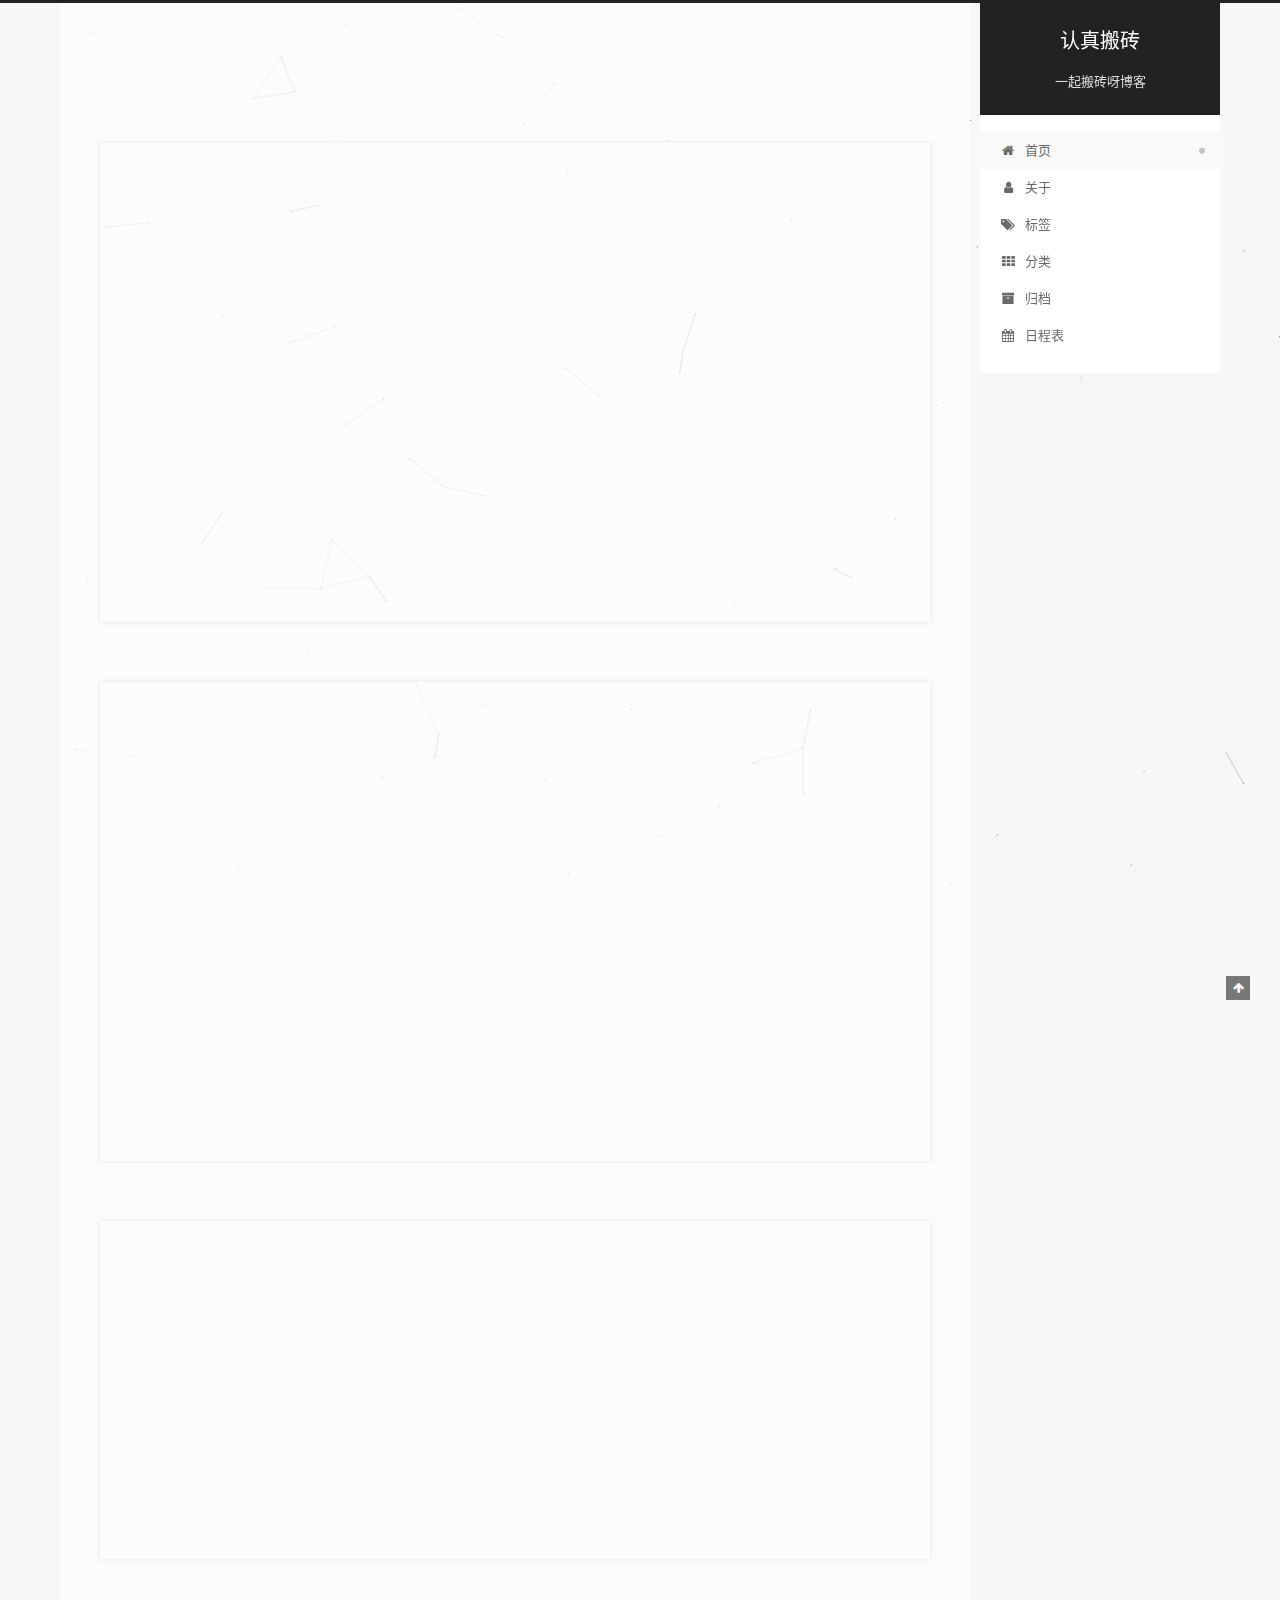
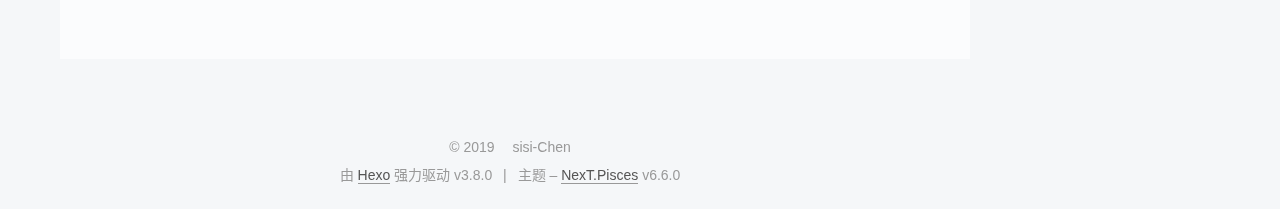
<file: index.html>
<!DOCTYPE html>












  


<html class="theme-next pisces use-motion" lang="zh-CN">
<head><meta name="generator" content="Hexo 3.8.0">
  <meta charset="UTF-8">
<meta http-equiv="X-UA-Compatible" content="IE=edge">
<meta name="viewport" content="width=device-width, initial-scale=1, maximum-scale=2">
<meta name="theme-color" content="#222">
































<link href="/lib/font-awesome/css/font-awesome.min.css?v=4.6.2" rel="stylesheet" type="text/css">

<link href="/css/main.css?v=6.6.0" rel="stylesheet" type="text/css">


  <link rel="apple-touch-icon" sizes="180x180" href="/images/apple-touch-icon-next.png?v=6.6.0">


  <link rel="icon" type="image/png" sizes="32x32" href="/images/porter32-32.png?v=6.6.0">


  <link rel="icon" type="image/png" sizes="16x16" href="/images/porter16-16.png?v=6.6.0">


  <link rel="mask-icon" href="/images/logo.svg?v=6.6.0" color="#222">









<script id="hexo.configurations">
  var NexT = window.NexT || {};
  var CONFIG = {
    root: '/',
    scheme: 'Pisces',
    version: '6.6.0',
    sidebar: {"position":"right","display":"post","offset":10,"b2t":false,"scrollpercent":false,"onmobile":false},
    fancybox: false,
    fastclick: false,
    lazyload: false,
    tabs: true,
    motion: {"enable":true,"async":false,"transition":{"post_block":"fadeIn","post_header":"slideDownIn","post_body":"slideDownIn","coll_header":"slideLeftIn","sidebar":"slideUpIn"}},
    algolia: {
      applicationID: '',
      apiKey: '',
      indexName: '',
      hits: {"per_page":10},
      labels: {"input_placeholder":"Search for Posts","hits_empty":"We didn't find any results for the search: ${query}","hits_stats":"${hits} results found in ${time} ms"}
    }
  };
</script>


  




  <meta name="description" content="web前端学习">
<meta property="og:type" content="website">
<meta property="og:title" content="认真搬砖">
<meta property="og:url" content="https://chen-sisi.github.io/index.html">
<meta property="og:site_name" content="认真搬砖">
<meta property="og:description" content="web前端学习">
<meta property="og:locale" content="zh-CN">
<meta name="twitter:card" content="summary">
<meta name="twitter:title" content="认真搬砖">
<meta name="twitter:description" content="web前端学习">






  <link rel="canonical" href="https://chen-sisi.github.io/">



<script id="page.configurations">
  CONFIG.page = {
    sidebar: "",
  };
</script>

  <title>认真搬砖</title>
  












  <noscript>
  <style>
    .use-motion .motion-element,
    .use-motion .brand,
    .use-motion .menu-item,
    .sidebar-inner,
    .use-motion .post-block,
    .use-motion .pagination,
    .use-motion .comments,
    .use-motion .post-header,
    .use-motion .post-body,
    .use-motion .collection-title { opacity: initial; }

    .use-motion .logo,
    .use-motion .site-title,
    .use-motion .site-subtitle {
      opacity: initial;
      top: initial;
    }

    .use-motion .logo-line-before i { left: initial; }
    .use-motion .logo-line-after i { right: initial; }
  </style>
</noscript>

</head>

<body itemscope="" itemtype="http://schema.org/WebPage" lang="zh-CN">

  
  
    
  

  <div class="container sidebar-position-right 
  page-home">
    <div class="headband"></div>

    <header id="header" class="header" itemscope="" itemtype="http://schema.org/WPHeader">
      <div class="header-inner"><div class="site-brand-wrapper">
  <div class="site-meta ">
    

    <div class="custom-logo-site-title">
      <a href="/" class="brand" rel="start">
        <span class="logo-line-before"><i></i></span>
        <span class="site-title">认真搬砖</span>
        <span class="logo-line-after"><i></i></span>
      </a>
    </div>
    
      
        <p class="site-subtitle">一起搬砖呀博客</p>
      
    
  </div>

  <div class="site-nav-toggle">
    <button aria-label="切换导航栏">
      <span class="btn-bar"></span>
      <span class="btn-bar"></span>
      <span class="btn-bar"></span>
    </button>
  </div>
</div>



<nav class="site-nav">
  
    <ul id="menu" class="menu">
      
        
        
        
          
          <li class="menu-item menu-item-home menu-item-active">

    
    
    
      
    

    

    <a href="/" rel="section"><i class="menu-item-icon fa fa-fw fa-home"></i> <br>首页</a>

  </li>
        
        
        
          
          <li class="menu-item menu-item-about">

    
    
    
      
    

    

    <a href="/about/" rel="section"><i class="menu-item-icon fa fa-fw fa-user"></i> <br>关于</a>

  </li>
        
        
        
          
          <li class="menu-item menu-item-tags">

    
    
    
      
    

    

    <a href="/tags/" rel="section"><i class="menu-item-icon fa fa-fw fa-tags"></i> <br>标签</a>

  </li>
        
        
        
          
          <li class="menu-item menu-item-categories">

    
    
    
      
    

    

    <a href="/categories/" rel="section"><i class="menu-item-icon fa fa-fw fa-th"></i> <br>分类</a>

  </li>
        
        
        
          
          <li class="menu-item menu-item-archives">

    
    
    
      
    

    

    <a href="/archives/" rel="section"><i class="menu-item-icon fa fa-fw fa-archive"></i> <br>归档</a>

  </li>
        
        
        
          
          <li class="menu-item menu-item-schedule">

    
    
    
      
    

    

    <a href="/schedule/" rel="section"><i class="menu-item-icon fa fa-fw fa-calendar"></i> <br>日程表</a>

  </li>

      
      
    </ul>
  

  

  
</nav>



  



</div>
    </header>

    


    <main id="main" class="main">
      <div class="main-inner">
        <div class="content-wrap">
          
            

          
          <div id="content" class="content">
            
  <section id="posts" class="posts-expand">
    
      

  

  
  
  

  

  <article class="post post-type-normal" itemscope="" itemtype="http://schema.org/Article">
  
  
  
  <div class="post-block">
    <link itemprop="mainEntityOfPage" href="https://chen-sisi.github.io/2018/12/18/Tips/">

    <span hidden itemprop="author" itemscope="" itemtype="http://schema.org/Person">
      <meta itemprop="name" content="sisi-Chen">
      <meta itemprop="description" content="web前端学习">
      <meta itemprop="image" content="/images/avatar.jpg">
    </span>

    <span hidden itemprop="publisher" itemscope="" itemtype="http://schema.org/Organization">
      <meta itemprop="name" content="认真搬砖">
    </span>

    
      <header class="post-header">

        
        
          <h1 class="post-title" itemprop="name headline">
                
                
                <a href="/2018/12/18/Tips/" class="post-title-link" itemprop="https://chen-sisi.github.io/index.html">凌乱的知识点</a>
              
            
          </h1>
        

        <div class="post-meta">
          <span class="post-time">

            
            
            

            
              <span class="post-meta-item-icon">
                <i class="fa fa-calendar-o"></i>
              </span>
              
                <span class="post-meta-item-text">发表于</span>
              

              
                
              

              <time title="创建时间：2018-12-18 20:59:15" itemprop="dateCreated datePublished" datetime="2018-12-18T20:59:15+08:00">2018-12-18</time>
            

            
              

              
                
                <span class="post-meta-divider">|</span>
                

                <span class="post-meta-item-icon">
                  <i class="fa fa-calendar-check-o"></i>
                </span>
                
                  <span class="post-meta-item-text">更新于</span>
                
                <time title="修改时间：2019-05-24 22:38:27" itemprop="dateModified" datetime="2019-05-24T22:38:27+08:00">2019-05-24</time>
              
            
          </span>

          
            <span class="post-category">
            
              <span class="post-meta-divider">|</span>
            
              <span class="post-meta-item-icon">
                <i class="fa fa-folder-o"></i>
              </span>
              
                <span class="post-meta-item-text">分类于</span>
              
              
                <span itemprop="about" itemscope="" itemtype="http://schema.org/Thing"><a href="/categories/杂七杂八/" itemprop="url" rel="index"><span itemprop="name">-杂七杂八</span></a></span>

                
                
              
            </span>
          

          
            
          

          
          

          

          

          

        </div>
      </header>
    

    
    
    
    <div class="post-body" itemprop="articleBody">

      
      

      
        
          
          堆
小根堆中最大的数一定是放在叶子节点上，堆本身是个完全二叉树，完全二叉树的叶子节点的位置大于[n/2]；

栈
链表
特点;

插入、删除操作不需要移动元素
无需事先估计存储空间大小
所需存储空间与
          ...
          <!--noindex-->
          
            <div class="post-button text-center">
              <a class="btn" href="/2018/12/18/Tips/#more" rel="contents">
                阅读全文 &raquo;
              </a>
            </div>
          
          <!--/noindex-->
        
      
    </div>

    

    
    
    

    <div>
      
    </div>

    

    
      
    
    

    

    <footer class="post-footer">
      

      

      

      
      
        <div class="post-eof"></div>
      
    </footer>
  </div>
  
  
  
  </article>


    
      

  

  
  
  

  

  <article class="post post-type-normal" itemscope="" itemtype="http://schema.org/Article">
  
  
  
  <div class="post-block">
    <link itemprop="mainEntityOfPage" href="https://chen-sisi.github.io/2018/12/18/instruction/">

    <span hidden itemprop="author" itemscope="" itemtype="http://schema.org/Person">
      <meta itemprop="name" content="sisi-Chen">
      <meta itemprop="description" content="web前端学习">
      <meta itemprop="image" content="/images/avatar.jpg">
    </span>

    <span hidden itemprop="publisher" itemscope="" itemtype="http://schema.org/Organization">
      <meta itemprop="name" content="认真搬砖">
    </span>

    
      <header class="post-header">

        
        
          <h1 class="post-title" itemprop="name headline">
                
                
                <a href="/2018/12/18/instruction/" class="post-title-link" itemprop="https://chen-sisi.github.io/index.html">第一次搬砖</a>
              
            
          </h1>
        

        <div class="post-meta">
          <span class="post-time">

            
            
            

            
              <span class="post-meta-item-icon">
                <i class="fa fa-calendar-o"></i>
              </span>
              
                <span class="post-meta-item-text">发表于</span>
              

              
                
              

              <time title="创建时间：2018-12-18 20:59:15" itemprop="dateCreated datePublished" datetime="2018-12-18T20:59:15+08:00">2018-12-18</time>
            

            
              

              
                
                <span class="post-meta-divider">|</span>
                

                <span class="post-meta-item-icon">
                  <i class="fa fa-calendar-check-o"></i>
                </span>
                
                  <span class="post-meta-item-text">更新于</span>
                
                <time title="修改时间：2019-01-07 17:17:16" itemprop="dateModified" datetime="2019-01-07T17:17:16+08:00">2019-01-07</time>
              
            
          </span>

          
            <span class="post-category">
            
              <span class="post-meta-divider">|</span>
            
              <span class="post-meta-item-icon">
                <i class="fa fa-folder-o"></i>
              </span>
              
                <span class="post-meta-item-text">分类于</span>
              
              
                <span itemprop="about" itemscope="" itemtype="http://schema.org/Thing"><a href="/categories/闲话/" itemprop="url" rel="index"><span itemprop="name">-闲话</span></a></span>

                
                
              
            </span>
          

          
            
          

          
          

          

          

          

        </div>
      </header>
    

    
    
    
    <div class="post-body" itemprop="articleBody">

      
      

      
        
          
          从前慢
记得早先少年时大家诚诚恳恳说一句 是一句清早上火车站长街黑暗无行人卖豆浆的小店冒着热气从前的日色变得慢车，马，邮件都慢一生只够爱一个人从前的锁也好看钥匙精美有样子你锁了 人家就懂了

          
          <!--noindex-->
          
            <div class="post-button text-center">
              <a class="btn" href="/2018/12/18/instruction/#more" rel="contents">
                阅读全文 &raquo;
              </a>
            </div>
          
          <!--/noindex-->
        
      
    </div>

    

    
    
    

    <div>
      
    </div>

    

    
      
    
    

    

    <footer class="post-footer">
      

      

      

      
      
        <div class="post-eof"></div>
      
    </footer>
  </div>
  
  
  
  </article>


    
      

  

  
  
  

  

  <article class="post post-type-normal" itemscope="" itemtype="http://schema.org/Article">
  
  
  
  <div class="post-block">
    <link itemprop="mainEntityOfPage" href="https://chen-sisi.github.io/2018/12/18/sort/">

    <span hidden itemprop="author" itemscope="" itemtype="http://schema.org/Person">
      <meta itemprop="name" content="sisi-Chen">
      <meta itemprop="description" content="web前端学习">
      <meta itemprop="image" content="/images/avatar.jpg">
    </span>

    <span hidden itemprop="publisher" itemscope="" itemtype="http://schema.org/Organization">
      <meta itemprop="name" content="认真搬砖">
    </span>

    
      <header class="post-header">

        
        
          <h1 class="post-title" itemprop="name headline">
                
                
                <a href="/2018/12/18/sort/" class="post-title-link" itemprop="https://chen-sisi.github.io/index.html">排序方法</a>
              
            
          </h1>
        

        <div class="post-meta">
          <span class="post-time">

            
            
            

            
              <span class="post-meta-item-icon">
                <i class="fa fa-calendar-o"></i>
              </span>
              
                <span class="post-meta-item-text">发表于</span>
              

              
                
              

              <time title="创建时间：2018-12-18 20:59:15" itemprop="dateCreated datePublished" datetime="2018-12-18T20:59:15+08:00">2018-12-18</time>
            

            
              

              
                
                <span class="post-meta-divider">|</span>
                

                <span class="post-meta-item-icon">
                  <i class="fa fa-calendar-check-o"></i>
                </span>
                
                  <span class="post-meta-item-text">更新于</span>
                
                <time title="修改时间：2019-05-30 11:28:44" itemprop="dateModified" datetime="2019-05-30T11:28:44+08:00">2019-05-30</time>
              
            
          </span>

          
            <span class="post-category">
            
              <span class="post-meta-divider">|</span>
            
              <span class="post-meta-item-icon">
                <i class="fa fa-folder-o"></i>
              </span>
              
                <span class="post-meta-item-text">分类于</span>
              
              
                <span itemprop="about" itemscope="" itemtype="http://schema.org/Thing"><a href="/categories/数据结构/" itemprop="url" rel="index"><span itemprop="name">-数据结构</span></a></span>

                
                
              
            </span>
          

          
            
          

          
          

          

          

          

        </div>
      </header>
    

    
    
    
    <div class="post-body" itemprop="articleBody">

      
      

      
        
          
          排序方法总结 – 排序过程各种排序算法的稳定性，时间复杂度，空间复杂度总结：



类别
排序方法
平均
最好
最坏
辅助存储
稳定性




插入排序
直接插入
O(n2)
O(n)
O(n2)
O
          ...
          <!--noindex-->
          
            <div class="post-button text-center">
              <a class="btn" href="/2018/12/18/sort/#more" rel="contents">
                阅读全文 &raquo;
              </a>
            </div>
          
          <!--/noindex-->
        
      
    </div>

    

    
    
    

    <div>
      
    </div>

    

    
      
    
    

    

    <footer class="post-footer">
      

      

      

      
      
        <div class="post-eof"></div>
      
    </footer>
  </div>
  
  
  
  </article>


    
  </section>

  


          </div>
          

        </div>
        
          
  
  <div class="sidebar-toggle">
    <div class="sidebar-toggle-line-wrap">
      <span class="sidebar-toggle-line sidebar-toggle-line-first"></span>
      <span class="sidebar-toggle-line sidebar-toggle-line-middle"></span>
      <span class="sidebar-toggle-line sidebar-toggle-line-last"></span>
    </div>
  </div>

  <aside id="sidebar" class="sidebar">
    
    <div class="sidebar-inner">

      

      

      <div class="site-overview-wrap sidebar-panel sidebar-panel-active">
        <div class="site-overview">
          <div class="site-author motion-element" itemprop="author" itemscope="" itemtype="http://schema.org/Person">
            
              <img class="site-author-image" itemprop="image" src="/images/avatar.jpg" alt="sisi-Chen">
            
              <p class="site-author-name" itemprop="name">sisi-Chen</p>
              <p class="site-description motion-element" itemprop="description">web前端学习</p>
          </div>

          
            <nav class="site-state motion-element">
              
                <div class="site-state-item site-state-posts">
                
                  <a href="/archives/">
                
                    <span class="site-state-item-count">3</span>
                    <span class="site-state-item-name">日志</span>
                  </a>
                </div>
              

              
                
                
                <div class="site-state-item site-state-categories">
                  <a href="/categories/index.html">
                    
                    
                      
                    
                      
                    
                      
                    
                    <span class="site-state-item-count">3</span>
                    <span class="site-state-item-name">分类</span>
                  </a>
                </div>
              

              
                
                
                <div class="site-state-item site-state-tags">
                  <a href="/tags/index.html">
                    
                    
                      
                    
                    <span class="site-state-item-count">1</span>
                    <span class="site-state-item-name">标签</span>
                  </a>
                </div>
              
            </nav>
          

          

          
            <div class="links-of-author motion-element">
              
                <span class="links-of-author-item">
                  
                  
                    
                  
                  
                    
                  
                  <a href="https://github.com/yourname" title="GitHub &rarr; https://github.com/yourname" rel="noopener" target="_blank"><i class="fa fa-fw fa-github"></i>GitHub</a>
                </span>
              
                <span class="links-of-author-item">
                  
                  
                    
                  
                  
                    
                  
                  <a href="mailto:18200112335@163.com" title="E-Mail &rarr; mailto:18200112335@163.com" rel="noopener" target="_blank"><i class="fa fa-fw fa-envelope"></i>E-Mail</a>
                </span>
              
                <span class="links-of-author-item">
                  
                  
                    
                  
                  
                    
                  
                  <a href="https://plus.google.com/陈思思" title="Google &rarr; https://plus.google.com/陈思思" rel="noopener" target="_blank"><i class="fa fa-fw fa-google"></i>Google</a>
                </span>
              
                <span class="links-of-author-item">
                  
                  
                    
                  
                  
                    
                  
                  <a href="skype:思思陈?call|chat" title="Skype &rarr; skype:思思陈?call|chat" rel="noopener" target="_blank"><i class="fa fa-fw fa-skype"></i>Skype</a>
                </span>
              
            </div>
          

          

          
          

          
            
          
          

        </div>
      </div>

      

      

    </div>
  </aside>


        
      </div>
    </main>

    <footer id="footer" class="footer">
      <div class="footer-inner">
        <div class="copyright">&copy; <span itemprop="copyrightYear">2019</span>
  <span class="with-love" id="animate">
    <i class="fa fa-sisi-Chen"></i>
  </span>
  <span class="author" itemprop="copyrightHolder">sisi-Chen</span>

  

  
</div>


  <div class="powered-by">由 <a href="https://hexo.io" class="theme-link" rel="noopener" target="_blank">Hexo</a> 强力驱动 v3.8.0</div>



  <span class="post-meta-divider">|</span>



  <div class="theme-info">主题 – <a href="https://theme-next.org" class="theme-link" rel="noopener" target="_blank">NexT.Pisces</a> v6.6.0</div>




        








        
      </div>
    </footer>

    
      <div class="back-to-top">
        <i class="fa fa-arrow-up"></i>
        
      </div>
    

    

    

    
  </div>

  

<script>
  if (Object.prototype.toString.call(window.Promise) !== '[object Function]') {
    window.Promise = null;
  }
</script>














  
    
      
  
  <script color="0,0,0" opacity="0.5" zindex="-1" count="99" src="/lib/canvas-nest/canvas-nest.min.js"></script>













  
  
    <script src="/lib/jquery/index.js?v=2.1.3"></script>
  

  
  
    <script src="/lib/velocity/velocity.min.js?v=1.2.1"></script>
  

  
  
    <script src="/lib/velocity/velocity.ui.min.js?v=1.2.1"></script>
  


  


  <script src="/js/src/utils.js?v=6.6.0"></script>

  <script src="/js/src/motion.js?v=6.6.0"></script>



  
  


  <script src="/js/src/affix.js?v=6.6.0"></script>

  <script src="/js/src/schemes/pisces.js?v=6.6.0"></script>



  

  


  <script src="/js/src/bootstrap.js?v=6.6.0"></script>



  



  











  





  

  

  

  

  

  
  

  

  

  

  

  

  

</body>
<!-- 页面点击小红心 -->
<script type="text/javascript" src="/js/src/clicklove.js"></script>
</html>
</file>
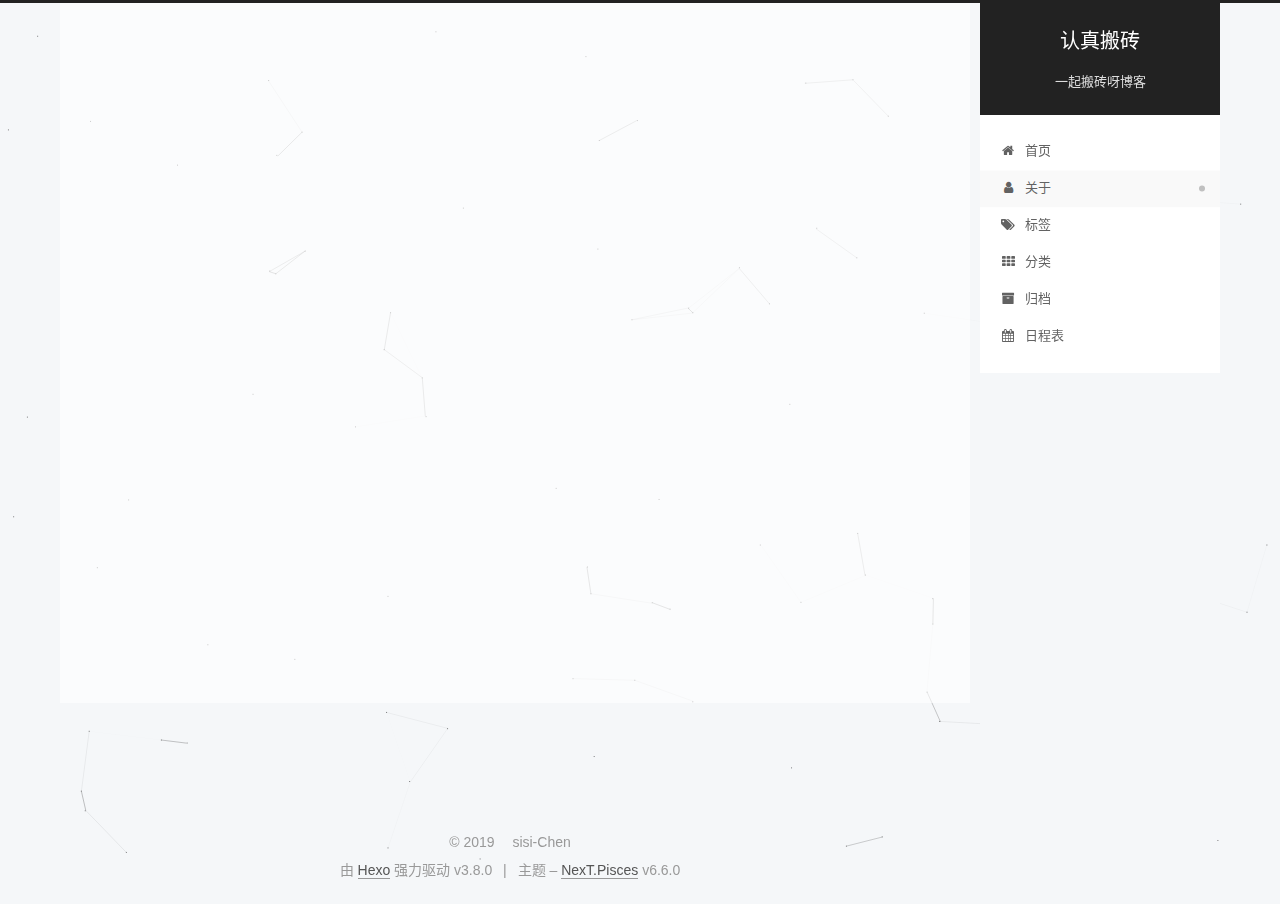
<file: about/index.html>
<!DOCTYPE html>












  


<html class="theme-next pisces use-motion" lang="zh-CN">
<head><meta name="generator" content="Hexo 3.8.0">
  <meta charset="UTF-8">
<meta http-equiv="X-UA-Compatible" content="IE=edge">
<meta name="viewport" content="width=device-width, initial-scale=1, maximum-scale=2">
<meta name="theme-color" content="#222">
































<link href="/lib/font-awesome/css/font-awesome.min.css?v=4.6.2" rel="stylesheet" type="text/css">

<link href="/css/main.css?v=6.6.0" rel="stylesheet" type="text/css">


  <link rel="apple-touch-icon" sizes="180x180" href="/images/apple-touch-icon-next.png?v=6.6.0">


  <link rel="icon" type="image/png" sizes="32x32" href="/images/porter32-32.png?v=6.6.0">


  <link rel="icon" type="image/png" sizes="16x16" href="/images/porter16-16.png?v=6.6.0">


  <link rel="mask-icon" href="/images/logo.svg?v=6.6.0" color="#222">









<script id="hexo.configurations">
  var NexT = window.NexT || {};
  var CONFIG = {
    root: '/',
    scheme: 'Pisces',
    version: '6.6.0',
    sidebar: {"position":"right","display":"post","offset":10,"b2t":false,"scrollpercent":false,"onmobile":false},
    fancybox: false,
    fastclick: false,
    lazyload: false,
    tabs: true,
    motion: {"enable":true,"async":false,"transition":{"post_block":"fadeIn","post_header":"slideDownIn","post_body":"slideDownIn","coll_header":"slideLeftIn","sidebar":"slideUpIn"}},
    algolia: {
      applicationID: '',
      apiKey: '',
      indexName: '',
      hits: {"per_page":10},
      labels: {"input_placeholder":"Search for Posts","hits_empty":"We didn't find any results for the search: ${query}","hits_stats":"${hits} results found in ${time} ms"}
    }
  };
</script>


  




  <meta name="description" content="web前端学习">
<meta property="og:type" content="website">
<meta property="og:title" content="关于">
<meta property="og:url" content="https://chen-sisi.github.io/about/index.html">
<meta property="og:site_name" content="认真搬砖">
<meta property="og:description" content="web前端学习">
<meta property="og:locale" content="zh-CN">
<meta property="og:updated_time" content="2019-01-07T14:15:31.882Z">
<meta name="twitter:card" content="summary">
<meta name="twitter:title" content="关于">
<meta name="twitter:description" content="web前端学习">






  <link rel="canonical" href="https://chen-sisi.github.io/about/">



<script id="page.configurations">
  CONFIG.page = {
    sidebar: "",
  };
</script>

  <title>关于 | 认真搬砖</title>
  












  <noscript>
  <style>
    .use-motion .motion-element,
    .use-motion .brand,
    .use-motion .menu-item,
    .sidebar-inner,
    .use-motion .post-block,
    .use-motion .pagination,
    .use-motion .comments,
    .use-motion .post-header,
    .use-motion .post-body,
    .use-motion .collection-title { opacity: initial; }

    .use-motion .logo,
    .use-motion .site-title,
    .use-motion .site-subtitle {
      opacity: initial;
      top: initial;
    }

    .use-motion .logo-line-before i { left: initial; }
    .use-motion .logo-line-after i { right: initial; }
  </style>
</noscript>

</head>

<body itemscope="" itemtype="http://schema.org/WebPage" lang="zh-CN">

  
  
    
  

  <div class="container sidebar-position-right page-post-detail">
    <div class="headband"></div>

    <header id="header" class="header" itemscope="" itemtype="http://schema.org/WPHeader">
      <div class="header-inner"><div class="site-brand-wrapper">
  <div class="site-meta ">
    

    <div class="custom-logo-site-title">
      <a href="/" class="brand" rel="start">
        <span class="logo-line-before"><i></i></span>
        <span class="site-title">认真搬砖</span>
        <span class="logo-line-after"><i></i></span>
      </a>
    </div>
    
      
        <p class="site-subtitle">一起搬砖呀博客</p>
      
    
  </div>

  <div class="site-nav-toggle">
    <button aria-label="切换导航栏">
      <span class="btn-bar"></span>
      <span class="btn-bar"></span>
      <span class="btn-bar"></span>
    </button>
  </div>
</div>



<nav class="site-nav">
  
    <ul id="menu" class="menu">
      
        
        
        
          
          <li class="menu-item menu-item-home">

    
    
    
      
    

    

    <a href="/" rel="section"><i class="menu-item-icon fa fa-fw fa-home"></i> <br>首页</a>

  </li>
        
        
        
          
          <li class="menu-item menu-item-about menu-item-active">

    
    
    
      
    

    

    <a href="/about/" rel="section"><i class="menu-item-icon fa fa-fw fa-user"></i> <br>关于</a>

  </li>
        
        
        
          
          <li class="menu-item menu-item-tags">

    
    
    
      
    

    

    <a href="/tags/" rel="section"><i class="menu-item-icon fa fa-fw fa-tags"></i> <br>标签</a>

  </li>
        
        
        
          
          <li class="menu-item menu-item-categories">

    
    
    
      
    

    

    <a href="/categories/" rel="section"><i class="menu-item-icon fa fa-fw fa-th"></i> <br>分类</a>

  </li>
        
        
        
          
          <li class="menu-item menu-item-archives">

    
    
    
      
    

    

    <a href="/archives/" rel="section"><i class="menu-item-icon fa fa-fw fa-archive"></i> <br>归档</a>

  </li>
        
        
        
          
          <li class="menu-item menu-item-schedule">

    
    
    
      
    

    

    <a href="/schedule/" rel="section"><i class="menu-item-icon fa fa-fw fa-calendar"></i> <br>日程表</a>

  </li>

      
      
    </ul>
  

  

  
</nav>



  



</div>
    </header>

    


    <main id="main" class="main">
      <div class="main-inner">
        <div class="content-wrap">
          
            

    
    
      
      
    
      
      
    
      
      
    
      
      
    
      
      
    
      
      
    
    

  


          
          <div id="content" class="content">
            

  <div id="posts" class="posts-expand">
    
    
    
    <div class="post-block page">
      <header class="post-header">

<h1 class="post-title" itemprop="name headline">关于

</h1>

<div class="post-meta">
  
  



</div>

</header>

      
      
      
      <div class="post-body">
        
        
          
        
      </div>
      
      
      
    </div>
    



    
    
    
  </div>


          </div>
          

  



        </div>
        
          
  
  <div class="sidebar-toggle">
    <div class="sidebar-toggle-line-wrap">
      <span class="sidebar-toggle-line sidebar-toggle-line-first"></span>
      <span class="sidebar-toggle-line sidebar-toggle-line-middle"></span>
      <span class="sidebar-toggle-line sidebar-toggle-line-last"></span>
    </div>
  </div>

  <aside id="sidebar" class="sidebar">
    
    <div class="sidebar-inner">

      

      

      <div class="site-overview-wrap sidebar-panel sidebar-panel-active">
        <div class="site-overview">
          <div class="site-author motion-element" itemprop="author" itemscope="" itemtype="http://schema.org/Person">
            
              <img class="site-author-image" itemprop="image" src="/images/avatar.jpg" alt="sisi-Chen">
            
              <p class="site-author-name" itemprop="name">sisi-Chen</p>
              <p class="site-description motion-element" itemprop="description">web前端学习</p>
          </div>

          
            <nav class="site-state motion-element">
              
                <div class="site-state-item site-state-posts">
                
                  <a href="/archives/">
                
                    <span class="site-state-item-count">3</span>
                    <span class="site-state-item-name">日志</span>
                  </a>
                </div>
              

              
                
                
                <div class="site-state-item site-state-categories">
                  <a href="/categories/index.html">
                    
                    
                      
                    
                      
                    
                      
                    
                    <span class="site-state-item-count">3</span>
                    <span class="site-state-item-name">分类</span>
                  </a>
                </div>
              

              
                
                
                <div class="site-state-item site-state-tags">
                  <a href="/tags/index.html">
                    
                    
                      
                    
                    <span class="site-state-item-count">1</span>
                    <span class="site-state-item-name">标签</span>
                  </a>
                </div>
              
            </nav>
          

          

          
            <div class="links-of-author motion-element">
              
                <span class="links-of-author-item">
                  
                  
                    
                  
                  
                    
                  
                  <a href="https://github.com/yourname" title="GitHub &rarr; https://github.com/yourname" rel="noopener" target="_blank"><i class="fa fa-fw fa-github"></i>GitHub</a>
                </span>
              
                <span class="links-of-author-item">
                  
                  
                    
                  
                  
                    
                  
                  <a href="mailto:18200112335@163.com" title="E-Mail &rarr; mailto:18200112335@163.com" rel="noopener" target="_blank"><i class="fa fa-fw fa-envelope"></i>E-Mail</a>
                </span>
              
                <span class="links-of-author-item">
                  
                  
                    
                  
                  
                    
                  
                  <a href="https://plus.google.com/陈思思" title="Google &rarr; https://plus.google.com/陈思思" rel="noopener" target="_blank"><i class="fa fa-fw fa-google"></i>Google</a>
                </span>
              
                <span class="links-of-author-item">
                  
                  
                    
                  
                  
                    
                  
                  <a href="skype:思思陈?call|chat" title="Skype &rarr; skype:思思陈?call|chat" rel="noopener" target="_blank"><i class="fa fa-fw fa-skype"></i>Skype</a>
                </span>
              
            </div>
          

          

          
          

          
            
          
          

        </div>
      </div>

      

      

    </div>
  </aside>


        
      </div>
    </main>

    <footer id="footer" class="footer">
      <div class="footer-inner">
        <div class="copyright">&copy; <span itemprop="copyrightYear">2019</span>
  <span class="with-love" id="animate">
    <i class="fa fa-sisi-Chen"></i>
  </span>
  <span class="author" itemprop="copyrightHolder">sisi-Chen</span>

  

  
</div>


  <div class="powered-by">由 <a href="https://hexo.io" class="theme-link" rel="noopener" target="_blank">Hexo</a> 强力驱动 v3.8.0</div>



  <span class="post-meta-divider">|</span>



  <div class="theme-info">主题 – <a href="https://theme-next.org" class="theme-link" rel="noopener" target="_blank">NexT.Pisces</a> v6.6.0</div>




        








        
      </div>
    </footer>

    
      <div class="back-to-top">
        <i class="fa fa-arrow-up"></i>
        
      </div>
    

    

    

    
  </div>

  

<script>
  if (Object.prototype.toString.call(window.Promise) !== '[object Function]') {
    window.Promise = null;
  }
</script>














  
    
      
  
  <script color="0,0,0" opacity="0.5" zindex="-1" count="99" src="/lib/canvas-nest/canvas-nest.min.js"></script>













  
  
    <script src="/lib/jquery/index.js?v=2.1.3"></script>
  

  
  
    <script src="/lib/velocity/velocity.min.js?v=1.2.1"></script>
  

  
  
    <script src="/lib/velocity/velocity.ui.min.js?v=1.2.1"></script>
  


  


  <script src="/js/src/utils.js?v=6.6.0"></script>

  <script src="/js/src/motion.js?v=6.6.0"></script>



  
  


  <script src="/js/src/affix.js?v=6.6.0"></script>

  <script src="/js/src/schemes/pisces.js?v=6.6.0"></script>



  
  <script src="/js/src/scrollspy.js?v=6.6.0"></script>
<script src="/js/src/post-details.js?v=6.6.0"></script>



  


  <script src="/js/src/bootstrap.js?v=6.6.0"></script>



  



  











  





  

  

  

  

  

  
  

  

  

  

  

  

  

</body>
<!-- 页面点击小红心 -->
<script type="text/javascript" src="/js/src/clicklove.js"></script>
</html>
</file>
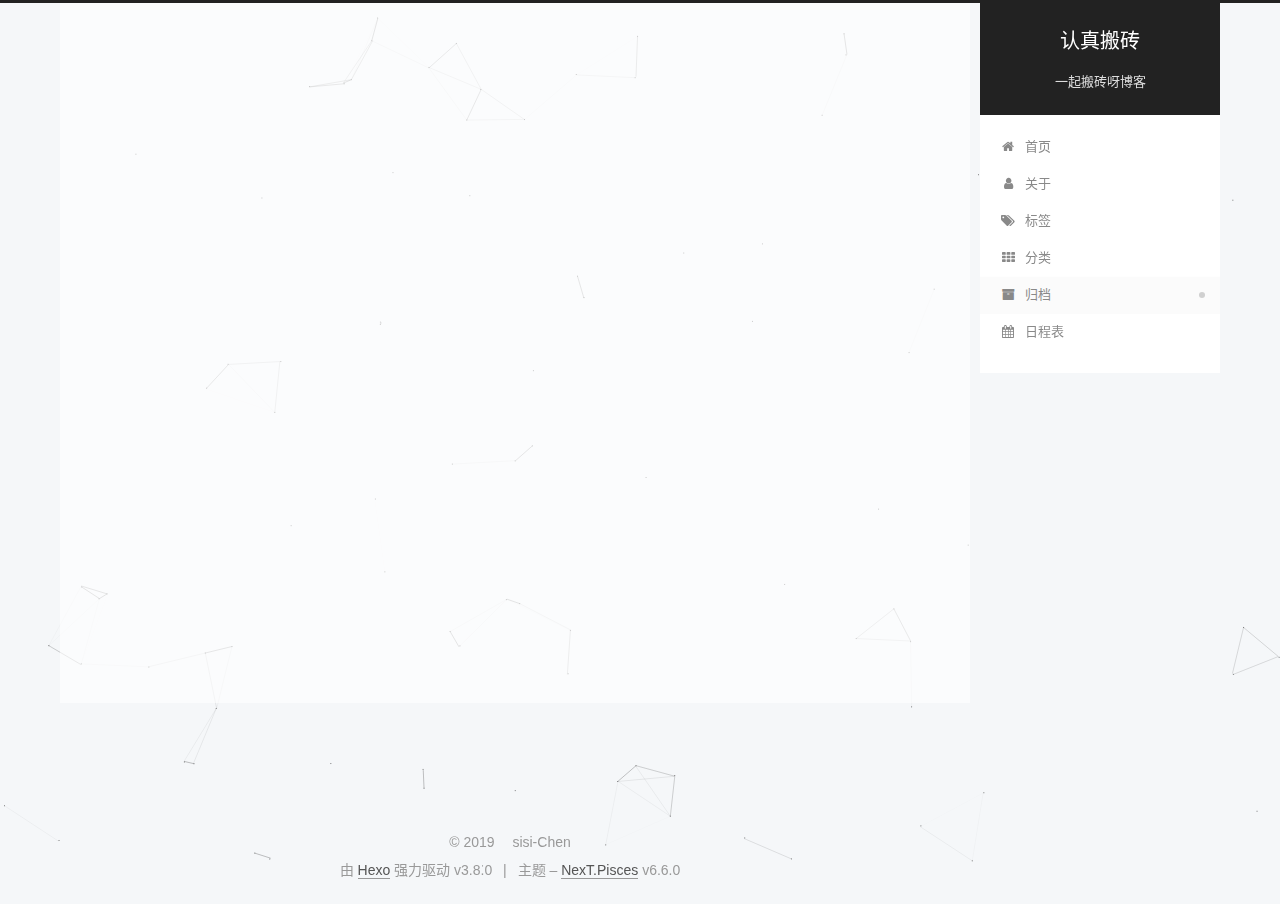
<file: archives/index.html>
<!DOCTYPE html>












  


<html class="theme-next pisces use-motion" lang="zh-CN">
<head><meta name="generator" content="Hexo 3.8.0">
  <meta charset="UTF-8">
<meta http-equiv="X-UA-Compatible" content="IE=edge">
<meta name="viewport" content="width=device-width, initial-scale=1, maximum-scale=2">
<meta name="theme-color" content="#222">
































<link href="/lib/font-awesome/css/font-awesome.min.css?v=4.6.2" rel="stylesheet" type="text/css">

<link href="/css/main.css?v=6.6.0" rel="stylesheet" type="text/css">


  <link rel="apple-touch-icon" sizes="180x180" href="/images/apple-touch-icon-next.png?v=6.6.0">


  <link rel="icon" type="image/png" sizes="32x32" href="/images/porter32-32.png?v=6.6.0">


  <link rel="icon" type="image/png" sizes="16x16" href="/images/porter16-16.png?v=6.6.0">


  <link rel="mask-icon" href="/images/logo.svg?v=6.6.0" color="#222">









<script id="hexo.configurations">
  var NexT = window.NexT || {};
  var CONFIG = {
    root: '/',
    scheme: 'Pisces',
    version: '6.6.0',
    sidebar: {"position":"right","display":"post","offset":10,"b2t":false,"scrollpercent":false,"onmobile":false},
    fancybox: false,
    fastclick: false,
    lazyload: false,
    tabs: true,
    motion: {"enable":true,"async":false,"transition":{"post_block":"fadeIn","post_header":"slideDownIn","post_body":"slideDownIn","coll_header":"slideLeftIn","sidebar":"slideUpIn"}},
    algolia: {
      applicationID: '',
      apiKey: '',
      indexName: '',
      hits: {"per_page":10},
      labels: {"input_placeholder":"Search for Posts","hits_empty":"We didn't find any results for the search: ${query}","hits_stats":"${hits} results found in ${time} ms"}
    }
  };
</script>


  




  <meta name="description" content="web前端学习">
<meta property="og:type" content="website">
<meta property="og:title" content="归档">
<meta property="og:url" content="https://chen-sisi.github.io/archives/index.html">
<meta property="og:site_name" content="认真搬砖">
<meta property="og:description" content="web前端学习">
<meta property="og:locale" content="zh-CN">
<meta property="og:updated_time" content="2019-01-07T14:19:36.658Z">
<meta name="twitter:card" content="summary">
<meta name="twitter:title" content="归档">
<meta name="twitter:description" content="web前端学习">






  <link rel="canonical" href="https://chen-sisi.github.io/archives/">



<script id="page.configurations">
  CONFIG.page = {
    sidebar: "",
  };
</script>

  <title>归档 | 认真搬砖</title>
  












  <noscript>
  <style>
    .use-motion .motion-element,
    .use-motion .brand,
    .use-motion .menu-item,
    .sidebar-inner,
    .use-motion .post-block,
    .use-motion .pagination,
    .use-motion .comments,
    .use-motion .post-header,
    .use-motion .post-body,
    .use-motion .collection-title { opacity: initial; }

    .use-motion .logo,
    .use-motion .site-title,
    .use-motion .site-subtitle {
      opacity: initial;
      top: initial;
    }

    .use-motion .logo-line-before i { left: initial; }
    .use-motion .logo-line-after i { right: initial; }
  </style>
</noscript>

</head>

<body itemscope="" itemtype="http://schema.org/WebPage" lang="zh-CN">

  
  
    
  

  <div class="container sidebar-position-right page-post-detail">
    <div class="headband"></div>

    <header id="header" class="header" itemscope="" itemtype="http://schema.org/WPHeader">
      <div class="header-inner"><div class="site-brand-wrapper">
  <div class="site-meta ">
    

    <div class="custom-logo-site-title">
      <a href="/" class="brand" rel="start">
        <span class="logo-line-before"><i></i></span>
        <span class="site-title">认真搬砖</span>
        <span class="logo-line-after"><i></i></span>
      </a>
    </div>
    
      
        <p class="site-subtitle">一起搬砖呀博客</p>
      
    
  </div>

  <div class="site-nav-toggle">
    <button aria-label="切换导航栏">
      <span class="btn-bar"></span>
      <span class="btn-bar"></span>
      <span class="btn-bar"></span>
    </button>
  </div>
</div>



<nav class="site-nav">
  
    <ul id="menu" class="menu">
      
        
        
        
          
          <li class="menu-item menu-item-home">

    
    
    
      
    

    

    <a href="/" rel="section"><i class="menu-item-icon fa fa-fw fa-home"></i> <br>首页</a>

  </li>
        
        
        
          
          <li class="menu-item menu-item-about">

    
    
    
      
    

    

    <a href="/about/" rel="section"><i class="menu-item-icon fa fa-fw fa-user"></i> <br>关于</a>

  </li>
        
        
        
          
          <li class="menu-item menu-item-tags">

    
    
    
      
    

    

    <a href="/tags/" rel="section"><i class="menu-item-icon fa fa-fw fa-tags"></i> <br>标签</a>

  </li>
        
        
        
          
          <li class="menu-item menu-item-categories">

    
    
    
      
    

    

    <a href="/categories/" rel="section"><i class="menu-item-icon fa fa-fw fa-th"></i> <br>分类</a>

  </li>
        
        
        
          
          <li class="menu-item menu-item-archives menu-item-active">

    
    
    
      
    

    

    <a href="/archives/" rel="section"><i class="menu-item-icon fa fa-fw fa-archive"></i> <br>归档</a>

  </li>
        
        
        
          
          <li class="menu-item menu-item-schedule">

    
    
    
      
    

    

    <a href="/schedule/" rel="section"><i class="menu-item-icon fa fa-fw fa-calendar"></i> <br>日程表</a>

  </li>

      
      
    </ul>
  

  

  
</nav>



  



</div>
    </header>

    


    <main id="main" class="main">
      <div class="main-inner">
        <div class="content-wrap">
          
            

    
    
      
      
    
      
      
    
      
      
    
      
      
    
      
      
    
      
      
    
    

  


          
          <div id="content" class="content">
            

  <div id="posts" class="posts-expand">
    
    
    
    <div class="post-block page">
      <header class="post-header">

<h1 class="post-title" itemprop="name headline">归档

</h1>

<div class="post-meta">
  
  



</div>

</header>

      
      
      
      <div class="post-body">
        
        
          
        
      </div>
      
      
      
    </div>
    



    
    
    
  </div>


          </div>
          

  



        </div>
        
          
  
  <div class="sidebar-toggle">
    <div class="sidebar-toggle-line-wrap">
      <span class="sidebar-toggle-line sidebar-toggle-line-first"></span>
      <span class="sidebar-toggle-line sidebar-toggle-line-middle"></span>
      <span class="sidebar-toggle-line sidebar-toggle-line-last"></span>
    </div>
  </div>

  <aside id="sidebar" class="sidebar">
    
    <div class="sidebar-inner">

      

      

      <div class="site-overview-wrap sidebar-panel sidebar-panel-active">
        <div class="site-overview">
          <div class="site-author motion-element" itemprop="author" itemscope="" itemtype="http://schema.org/Person">
            
              <img class="site-author-image" itemprop="image" src="/images/avatar.jpg" alt="sisi-Chen">
            
              <p class="site-author-name" itemprop="name">sisi-Chen</p>
              <p class="site-description motion-element" itemprop="description">web前端学习</p>
          </div>

          
            <nav class="site-state motion-element">
              
                <div class="site-state-item site-state-posts">
                
                  <a href="/archives/">
                
                    <span class="site-state-item-count">3</span>
                    <span class="site-state-item-name">日志</span>
                  </a>
                </div>
              

              
                
                
                <div class="site-state-item site-state-categories">
                  <a href="/categories/index.html">
                    
                    
                      
                    
                      
                    
                      
                    
                    <span class="site-state-item-count">3</span>
                    <span class="site-state-item-name">分类</span>
                  </a>
                </div>
              

              
                
                
                <div class="site-state-item site-state-tags">
                  <a href="/tags/index.html">
                    
                    
                      
                    
                    <span class="site-state-item-count">1</span>
                    <span class="site-state-item-name">标签</span>
                  </a>
                </div>
              
            </nav>
          

          

          
            <div class="links-of-author motion-element">
              
                <span class="links-of-author-item">
                  
                  
                    
                  
                  
                    
                  
                  <a href="https://github.com/yourname" title="GitHub &rarr; https://github.com/yourname" rel="noopener" target="_blank"><i class="fa fa-fw fa-github"></i>GitHub</a>
                </span>
              
                <span class="links-of-author-item">
                  
                  
                    
                  
                  
                    
                  
                  <a href="mailto:18200112335@163.com" title="E-Mail &rarr; mailto:18200112335@163.com" rel="noopener" target="_blank"><i class="fa fa-fw fa-envelope"></i>E-Mail</a>
                </span>
              
                <span class="links-of-author-item">
                  
                  
                    
                  
                  
                    
                  
                  <a href="https://plus.google.com/陈思思" title="Google &rarr; https://plus.google.com/陈思思" rel="noopener" target="_blank"><i class="fa fa-fw fa-google"></i>Google</a>
                </span>
              
                <span class="links-of-author-item">
                  
                  
                    
                  
                  
                    
                  
                  <a href="skype:思思陈?call|chat" title="Skype &rarr; skype:思思陈?call|chat" rel="noopener" target="_blank"><i class="fa fa-fw fa-skype"></i>Skype</a>
                </span>
              
            </div>
          

          

          
          

          
            
          
          

        </div>
      </div>

      

      

    </div>
  </aside>


        
      </div>
    </main>

    <footer id="footer" class="footer">
      <div class="footer-inner">
        <div class="copyright">&copy; <span itemprop="copyrightYear">2019</span>
  <span class="with-love" id="animate">
    <i class="fa fa-sisi-Chen"></i>
  </span>
  <span class="author" itemprop="copyrightHolder">sisi-Chen</span>

  

  
</div>


  <div class="powered-by">由 <a href="https://hexo.io" class="theme-link" rel="noopener" target="_blank">Hexo</a> 强力驱动 v3.8.0</div>



  <span class="post-meta-divider">|</span>



  <div class="theme-info">主题 – <a href="https://theme-next.org" class="theme-link" rel="noopener" target="_blank">NexT.Pisces</a> v6.6.0</div>




        








        
      </div>
    </footer>

    
      <div class="back-to-top">
        <i class="fa fa-arrow-up"></i>
        
      </div>
    

    

    

    
  </div>

  

<script>
  if (Object.prototype.toString.call(window.Promise) !== '[object Function]') {
    window.Promise = null;
  }
</script>














  
    
      
  
  <script color="0,0,0" opacity="0.5" zindex="-1" count="99" src="/lib/canvas-nest/canvas-nest.min.js"></script>













  
  
    <script src="/lib/jquery/index.js?v=2.1.3"></script>
  

  
  
    <script src="/lib/velocity/velocity.min.js?v=1.2.1"></script>
  

  
  
    <script src="/lib/velocity/velocity.ui.min.js?v=1.2.1"></script>
  


  


  <script src="/js/src/utils.js?v=6.6.0"></script>

  <script src="/js/src/motion.js?v=6.6.0"></script>



  
  


  <script src="/js/src/affix.js?v=6.6.0"></script>

  <script src="/js/src/schemes/pisces.js?v=6.6.0"></script>



  
  <script src="/js/src/scrollspy.js?v=6.6.0"></script>
<script src="/js/src/post-details.js?v=6.6.0"></script>



  


  <script src="/js/src/bootstrap.js?v=6.6.0"></script>



  



  











  





  

  

  

  

  

  
  

  

  

  

  

  

  

</body>
<!-- 页面点击小红心 -->
<script type="text/javascript" src="/js/src/clicklove.js"></script>
</html>
</file>
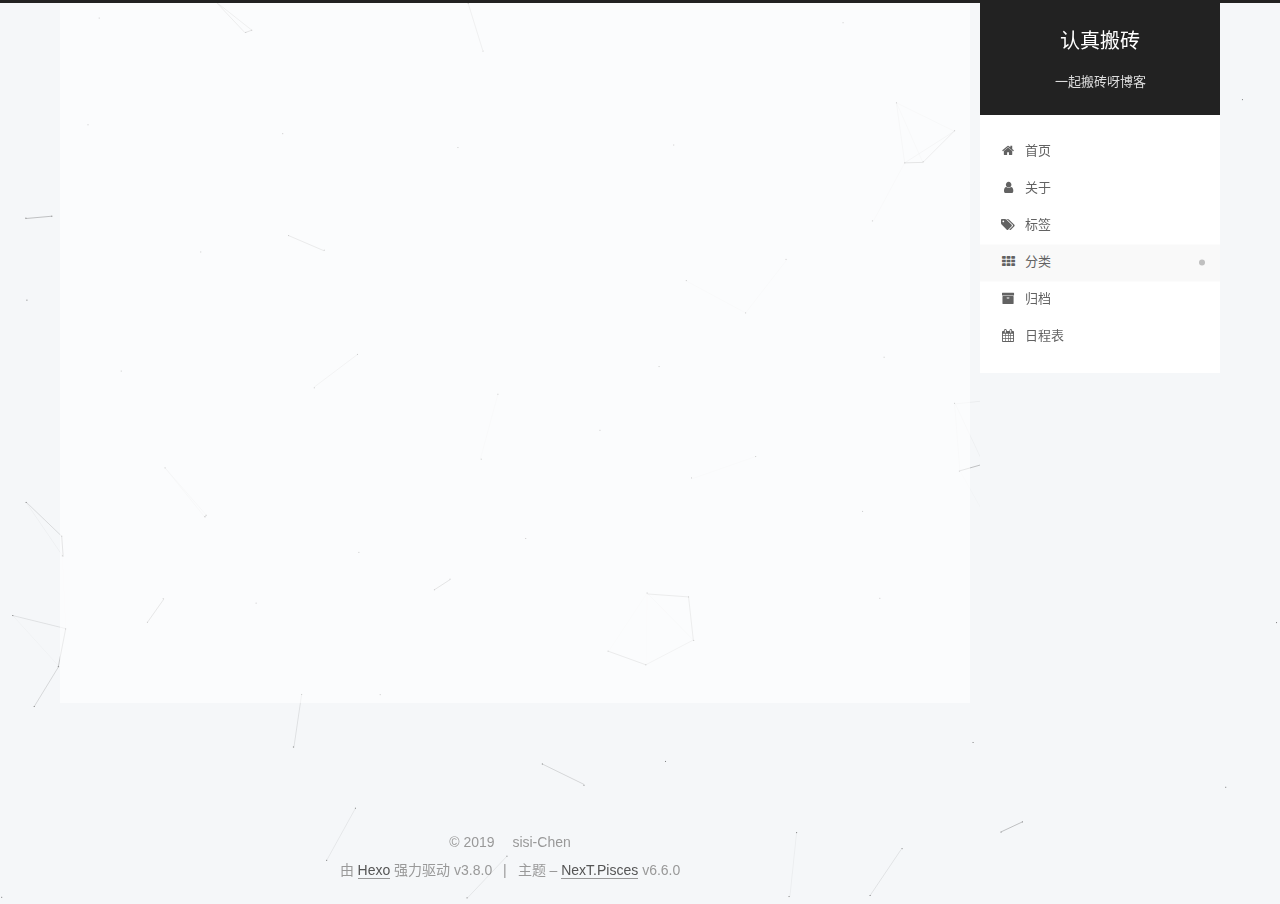
<file: categories/index.html>
<!DOCTYPE html>












  


<html class="theme-next pisces use-motion" lang="zh-CN">
<head><meta name="generator" content="Hexo 3.8.0">
  <meta charset="UTF-8">
<meta http-equiv="X-UA-Compatible" content="IE=edge">
<meta name="viewport" content="width=device-width, initial-scale=1, maximum-scale=2">
<meta name="theme-color" content="#222">
































<link href="/lib/font-awesome/css/font-awesome.min.css?v=4.6.2" rel="stylesheet" type="text/css">

<link href="/css/main.css?v=6.6.0" rel="stylesheet" type="text/css">


  <link rel="apple-touch-icon" sizes="180x180" href="/images/apple-touch-icon-next.png?v=6.6.0">


  <link rel="icon" type="image/png" sizes="32x32" href="/images/porter32-32.png?v=6.6.0">


  <link rel="icon" type="image/png" sizes="16x16" href="/images/porter16-16.png?v=6.6.0">


  <link rel="mask-icon" href="/images/logo.svg?v=6.6.0" color="#222">









<script id="hexo.configurations">
  var NexT = window.NexT || {};
  var CONFIG = {
    root: '/',
    scheme: 'Pisces',
    version: '6.6.0',
    sidebar: {"position":"right","display":"post","offset":10,"b2t":false,"scrollpercent":false,"onmobile":false},
    fancybox: false,
    fastclick: false,
    lazyload: false,
    tabs: true,
    motion: {"enable":true,"async":false,"transition":{"post_block":"fadeIn","post_header":"slideDownIn","post_body":"slideDownIn","coll_header":"slideLeftIn","sidebar":"slideUpIn"}},
    algolia: {
      applicationID: '',
      apiKey: '',
      indexName: '',
      hits: {"per_page":10},
      labels: {"input_placeholder":"Search for Posts","hits_empty":"We didn't find any results for the search: ${query}","hits_stats":"${hits} results found in ${time} ms"}
    }
  };
</script>


  




  <meta name="description" content="web前端学习">
<meta property="og:type" content="website">
<meta property="og:title" content="分类">
<meta property="og:url" content="https://chen-sisi.github.io/categories/index.html">
<meta property="og:site_name" content="认真搬砖">
<meta property="og:description" content="web前端学习">
<meta property="og:locale" content="zh-CN">
<meta property="og:updated_time" content="2019-01-07T14:14:51.249Z">
<meta name="twitter:card" content="summary">
<meta name="twitter:title" content="分类">
<meta name="twitter:description" content="web前端学习">






  <link rel="canonical" href="https://chen-sisi.github.io/categories/">



<script id="page.configurations">
  CONFIG.page = {
    sidebar: "",
  };
</script>

  <title>分类 | 认真搬砖</title>
  












  <noscript>
  <style>
    .use-motion .motion-element,
    .use-motion .brand,
    .use-motion .menu-item,
    .sidebar-inner,
    .use-motion .post-block,
    .use-motion .pagination,
    .use-motion .comments,
    .use-motion .post-header,
    .use-motion .post-body,
    .use-motion .collection-title { opacity: initial; }

    .use-motion .logo,
    .use-motion .site-title,
    .use-motion .site-subtitle {
      opacity: initial;
      top: initial;
    }

    .use-motion .logo-line-before i { left: initial; }
    .use-motion .logo-line-after i { right: initial; }
  </style>
</noscript>

</head>

<body itemscope="" itemtype="http://schema.org/WebPage" lang="zh-CN">

  
  
    
  

  <div class="container sidebar-position-right page-post-detail">
    <div class="headband"></div>

    <header id="header" class="header" itemscope="" itemtype="http://schema.org/WPHeader">
      <div class="header-inner"><div class="site-brand-wrapper">
  <div class="site-meta ">
    

    <div class="custom-logo-site-title">
      <a href="/" class="brand" rel="start">
        <span class="logo-line-before"><i></i></span>
        <span class="site-title">认真搬砖</span>
        <span class="logo-line-after"><i></i></span>
      </a>
    </div>
    
      
        <p class="site-subtitle">一起搬砖呀博客</p>
      
    
  </div>

  <div class="site-nav-toggle">
    <button aria-label="切换导航栏">
      <span class="btn-bar"></span>
      <span class="btn-bar"></span>
      <span class="btn-bar"></span>
    </button>
  </div>
</div>



<nav class="site-nav">
  
    <ul id="menu" class="menu">
      
        
        
        
          
          <li class="menu-item menu-item-home">

    
    
    
      
    

    

    <a href="/" rel="section"><i class="menu-item-icon fa fa-fw fa-home"></i> <br>首页</a>

  </li>
        
        
        
          
          <li class="menu-item menu-item-about">

    
    
    
      
    

    

    <a href="/about/" rel="section"><i class="menu-item-icon fa fa-fw fa-user"></i> <br>关于</a>

  </li>
        
        
        
          
          <li class="menu-item menu-item-tags">

    
    
    
      
    

    

    <a href="/tags/" rel="section"><i class="menu-item-icon fa fa-fw fa-tags"></i> <br>标签</a>

  </li>
        
        
        
          
          <li class="menu-item menu-item-categories menu-item-active">

    
    
    
      
    

    

    <a href="/categories/" rel="section"><i class="menu-item-icon fa fa-fw fa-th"></i> <br>分类</a>

  </li>
        
        
        
          
          <li class="menu-item menu-item-archives">

    
    
    
      
    

    

    <a href="/archives/" rel="section"><i class="menu-item-icon fa fa-fw fa-archive"></i> <br>归档</a>

  </li>
        
        
        
          
          <li class="menu-item menu-item-schedule">

    
    
    
      
    

    

    <a href="/schedule/" rel="section"><i class="menu-item-icon fa fa-fw fa-calendar"></i> <br>日程表</a>

  </li>

      
      
    </ul>
  

  

  
</nav>



  



</div>
    </header>

    


    <main id="main" class="main">
      <div class="main-inner">
        <div class="content-wrap">
          
            

    
    
      
      
    
      
      
    
      
      
    
      
      
    
      
      
    
      
      
    
    

  


          
          <div id="content" class="content">
            

  <div id="posts" class="posts-expand">
    
    
    
    <div class="post-block page">
      <header class="post-header">

<h1 class="post-title" itemprop="name headline">分类

</h1>

<div class="post-meta">
  
  



</div>

</header>

      
      
      
      <div class="post-body">
        
        
          <div class="category-all-page">
            <div class="category-all-title">
                
                
                  
                    
                  
                
                  
                    
                  
                
                  
                    
                  
                
                目前共计 3 个分类
            </div>
            <div class="category-all">
              <ul class="category-list"><li class="category-list-item"><a class="category-list-link" href="/categories/数据结构/">-数据结构</a><span class="category-list-count">1</span></li><li class="category-list-item"><a class="category-list-link" href="/categories/杂七杂八/">-杂七杂八</a><span class="category-list-count">1</span></li><li class="category-list-item"><a class="category-list-link" href="/categories/闲话/">-闲话</a><span class="category-list-count">1</span></li></ul>
            </div>
          </div>
        
      </div>
      
      
      
    </div>
    



    
    
    
  </div>


          </div>
          

  



        </div>
        
          
  
  <div class="sidebar-toggle">
    <div class="sidebar-toggle-line-wrap">
      <span class="sidebar-toggle-line sidebar-toggle-line-first"></span>
      <span class="sidebar-toggle-line sidebar-toggle-line-middle"></span>
      <span class="sidebar-toggle-line sidebar-toggle-line-last"></span>
    </div>
  </div>

  <aside id="sidebar" class="sidebar">
    
    <div class="sidebar-inner">

      

      

      <div class="site-overview-wrap sidebar-panel sidebar-panel-active">
        <div class="site-overview">
          <div class="site-author motion-element" itemprop="author" itemscope="" itemtype="http://schema.org/Person">
            
              <img class="site-author-image" itemprop="image" src="/images/avatar.jpg" alt="sisi-Chen">
            
              <p class="site-author-name" itemprop="name">sisi-Chen</p>
              <p class="site-description motion-element" itemprop="description">web前端学习</p>
          </div>

          
            <nav class="site-state motion-element">
              
                <div class="site-state-item site-state-posts">
                
                  <a href="/archives/">
                
                    <span class="site-state-item-count">3</span>
                    <span class="site-state-item-name">日志</span>
                  </a>
                </div>
              

              
                
                
                <div class="site-state-item site-state-categories">
                  <a href="/categories/index.html">
                    
                    
                      
                    
                      
                    
                      
                    
                    <span class="site-state-item-count">3</span>
                    <span class="site-state-item-name">分类</span>
                  </a>
                </div>
              

              
                
                
                <div class="site-state-item site-state-tags">
                  <a href="/tags/index.html">
                    
                    
                      
                    
                    <span class="site-state-item-count">1</span>
                    <span class="site-state-item-name">标签</span>
                  </a>
                </div>
              
            </nav>
          

          

          
            <div class="links-of-author motion-element">
              
                <span class="links-of-author-item">
                  
                  
                    
                  
                  
                    
                  
                  <a href="https://github.com/yourname" title="GitHub &rarr; https://github.com/yourname" rel="noopener" target="_blank"><i class="fa fa-fw fa-github"></i>GitHub</a>
                </span>
              
                <span class="links-of-author-item">
                  
                  
                    
                  
                  
                    
                  
                  <a href="mailto:18200112335@163.com" title="E-Mail &rarr; mailto:18200112335@163.com" rel="noopener" target="_blank"><i class="fa fa-fw fa-envelope"></i>E-Mail</a>
                </span>
              
                <span class="links-of-author-item">
                  
                  
                    
                  
                  
                    
                  
                  <a href="https://plus.google.com/陈思思" title="Google &rarr; https://plus.google.com/陈思思" rel="noopener" target="_blank"><i class="fa fa-fw fa-google"></i>Google</a>
                </span>
              
                <span class="links-of-author-item">
                  
                  
                    
                  
                  
                    
                  
                  <a href="skype:思思陈?call|chat" title="Skype &rarr; skype:思思陈?call|chat" rel="noopener" target="_blank"><i class="fa fa-fw fa-skype"></i>Skype</a>
                </span>
              
            </div>
          

          

          
          

          
            
          
          

        </div>
      </div>

      

      

    </div>
  </aside>


        
      </div>
    </main>

    <footer id="footer" class="footer">
      <div class="footer-inner">
        <div class="copyright">&copy; <span itemprop="copyrightYear">2019</span>
  <span class="with-love" id="animate">
    <i class="fa fa-sisi-Chen"></i>
  </span>
  <span class="author" itemprop="copyrightHolder">sisi-Chen</span>

  

  
</div>


  <div class="powered-by">由 <a href="https://hexo.io" class="theme-link" rel="noopener" target="_blank">Hexo</a> 强力驱动 v3.8.0</div>



  <span class="post-meta-divider">|</span>



  <div class="theme-info">主题 – <a href="https://theme-next.org" class="theme-link" rel="noopener" target="_blank">NexT.Pisces</a> v6.6.0</div>




        








        
      </div>
    </footer>

    
      <div class="back-to-top">
        <i class="fa fa-arrow-up"></i>
        
      </div>
    

    

    

    
  </div>

  

<script>
  if (Object.prototype.toString.call(window.Promise) !== '[object Function]') {
    window.Promise = null;
  }
</script>














  
    
      
  
  <script color="0,0,0" opacity="0.5" zindex="-1" count="99" src="/lib/canvas-nest/canvas-nest.min.js"></script>













  
  
    <script src="/lib/jquery/index.js?v=2.1.3"></script>
  

  
  
    <script src="/lib/velocity/velocity.min.js?v=1.2.1"></script>
  

  
  
    <script src="/lib/velocity/velocity.ui.min.js?v=1.2.1"></script>
  


  


  <script src="/js/src/utils.js?v=6.6.0"></script>

  <script src="/js/src/motion.js?v=6.6.0"></script>



  
  


  <script src="/js/src/affix.js?v=6.6.0"></script>

  <script src="/js/src/schemes/pisces.js?v=6.6.0"></script>



  
  <script src="/js/src/scrollspy.js?v=6.6.0"></script>
<script src="/js/src/post-details.js?v=6.6.0"></script>



  


  <script src="/js/src/bootstrap.js?v=6.6.0"></script>



  



  











  





  

  

  

  

  

  
  

  

  

  

  

  

  

</body>
<!-- 页面点击小红心 -->
<script type="text/javascript" src="/js/src/clicklove.js"></script>
</html>
</file>
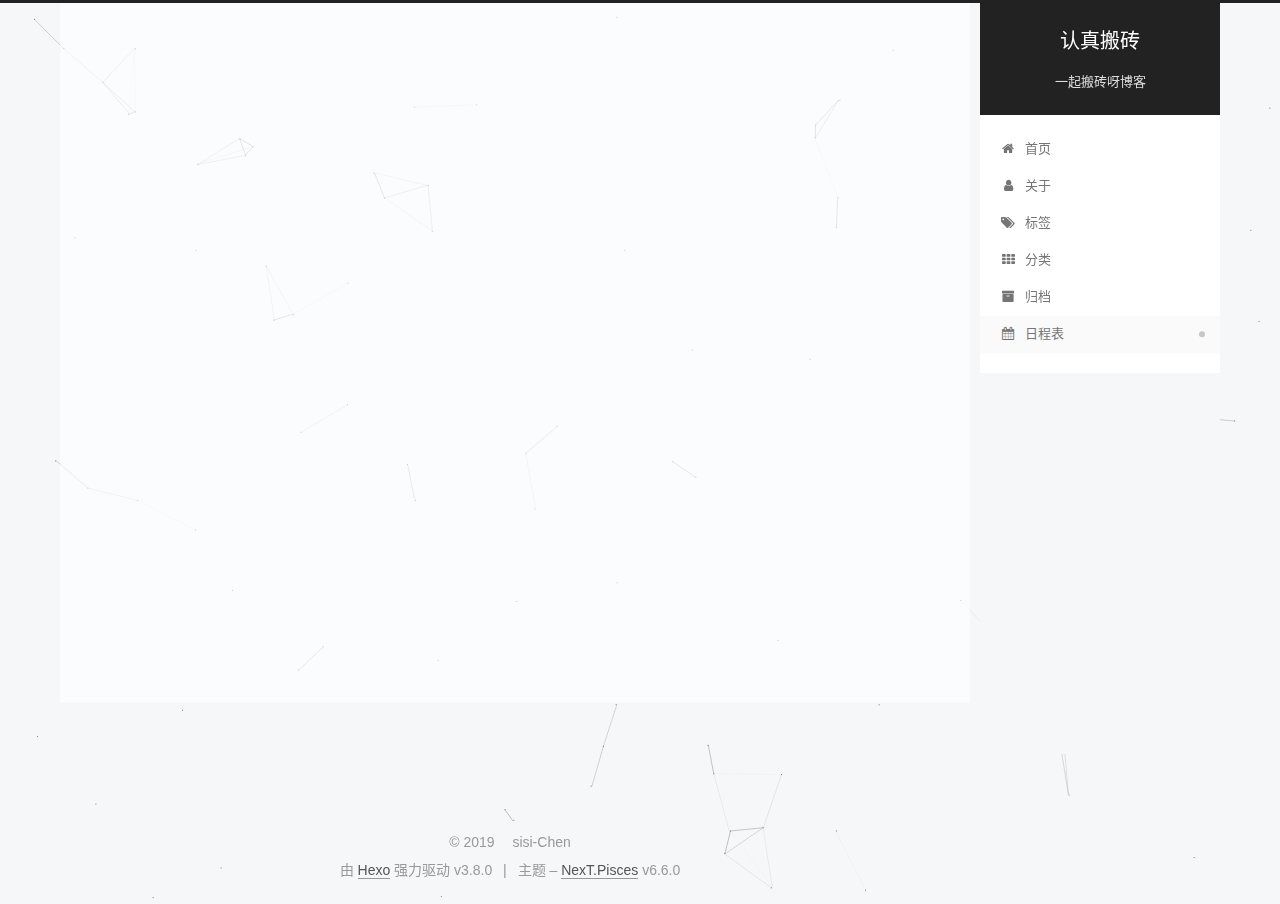
<file: schedule/index.html>
<!DOCTYPE html>












  


<html class="theme-next pisces use-motion" lang="zh-CN">
<head><meta name="generator" content="Hexo 3.8.0">
  <meta charset="UTF-8">
<meta http-equiv="X-UA-Compatible" content="IE=edge">
<meta name="viewport" content="width=device-width, initial-scale=1, maximum-scale=2">
<meta name="theme-color" content="#222">
































<link href="/lib/font-awesome/css/font-awesome.min.css?v=4.6.2" rel="stylesheet" type="text/css">

<link href="/css/main.css?v=6.6.0" rel="stylesheet" type="text/css">


  <link rel="apple-touch-icon" sizes="180x180" href="/images/apple-touch-icon-next.png?v=6.6.0">


  <link rel="icon" type="image/png" sizes="32x32" href="/images/porter32-32.png?v=6.6.0">


  <link rel="icon" type="image/png" sizes="16x16" href="/images/porter16-16.png?v=6.6.0">


  <link rel="mask-icon" href="/images/logo.svg?v=6.6.0" color="#222">









<script id="hexo.configurations">
  var NexT = window.NexT || {};
  var CONFIG = {
    root: '/',
    scheme: 'Pisces',
    version: '6.6.0',
    sidebar: {"position":"right","display":"post","offset":10,"b2t":false,"scrollpercent":false,"onmobile":false},
    fancybox: false,
    fastclick: false,
    lazyload: false,
    tabs: true,
    motion: {"enable":true,"async":false,"transition":{"post_block":"fadeIn","post_header":"slideDownIn","post_body":"slideDownIn","coll_header":"slideLeftIn","sidebar":"slideUpIn"}},
    algolia: {
      applicationID: '',
      apiKey: '',
      indexName: '',
      hits: {"per_page":10},
      labels: {"input_placeholder":"Search for Posts","hits_empty":"We didn't find any results for the search: ${query}","hits_stats":"${hits} results found in ${time} ms"}
    }
  };
</script>


  




  <meta name="description" content="web前端学习">
<meta property="og:type" content="website">
<meta property="og:title" content="时间表">
<meta property="og:url" content="https://chen-sisi.github.io/schedule/index.html">
<meta property="og:site_name" content="认真搬砖">
<meta property="og:description" content="web前端学习">
<meta property="og:locale" content="zh-CN">
<meta property="og:updated_time" content="2019-01-07T14:20:06.787Z">
<meta name="twitter:card" content="summary">
<meta name="twitter:title" content="时间表">
<meta name="twitter:description" content="web前端学习">






  <link rel="canonical" href="https://chen-sisi.github.io/schedule/">



<script id="page.configurations">
  CONFIG.page = {
    sidebar: "",
  };
</script>

  <title>时间表 | 认真搬砖</title>
  












  <noscript>
  <style>
    .use-motion .motion-element,
    .use-motion .brand,
    .use-motion .menu-item,
    .sidebar-inner,
    .use-motion .post-block,
    .use-motion .pagination,
    .use-motion .comments,
    .use-motion .post-header,
    .use-motion .post-body,
    .use-motion .collection-title { opacity: initial; }

    .use-motion .logo,
    .use-motion .site-title,
    .use-motion .site-subtitle {
      opacity: initial;
      top: initial;
    }

    .use-motion .logo-line-before i { left: initial; }
    .use-motion .logo-line-after i { right: initial; }
  </style>
</noscript>

</head>

<body itemscope="" itemtype="http://schema.org/WebPage" lang="zh-CN">

  
  
    
  

  <div class="container sidebar-position-right page-post-detail">
    <div class="headband"></div>

    <header id="header" class="header" itemscope="" itemtype="http://schema.org/WPHeader">
      <div class="header-inner"><div class="site-brand-wrapper">
  <div class="site-meta ">
    

    <div class="custom-logo-site-title">
      <a href="/" class="brand" rel="start">
        <span class="logo-line-before"><i></i></span>
        <span class="site-title">认真搬砖</span>
        <span class="logo-line-after"><i></i></span>
      </a>
    </div>
    
      
        <p class="site-subtitle">一起搬砖呀博客</p>
      
    
  </div>

  <div class="site-nav-toggle">
    <button aria-label="切换导航栏">
      <span class="btn-bar"></span>
      <span class="btn-bar"></span>
      <span class="btn-bar"></span>
    </button>
  </div>
</div>



<nav class="site-nav">
  
    <ul id="menu" class="menu">
      
        
        
        
          
          <li class="menu-item menu-item-home">

    
    
    
      
    

    

    <a href="/" rel="section"><i class="menu-item-icon fa fa-fw fa-home"></i> <br>首页</a>

  </li>
        
        
        
          
          <li class="menu-item menu-item-about">

    
    
    
      
    

    

    <a href="/about/" rel="section"><i class="menu-item-icon fa fa-fw fa-user"></i> <br>关于</a>

  </li>
        
        
        
          
          <li class="menu-item menu-item-tags">

    
    
    
      
    

    

    <a href="/tags/" rel="section"><i class="menu-item-icon fa fa-fw fa-tags"></i> <br>标签</a>

  </li>
        
        
        
          
          <li class="menu-item menu-item-categories">

    
    
    
      
    

    

    <a href="/categories/" rel="section"><i class="menu-item-icon fa fa-fw fa-th"></i> <br>分类</a>

  </li>
        
        
        
          
          <li class="menu-item menu-item-archives">

    
    
    
      
    

    

    <a href="/archives/" rel="section"><i class="menu-item-icon fa fa-fw fa-archive"></i> <br>归档</a>

  </li>
        
        
        
          
          <li class="menu-item menu-item-schedule menu-item-active">

    
    
    
      
    

    

    <a href="/schedule/" rel="section"><i class="menu-item-icon fa fa-fw fa-calendar"></i> <br>日程表</a>

  </li>

      
      
    </ul>
  

  

  
</nav>



  



</div>
    </header>

    


    <main id="main" class="main">
      <div class="main-inner">
        <div class="content-wrap">
          
            

    
    
      
      
    
      
      
    
      
      
    
      
      
    
      
      
    
      
      
    
    

  


          
          <div id="content" class="content">
            

  <div id="posts" class="posts-expand">
    
    
    
    <div class="post-block page">
      <header class="post-header">

<h1 class="post-title" itemprop="name headline">时间表

</h1>

<div class="post-meta">
  
  



</div>

</header>

      
      
      
      <div class="post-body">
        
        
          
  
  
  
  <div class="post-block schedule">
    <div id="schedule">
      <ul id="event-list">
      </ul>
    </div>
  </div>
  
  
  


        
      </div>
      
      
      
    </div>
    



    
    
    
  </div>


          </div>
          

  



        </div>
        
          
  
  <div class="sidebar-toggle">
    <div class="sidebar-toggle-line-wrap">
      <span class="sidebar-toggle-line sidebar-toggle-line-first"></span>
      <span class="sidebar-toggle-line sidebar-toggle-line-middle"></span>
      <span class="sidebar-toggle-line sidebar-toggle-line-last"></span>
    </div>
  </div>

  <aside id="sidebar" class="sidebar">
    
    <div class="sidebar-inner">

      

      

      <div class="site-overview-wrap sidebar-panel sidebar-panel-active">
        <div class="site-overview">
          <div class="site-author motion-element" itemprop="author" itemscope="" itemtype="http://schema.org/Person">
            
              <img class="site-author-image" itemprop="image" src="/images/avatar.jpg" alt="sisi-Chen">
            
              <p class="site-author-name" itemprop="name">sisi-Chen</p>
              <p class="site-description motion-element" itemprop="description">web前端学习</p>
          </div>

          
            <nav class="site-state motion-element">
              
                <div class="site-state-item site-state-posts">
                
                  <a href="/archives/">
                
                    <span class="site-state-item-count">3</span>
                    <span class="site-state-item-name">日志</span>
                  </a>
                </div>
              

              
                
                
                <div class="site-state-item site-state-categories">
                  <a href="/categories/index.html">
                    
                    
                      
                    
                      
                    
                      
                    
                    <span class="site-state-item-count">3</span>
                    <span class="site-state-item-name">分类</span>
                  </a>
                </div>
              

              
                
                
                <div class="site-state-item site-state-tags">
                  <a href="/tags/index.html">
                    
                    
                      
                    
                    <span class="site-state-item-count">1</span>
                    <span class="site-state-item-name">标签</span>
                  </a>
                </div>
              
            </nav>
          

          

          
            <div class="links-of-author motion-element">
              
                <span class="links-of-author-item">
                  
                  
                    
                  
                  
                    
                  
                  <a href="https://github.com/yourname" title="GitHub &rarr; https://github.com/yourname" rel="noopener" target="_blank"><i class="fa fa-fw fa-github"></i>GitHub</a>
                </span>
              
                <span class="links-of-author-item">
                  
                  
                    
                  
                  
                    
                  
                  <a href="mailto:18200112335@163.com" title="E-Mail &rarr; mailto:18200112335@163.com" rel="noopener" target="_blank"><i class="fa fa-fw fa-envelope"></i>E-Mail</a>
                </span>
              
                <span class="links-of-author-item">
                  
                  
                    
                  
                  
                    
                  
                  <a href="https://plus.google.com/陈思思" title="Google &rarr; https://plus.google.com/陈思思" rel="noopener" target="_blank"><i class="fa fa-fw fa-google"></i>Google</a>
                </span>
              
                <span class="links-of-author-item">
                  
                  
                    
                  
                  
                    
                  
                  <a href="skype:思思陈?call|chat" title="Skype &rarr; skype:思思陈?call|chat" rel="noopener" target="_blank"><i class="fa fa-fw fa-skype"></i>Skype</a>
                </span>
              
            </div>
          

          

          
          

          
            
          
          

        </div>
      </div>

      

      

    </div>
  </aside>


        
      </div>
    </main>

    <footer id="footer" class="footer">
      <div class="footer-inner">
        <div class="copyright">&copy; <span itemprop="copyrightYear">2019</span>
  <span class="with-love" id="animate">
    <i class="fa fa-sisi-Chen"></i>
  </span>
  <span class="author" itemprop="copyrightHolder">sisi-Chen</span>

  

  
</div>


  <div class="powered-by">由 <a href="https://hexo.io" class="theme-link" rel="noopener" target="_blank">Hexo</a> 强力驱动 v3.8.0</div>



  <span class="post-meta-divider">|</span>



  <div class="theme-info">主题 – <a href="https://theme-next.org" class="theme-link" rel="noopener" target="_blank">NexT.Pisces</a> v6.6.0</div>




        








        
      </div>
    </footer>

    
      <div class="back-to-top">
        <i class="fa fa-arrow-up"></i>
        
      </div>
    

    

    

    
  </div>

  

<script>
  if (Object.prototype.toString.call(window.Promise) !== '[object Function]') {
    window.Promise = null;
  }
</script>














  
    
      
  
  <script color="0,0,0" opacity="0.5" zindex="-1" count="99" src="/lib/canvas-nest/canvas-nest.min.js"></script>













  
  
    <script src="/lib/jquery/index.js?v=2.1.3"></script>
  

  
  
    <script src="/lib/velocity/velocity.min.js?v=1.2.1"></script>
  

  
  
    <script src="/lib/velocity/velocity.ui.min.js?v=1.2.1"></script>
  


  


  <script src="/js/src/utils.js?v=6.6.0"></script>

  <script src="/js/src/motion.js?v=6.6.0"></script>



  
  


  <script src="/js/src/affix.js?v=6.6.0"></script>

  <script src="/js/src/schemes/pisces.js?v=6.6.0"></script>



  
  <script src="/js/src/scrollspy.js?v=6.6.0"></script>
<script src="/js/src/post-details.js?v=6.6.0"></script>



  


  <script src="/js/src/bootstrap.js?v=6.6.0"></script>



  



  











  





  

  

  

  

  

  
  

  

  

  

  

  

  

</body>
<!-- 页面点击小红心 -->
<script type="text/javascript" src="/js/src/clicklove.js"></script>
</html>
</file>
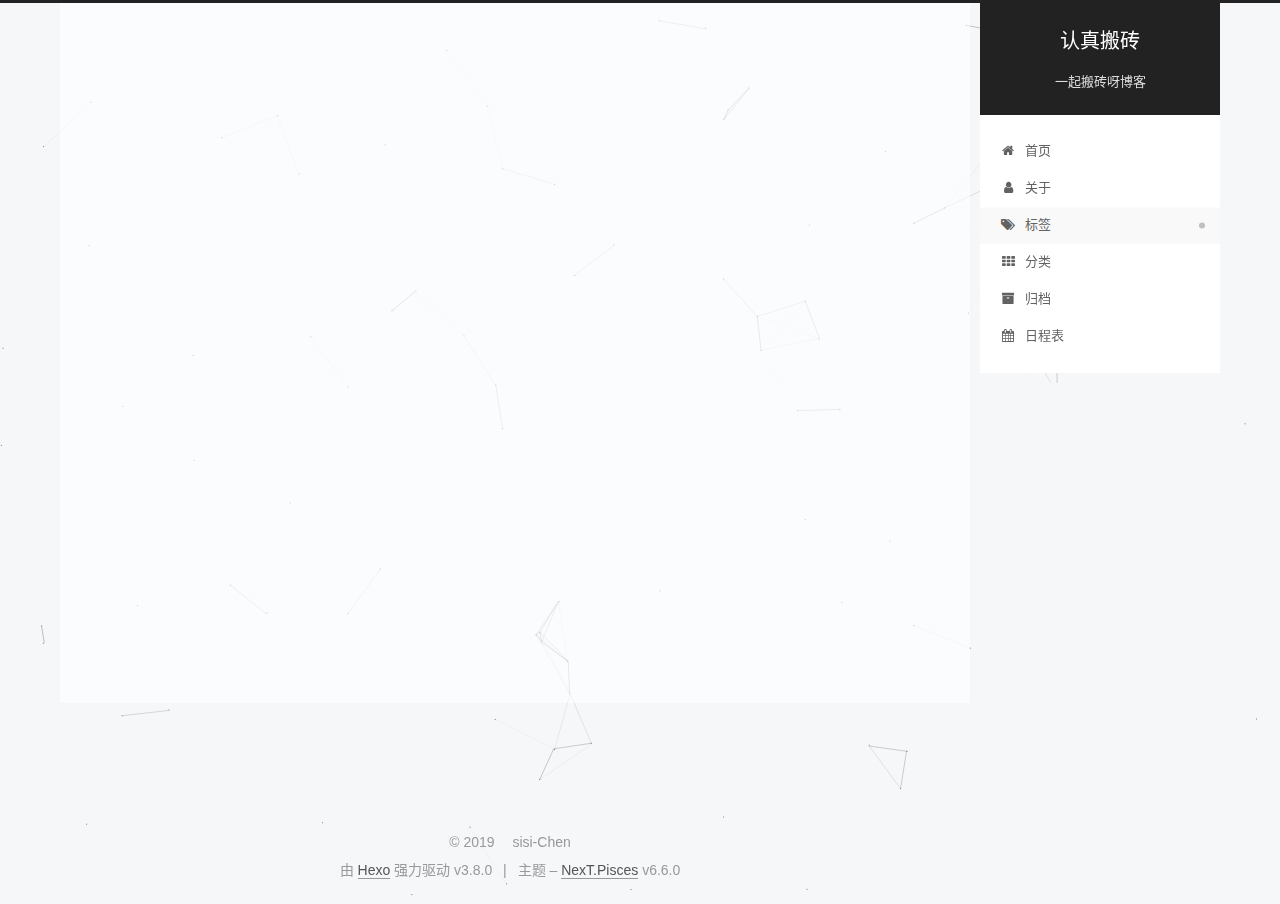
<file: tags/index.html>
<!DOCTYPE html>












  


<html class="theme-next pisces use-motion" lang="zh-CN">
<head><meta name="generator" content="Hexo 3.8.0">
  <meta charset="UTF-8">
<meta http-equiv="X-UA-Compatible" content="IE=edge">
<meta name="viewport" content="width=device-width, initial-scale=1, maximum-scale=2">
<meta name="theme-color" content="#222">
































<link href="/lib/font-awesome/css/font-awesome.min.css?v=4.6.2" rel="stylesheet" type="text/css">

<link href="/css/main.css?v=6.6.0" rel="stylesheet" type="text/css">


  <link rel="apple-touch-icon" sizes="180x180" href="/images/apple-touch-icon-next.png?v=6.6.0">


  <link rel="icon" type="image/png" sizes="32x32" href="/images/porter32-32.png?v=6.6.0">


  <link rel="icon" type="image/png" sizes="16x16" href="/images/porter16-16.png?v=6.6.0">


  <link rel="mask-icon" href="/images/logo.svg?v=6.6.0" color="#222">









<script id="hexo.configurations">
  var NexT = window.NexT || {};
  var CONFIG = {
    root: '/',
    scheme: 'Pisces',
    version: '6.6.0',
    sidebar: {"position":"right","display":"post","offset":10,"b2t":false,"scrollpercent":false,"onmobile":false},
    fancybox: false,
    fastclick: false,
    lazyload: false,
    tabs: true,
    motion: {"enable":true,"async":false,"transition":{"post_block":"fadeIn","post_header":"slideDownIn","post_body":"slideDownIn","coll_header":"slideLeftIn","sidebar":"slideUpIn"}},
    algolia: {
      applicationID: '',
      apiKey: '',
      indexName: '',
      hits: {"per_page":10},
      labels: {"input_placeholder":"Search for Posts","hits_empty":"We didn't find any results for the search: ${query}","hits_stats":"${hits} results found in ${time} ms"}
    }
  };
</script>


  




  <meta name="description" content="web前端学习">
<meta property="og:type" content="website">
<meta property="og:title" content="标签">
<meta property="og:url" content="https://chen-sisi.github.io/tags/index.html">
<meta property="og:site_name" content="认真搬砖">
<meta property="og:description" content="web前端学习">
<meta property="og:locale" content="zh-CN">
<meta property="og:updated_time" content="2019-01-07T13:54:00.666Z">
<meta name="twitter:card" content="summary">
<meta name="twitter:title" content="标签">
<meta name="twitter:description" content="web前端学习">






  <link rel="canonical" href="https://chen-sisi.github.io/tags/">



<script id="page.configurations">
  CONFIG.page = {
    sidebar: "",
  };
</script>

  <title>标签 | 认真搬砖</title>
  












  <noscript>
  <style>
    .use-motion .motion-element,
    .use-motion .brand,
    .use-motion .menu-item,
    .sidebar-inner,
    .use-motion .post-block,
    .use-motion .pagination,
    .use-motion .comments,
    .use-motion .post-header,
    .use-motion .post-body,
    .use-motion .collection-title { opacity: initial; }

    .use-motion .logo,
    .use-motion .site-title,
    .use-motion .site-subtitle {
      opacity: initial;
      top: initial;
    }

    .use-motion .logo-line-before i { left: initial; }
    .use-motion .logo-line-after i { right: initial; }
  </style>
</noscript>

</head>

<body itemscope="" itemtype="http://schema.org/WebPage" lang="zh-CN">

  
  
    
  

  <div class="container sidebar-position-right page-post-detail">
    <div class="headband"></div>

    <header id="header" class="header" itemscope="" itemtype="http://schema.org/WPHeader">
      <div class="header-inner"><div class="site-brand-wrapper">
  <div class="site-meta ">
    

    <div class="custom-logo-site-title">
      <a href="/" class="brand" rel="start">
        <span class="logo-line-before"><i></i></span>
        <span class="site-title">认真搬砖</span>
        <span class="logo-line-after"><i></i></span>
      </a>
    </div>
    
      
        <p class="site-subtitle">一起搬砖呀博客</p>
      
    
  </div>

  <div class="site-nav-toggle">
    <button aria-label="切换导航栏">
      <span class="btn-bar"></span>
      <span class="btn-bar"></span>
      <span class="btn-bar"></span>
    </button>
  </div>
</div>



<nav class="site-nav">
  
    <ul id="menu" class="menu">
      
        
        
        
          
          <li class="menu-item menu-item-home">

    
    
    
      
    

    

    <a href="/" rel="section"><i class="menu-item-icon fa fa-fw fa-home"></i> <br>首页</a>

  </li>
        
        
        
          
          <li class="menu-item menu-item-about">

    
    
    
      
    

    

    <a href="/about/" rel="section"><i class="menu-item-icon fa fa-fw fa-user"></i> <br>关于</a>

  </li>
        
        
        
          
          <li class="menu-item menu-item-tags menu-item-active">

    
    
    
      
    

    

    <a href="/tags/" rel="section"><i class="menu-item-icon fa fa-fw fa-tags"></i> <br>标签</a>

  </li>
        
        
        
          
          <li class="menu-item menu-item-categories">

    
    
    
      
    

    

    <a href="/categories/" rel="section"><i class="menu-item-icon fa fa-fw fa-th"></i> <br>分类</a>

  </li>
        
        
        
          
          <li class="menu-item menu-item-archives">

    
    
    
      
    

    

    <a href="/archives/" rel="section"><i class="menu-item-icon fa fa-fw fa-archive"></i> <br>归档</a>

  </li>
        
        
        
          
          <li class="menu-item menu-item-schedule">

    
    
    
      
    

    

    <a href="/schedule/" rel="section"><i class="menu-item-icon fa fa-fw fa-calendar"></i> <br>日程表</a>

  </li>

      
      
    </ul>
  

  

  
</nav>



  



</div>
    </header>

    


    <main id="main" class="main">
      <div class="main-inner">
        <div class="content-wrap">
          
            

    
    
      
      
    
      
      
    
      
      
    
      
      
    
      
      
    
      
      
    
    

  


          
          <div id="content" class="content">
            

  <div id="posts" class="posts-expand">
    
    
    
    <div class="post-block page">
      <header class="post-header">

<h1 class="post-title" itemprop="name headline">标签

</h1>

<div class="post-meta">
  
  



</div>

</header>

      
      
      
      <div class="post-body">
        
        
          <div class="tag-cloud">
            <div class="tag-cloud-title">
                
                
                  
                    
                  
                
                目前共计 1 个标签
            </div>
            <div class="tag-cloud-tags">
              <a href="/tags/成长-学习-搬砖/" style="font-size: 12px; color: #ccc">-成长 -学习 -搬砖</a>
            </div>
          </div>
        
      </div>
      
      
      
    </div>
    



    
    
    
  </div>


          </div>
          

  



        </div>
        
          
  
  <div class="sidebar-toggle">
    <div class="sidebar-toggle-line-wrap">
      <span class="sidebar-toggle-line sidebar-toggle-line-first"></span>
      <span class="sidebar-toggle-line sidebar-toggle-line-middle"></span>
      <span class="sidebar-toggle-line sidebar-toggle-line-last"></span>
    </div>
  </div>

  <aside id="sidebar" class="sidebar">
    
    <div class="sidebar-inner">

      

      

      <div class="site-overview-wrap sidebar-panel sidebar-panel-active">
        <div class="site-overview">
          <div class="site-author motion-element" itemprop="author" itemscope="" itemtype="http://schema.org/Person">
            
              <img class="site-author-image" itemprop="image" src="/images/avatar.jpg" alt="sisi-Chen">
            
              <p class="site-author-name" itemprop="name">sisi-Chen</p>
              <p class="site-description motion-element" itemprop="description">web前端学习</p>
          </div>

          
            <nav class="site-state motion-element">
              
                <div class="site-state-item site-state-posts">
                
                  <a href="/archives/">
                
                    <span class="site-state-item-count">3</span>
                    <span class="site-state-item-name">日志</span>
                  </a>
                </div>
              

              
                
                
                <div class="site-state-item site-state-categories">
                  <a href="/categories/index.html">
                    
                    
                      
                    
                      
                    
                      
                    
                    <span class="site-state-item-count">3</span>
                    <span class="site-state-item-name">分类</span>
                  </a>
                </div>
              

              
                
                
                <div class="site-state-item site-state-tags">
                  <a href="/tags/index.html">
                    
                    
                      
                    
                    <span class="site-state-item-count">1</span>
                    <span class="site-state-item-name">标签</span>
                  </a>
                </div>
              
            </nav>
          

          

          
            <div class="links-of-author motion-element">
              
                <span class="links-of-author-item">
                  
                  
                    
                  
                  
                    
                  
                  <a href="https://github.com/yourname" title="GitHub &rarr; https://github.com/yourname" rel="noopener" target="_blank"><i class="fa fa-fw fa-github"></i>GitHub</a>
                </span>
              
                <span class="links-of-author-item">
                  
                  
                    
                  
                  
                    
                  
                  <a href="mailto:18200112335@163.com" title="E-Mail &rarr; mailto:18200112335@163.com" rel="noopener" target="_blank"><i class="fa fa-fw fa-envelope"></i>E-Mail</a>
                </span>
              
                <span class="links-of-author-item">
                  
                  
                    
                  
                  
                    
                  
                  <a href="https://plus.google.com/陈思思" title="Google &rarr; https://plus.google.com/陈思思" rel="noopener" target="_blank"><i class="fa fa-fw fa-google"></i>Google</a>
                </span>
              
                <span class="links-of-author-item">
                  
                  
                    
                  
                  
                    
                  
                  <a href="skype:思思陈?call|chat" title="Skype &rarr; skype:思思陈?call|chat" rel="noopener" target="_blank"><i class="fa fa-fw fa-skype"></i>Skype</a>
                </span>
              
            </div>
          

          

          
          

          
            
          
          

        </div>
      </div>

      

      

    </div>
  </aside>


        
      </div>
    </main>

    <footer id="footer" class="footer">
      <div class="footer-inner">
        <div class="copyright">&copy; <span itemprop="copyrightYear">2019</span>
  <span class="with-love" id="animate">
    <i class="fa fa-sisi-Chen"></i>
  </span>
  <span class="author" itemprop="copyrightHolder">sisi-Chen</span>

  

  
</div>


  <div class="powered-by">由 <a href="https://hexo.io" class="theme-link" rel="noopener" target="_blank">Hexo</a> 强力驱动 v3.8.0</div>



  <span class="post-meta-divider">|</span>



  <div class="theme-info">主题 – <a href="https://theme-next.org" class="theme-link" rel="noopener" target="_blank">NexT.Pisces</a> v6.6.0</div>




        








        
      </div>
    </footer>

    
      <div class="back-to-top">
        <i class="fa fa-arrow-up"></i>
        
      </div>
    

    

    

    
  </div>

  

<script>
  if (Object.prototype.toString.call(window.Promise) !== '[object Function]') {
    window.Promise = null;
  }
</script>














  
    
      
  
  <script color="0,0,0" opacity="0.5" zindex="-1" count="99" src="/lib/canvas-nest/canvas-nest.min.js"></script>













  
  
    <script src="/lib/jquery/index.js?v=2.1.3"></script>
  

  
  
    <script src="/lib/velocity/velocity.min.js?v=1.2.1"></script>
  

  
  
    <script src="/lib/velocity/velocity.ui.min.js?v=1.2.1"></script>
  


  


  <script src="/js/src/utils.js?v=6.6.0"></script>

  <script src="/js/src/motion.js?v=6.6.0"></script>



  
  


  <script src="/js/src/affix.js?v=6.6.0"></script>

  <script src="/js/src/schemes/pisces.js?v=6.6.0"></script>



  
  <script src="/js/src/scrollspy.js?v=6.6.0"></script>
<script src="/js/src/post-details.js?v=6.6.0"></script>



  


  <script src="/js/src/bootstrap.js?v=6.6.0"></script>



  



  











  





  

  

  

  

  

  
  

  

  

  

  

  

  

</body>
<!-- 页面点击小红心 -->
<script type="text/javascript" src="/js/src/clicklove.js"></script>
</html>
</file>
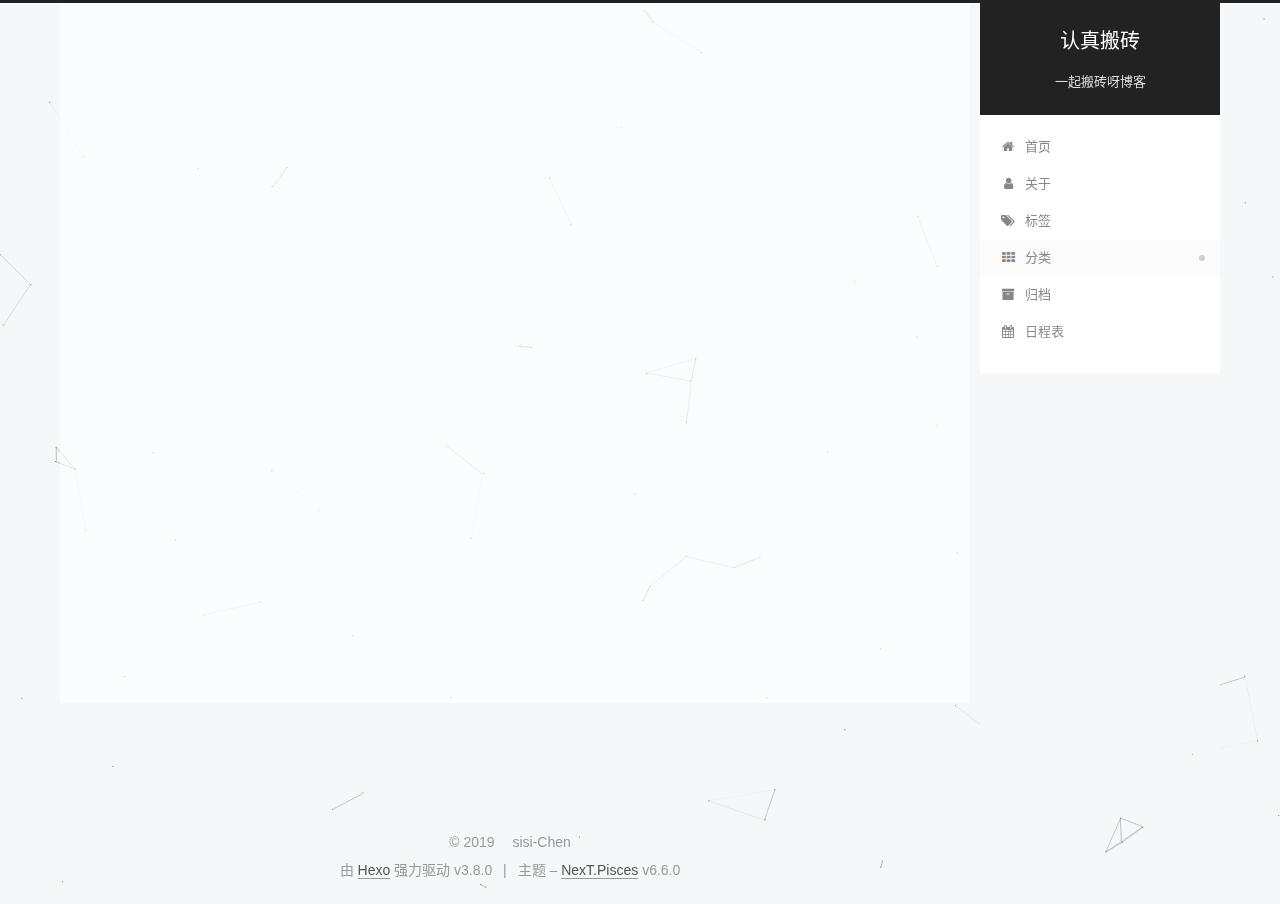
<file: categories/数据结构/index.html>
<!DOCTYPE html>












  


<html class="theme-next pisces use-motion" lang="zh-CN">
<head><meta name="generator" content="Hexo 3.8.0">
  <meta charset="UTF-8">
<meta http-equiv="X-UA-Compatible" content="IE=edge">
<meta name="viewport" content="width=device-width, initial-scale=1, maximum-scale=2">
<meta name="theme-color" content="#222">
































<link href="/lib/font-awesome/css/font-awesome.min.css?v=4.6.2" rel="stylesheet" type="text/css">

<link href="/css/main.css?v=6.6.0" rel="stylesheet" type="text/css">


  <link rel="apple-touch-icon" sizes="180x180" href="/images/apple-touch-icon-next.png?v=6.6.0">


  <link rel="icon" type="image/png" sizes="32x32" href="/images/porter32-32.png?v=6.6.0">


  <link rel="icon" type="image/png" sizes="16x16" href="/images/porter16-16.png?v=6.6.0">


  <link rel="mask-icon" href="/images/logo.svg?v=6.6.0" color="#222">









<script id="hexo.configurations">
  var NexT = window.NexT || {};
  var CONFIG = {
    root: '/',
    scheme: 'Pisces',
    version: '6.6.0',
    sidebar: {"position":"right","display":"post","offset":10,"b2t":false,"scrollpercent":false,"onmobile":false},
    fancybox: false,
    fastclick: false,
    lazyload: false,
    tabs: true,
    motion: {"enable":true,"async":false,"transition":{"post_block":"fadeIn","post_header":"slideDownIn","post_body":"slideDownIn","coll_header":"slideLeftIn","sidebar":"slideUpIn"}},
    algolia: {
      applicationID: '',
      apiKey: '',
      indexName: '',
      hits: {"per_page":10},
      labels: {"input_placeholder":"Search for Posts","hits_empty":"We didn't find any results for the search: ${query}","hits_stats":"${hits} results found in ${time} ms"}
    }
  };
</script>


  




  <meta name="description" content="web前端学习">
<meta property="og:type" content="website">
<meta property="og:title" content="认真搬砖">
<meta property="og:url" content="https://chen-sisi.github.io/categories/数据结构/index.html">
<meta property="og:site_name" content="认真搬砖">
<meta property="og:description" content="web前端学习">
<meta property="og:locale" content="zh-CN">
<meta name="twitter:card" content="summary">
<meta name="twitter:title" content="认真搬砖">
<meta name="twitter:description" content="web前端学习">






  <link rel="canonical" href="https://chen-sisi.github.io/categories/数据结构/">



<script id="page.configurations">
  CONFIG.page = {
    sidebar: "",
  };
</script>

  <title>分类: -数据结构 | 认真搬砖</title>
  












  <noscript>
  <style>
    .use-motion .motion-element,
    .use-motion .brand,
    .use-motion .menu-item,
    .sidebar-inner,
    .use-motion .post-block,
    .use-motion .pagination,
    .use-motion .comments,
    .use-motion .post-header,
    .use-motion .post-body,
    .use-motion .collection-title { opacity: initial; }

    .use-motion .logo,
    .use-motion .site-title,
    .use-motion .site-subtitle {
      opacity: initial;
      top: initial;
    }

    .use-motion .logo-line-before i { left: initial; }
    .use-motion .logo-line-after i { right: initial; }
  </style>
</noscript>

</head>

<body itemscope="" itemtype="http://schema.org/WebPage" lang="zh-CN">

  
  
    
  

  <div class="container sidebar-position-right ">
    <div class="headband"></div>

    <header id="header" class="header" itemscope="" itemtype="http://schema.org/WPHeader">
      <div class="header-inner"><div class="site-brand-wrapper">
  <div class="site-meta ">
    

    <div class="custom-logo-site-title">
      <a href="/" class="brand" rel="start">
        <span class="logo-line-before"><i></i></span>
        <span class="site-title">认真搬砖</span>
        <span class="logo-line-after"><i></i></span>
      </a>
    </div>
    
      
        <p class="site-subtitle">一起搬砖呀博客</p>
      
    
  </div>

  <div class="site-nav-toggle">
    <button aria-label="切换导航栏">
      <span class="btn-bar"></span>
      <span class="btn-bar"></span>
      <span class="btn-bar"></span>
    </button>
  </div>
</div>



<nav class="site-nav">
  
    <ul id="menu" class="menu">
      
        
        
        
          
          <li class="menu-item menu-item-home">

    
    
    
      
    

    

    <a href="/" rel="section"><i class="menu-item-icon fa fa-fw fa-home"></i> <br>首页</a>

  </li>
        
        
        
          
          <li class="menu-item menu-item-about">

    
    
    
      
    

    

    <a href="/about/" rel="section"><i class="menu-item-icon fa fa-fw fa-user"></i> <br>关于</a>

  </li>
        
        
        
          
          <li class="menu-item menu-item-tags">

    
    
    
      
    

    

    <a href="/tags/" rel="section"><i class="menu-item-icon fa fa-fw fa-tags"></i> <br>标签</a>

  </li>
        
        
        
          
          <li class="menu-item menu-item-categories menu-item-active">

    
    
    
      
    

    

    <a href="/categories/" rel="section"><i class="menu-item-icon fa fa-fw fa-th"></i> <br>分类</a>

  </li>
        
        
        
          
          <li class="menu-item menu-item-archives">

    
    
    
      
    

    

    <a href="/archives/" rel="section"><i class="menu-item-icon fa fa-fw fa-archive"></i> <br>归档</a>

  </li>
        
        
        
          
          <li class="menu-item menu-item-schedule">

    
    
    
      
    

    

    <a href="/schedule/" rel="section"><i class="menu-item-icon fa fa-fw fa-calendar"></i> <br>日程表</a>

  </li>

      
      
    </ul>
  

  

  
</nav>



  



</div>
    </header>

    


    <main id="main" class="main">
      <div class="main-inner">
        <div class="content-wrap">
          
            

    
    
      
      
    
      
      
    
      
      
    
      
      
    
      
      
    
      
      
    
    

  


          
          <div id="content" class="content">
            

  
  
  
  <div class="post-block category">

    <div id="posts" class="posts-collapse">
      <div class="collection-title">
        <h1>-数据结构<small>分类</small>
        </h1>
      </div>

      
        

  <article class="post post-type-normal" itemscope="" itemtype="http://schema.org/Article">
    <header class="post-header">

      <h2 class="post-title">
        
            <a class="post-title-link" href="/2018/12/18/sort/" itemprop="url">
              
                <span itemprop="name">排序方法</span>
              
            </a>
        
      </h2>

      <div class="post-meta">
        <time class="post-time" itemprop="dateCreated" datetime="2018-12-18T20:59:15+08:00" content="2018-12-18">
          12-18
        </time>
      </div>

    </header>
  </article>


      
    </div>

  </div>
  
  
  

  



          </div>
          

        </div>
        
          
  
  <div class="sidebar-toggle">
    <div class="sidebar-toggle-line-wrap">
      <span class="sidebar-toggle-line sidebar-toggle-line-first"></span>
      <span class="sidebar-toggle-line sidebar-toggle-line-middle"></span>
      <span class="sidebar-toggle-line sidebar-toggle-line-last"></span>
    </div>
  </div>

  <aside id="sidebar" class="sidebar">
    
    <div class="sidebar-inner">

      

      

      <div class="site-overview-wrap sidebar-panel sidebar-panel-active">
        <div class="site-overview">
          <div class="site-author motion-element" itemprop="author" itemscope="" itemtype="http://schema.org/Person">
            
              <img class="site-author-image" itemprop="image" src="/images/avatar.jpg" alt="sisi-Chen">
            
              <p class="site-author-name" itemprop="name">sisi-Chen</p>
              <p class="site-description motion-element" itemprop="description">web前端学习</p>
          </div>

          
            <nav class="site-state motion-element">
              
                <div class="site-state-item site-state-posts">
                
                  <a href="/archives/">
                
                    <span class="site-state-item-count">3</span>
                    <span class="site-state-item-name">日志</span>
                  </a>
                </div>
              

              
                
                
                <div class="site-state-item site-state-categories">
                  <a href="/categories/index.html">
                    
                    
                      
                    
                      
                    
                      
                    
                    <span class="site-state-item-count">3</span>
                    <span class="site-state-item-name">分类</span>
                  </a>
                </div>
              

              
                
                
                <div class="site-state-item site-state-tags">
                  <a href="/tags/index.html">
                    
                    
                      
                    
                    <span class="site-state-item-count">1</span>
                    <span class="site-state-item-name">标签</span>
                  </a>
                </div>
              
            </nav>
          

          

          
            <div class="links-of-author motion-element">
              
                <span class="links-of-author-item">
                  
                  
                    
                  
                  
                    
                  
                  <a href="https://github.com/yourname" title="GitHub &rarr; https://github.com/yourname" rel="noopener" target="_blank"><i class="fa fa-fw fa-github"></i>GitHub</a>
                </span>
              
                <span class="links-of-author-item">
                  
                  
                    
                  
                  
                    
                  
                  <a href="mailto:18200112335@163.com" title="E-Mail &rarr; mailto:18200112335@163.com" rel="noopener" target="_blank"><i class="fa fa-fw fa-envelope"></i>E-Mail</a>
                </span>
              
                <span class="links-of-author-item">
                  
                  
                    
                  
                  
                    
                  
                  <a href="https://plus.google.com/陈思思" title="Google &rarr; https://plus.google.com/陈思思" rel="noopener" target="_blank"><i class="fa fa-fw fa-google"></i>Google</a>
                </span>
              
                <span class="links-of-author-item">
                  
                  
                    
                  
                  
                    
                  
                  <a href="skype:思思陈?call|chat" title="Skype &rarr; skype:思思陈?call|chat" rel="noopener" target="_blank"><i class="fa fa-fw fa-skype"></i>Skype</a>
                </span>
              
            </div>
          

          

          
          

          
            
          
          

        </div>
      </div>

      

      

    </div>
  </aside>


        
      </div>
    </main>

    <footer id="footer" class="footer">
      <div class="footer-inner">
        <div class="copyright">&copy; <span itemprop="copyrightYear">2019</span>
  <span class="with-love" id="animate">
    <i class="fa fa-sisi-Chen"></i>
  </span>
  <span class="author" itemprop="copyrightHolder">sisi-Chen</span>

  

  
</div>


  <div class="powered-by">由 <a href="https://hexo.io" class="theme-link" rel="noopener" target="_blank">Hexo</a> 强力驱动 v3.8.0</div>



  <span class="post-meta-divider">|</span>



  <div class="theme-info">主题 – <a href="https://theme-next.org" class="theme-link" rel="noopener" target="_blank">NexT.Pisces</a> v6.6.0</div>




        








        
      </div>
    </footer>

    
      <div class="back-to-top">
        <i class="fa fa-arrow-up"></i>
        
      </div>
    

    

    

    
  </div>

  

<script>
  if (Object.prototype.toString.call(window.Promise) !== '[object Function]') {
    window.Promise = null;
  }
</script>














  
    
      
  
  <script color="0,0,0" opacity="0.5" zindex="-1" count="99" src="/lib/canvas-nest/canvas-nest.min.js"></script>













  
  
    <script src="/lib/jquery/index.js?v=2.1.3"></script>
  

  
  
    <script src="/lib/velocity/velocity.min.js?v=1.2.1"></script>
  

  
  
    <script src="/lib/velocity/velocity.ui.min.js?v=1.2.1"></script>
  


  


  <script src="/js/src/utils.js?v=6.6.0"></script>

  <script src="/js/src/motion.js?v=6.6.0"></script>



  
  


  <script src="/js/src/affix.js?v=6.6.0"></script>

  <script src="/js/src/schemes/pisces.js?v=6.6.0"></script>



  

  


  <script src="/js/src/bootstrap.js?v=6.6.0"></script>



  



  











  





  

  

  

  

  

  
  

  

  

  

  

  

  

</body>
<!-- 页面点击小红心 -->
<script type="text/javascript" src="/js/src/clicklove.js"></script>
</html>
</file>
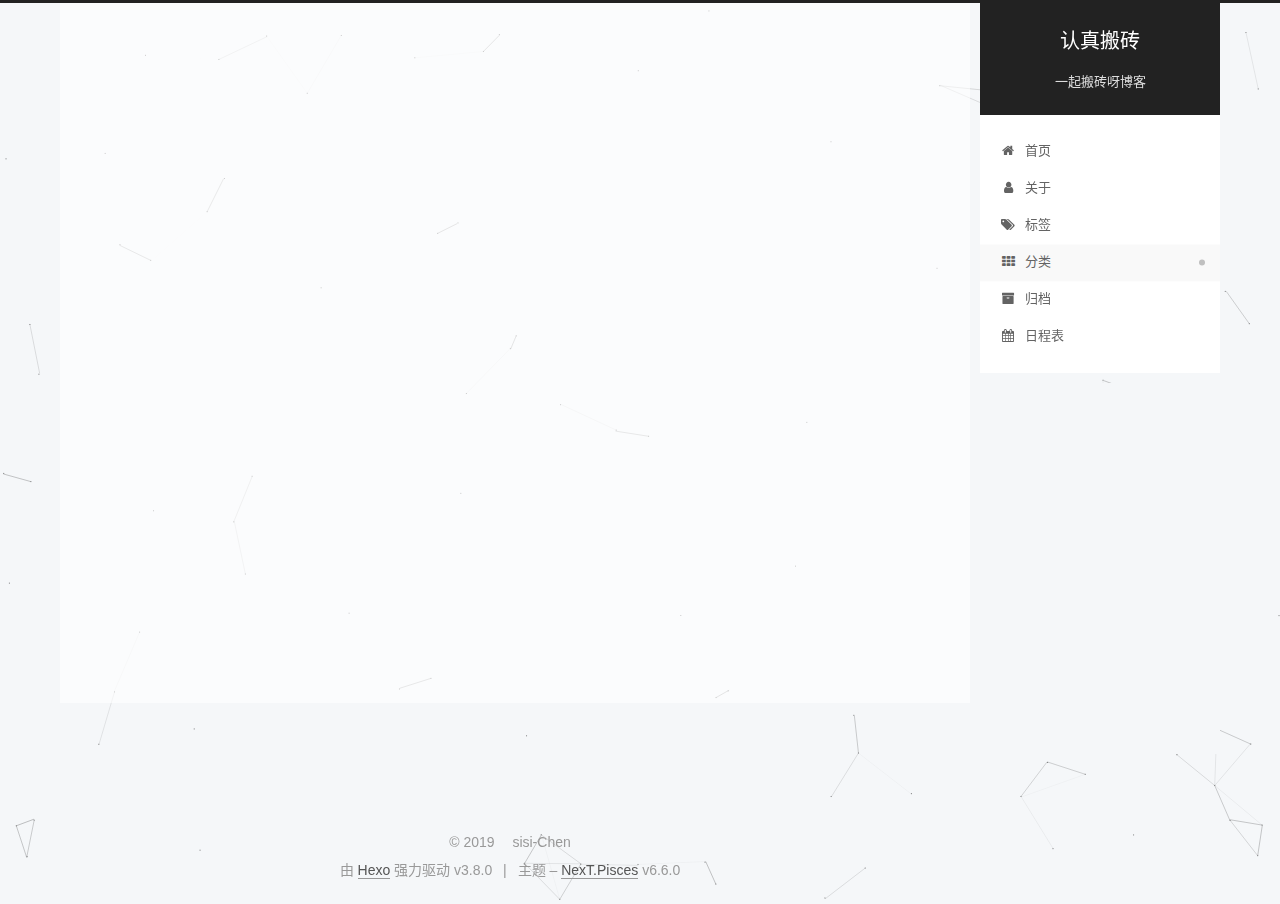
<file: categories/杂七杂八/index.html>
<!DOCTYPE html>












  


<html class="theme-next pisces use-motion" lang="zh-CN">
<head><meta name="generator" content="Hexo 3.8.0">
  <meta charset="UTF-8">
<meta http-equiv="X-UA-Compatible" content="IE=edge">
<meta name="viewport" content="width=device-width, initial-scale=1, maximum-scale=2">
<meta name="theme-color" content="#222">
































<link href="/lib/font-awesome/css/font-awesome.min.css?v=4.6.2" rel="stylesheet" type="text/css">

<link href="/css/main.css?v=6.6.0" rel="stylesheet" type="text/css">


  <link rel="apple-touch-icon" sizes="180x180" href="/images/apple-touch-icon-next.png?v=6.6.0">


  <link rel="icon" type="image/png" sizes="32x32" href="/images/porter32-32.png?v=6.6.0">


  <link rel="icon" type="image/png" sizes="16x16" href="/images/porter16-16.png?v=6.6.0">


  <link rel="mask-icon" href="/images/logo.svg?v=6.6.0" color="#222">









<script id="hexo.configurations">
  var NexT = window.NexT || {};
  var CONFIG = {
    root: '/',
    scheme: 'Pisces',
    version: '6.6.0',
    sidebar: {"position":"right","display":"post","offset":10,"b2t":false,"scrollpercent":false,"onmobile":false},
    fancybox: false,
    fastclick: false,
    lazyload: false,
    tabs: true,
    motion: {"enable":true,"async":false,"transition":{"post_block":"fadeIn","post_header":"slideDownIn","post_body":"slideDownIn","coll_header":"slideLeftIn","sidebar":"slideUpIn"}},
    algolia: {
      applicationID: '',
      apiKey: '',
      indexName: '',
      hits: {"per_page":10},
      labels: {"input_placeholder":"Search for Posts","hits_empty":"We didn't find any results for the search: ${query}","hits_stats":"${hits} results found in ${time} ms"}
    }
  };
</script>


  




  <meta name="description" content="web前端学习">
<meta property="og:type" content="website">
<meta property="og:title" content="认真搬砖">
<meta property="og:url" content="https://chen-sisi.github.io/categories/杂七杂八/index.html">
<meta property="og:site_name" content="认真搬砖">
<meta property="og:description" content="web前端学习">
<meta property="og:locale" content="zh-CN">
<meta name="twitter:card" content="summary">
<meta name="twitter:title" content="认真搬砖">
<meta name="twitter:description" content="web前端学习">






  <link rel="canonical" href="https://chen-sisi.github.io/categories/杂七杂八/">



<script id="page.configurations">
  CONFIG.page = {
    sidebar: "",
  };
</script>

  <title>分类: -杂七杂八 | 认真搬砖</title>
  












  <noscript>
  <style>
    .use-motion .motion-element,
    .use-motion .brand,
    .use-motion .menu-item,
    .sidebar-inner,
    .use-motion .post-block,
    .use-motion .pagination,
    .use-motion .comments,
    .use-motion .post-header,
    .use-motion .post-body,
    .use-motion .collection-title { opacity: initial; }

    .use-motion .logo,
    .use-motion .site-title,
    .use-motion .site-subtitle {
      opacity: initial;
      top: initial;
    }

    .use-motion .logo-line-before i { left: initial; }
    .use-motion .logo-line-after i { right: initial; }
  </style>
</noscript>

</head>

<body itemscope="" itemtype="http://schema.org/WebPage" lang="zh-CN">

  
  
    
  

  <div class="container sidebar-position-right ">
    <div class="headband"></div>

    <header id="header" class="header" itemscope="" itemtype="http://schema.org/WPHeader">
      <div class="header-inner"><div class="site-brand-wrapper">
  <div class="site-meta ">
    

    <div class="custom-logo-site-title">
      <a href="/" class="brand" rel="start">
        <span class="logo-line-before"><i></i></span>
        <span class="site-title">认真搬砖</span>
        <span class="logo-line-after"><i></i></span>
      </a>
    </div>
    
      
        <p class="site-subtitle">一起搬砖呀博客</p>
      
    
  </div>

  <div class="site-nav-toggle">
    <button aria-label="切换导航栏">
      <span class="btn-bar"></span>
      <span class="btn-bar"></span>
      <span class="btn-bar"></span>
    </button>
  </div>
</div>



<nav class="site-nav">
  
    <ul id="menu" class="menu">
      
        
        
        
          
          <li class="menu-item menu-item-home">

    
    
    
      
    

    

    <a href="/" rel="section"><i class="menu-item-icon fa fa-fw fa-home"></i> <br>首页</a>

  </li>
        
        
        
          
          <li class="menu-item menu-item-about">

    
    
    
      
    

    

    <a href="/about/" rel="section"><i class="menu-item-icon fa fa-fw fa-user"></i> <br>关于</a>

  </li>
        
        
        
          
          <li class="menu-item menu-item-tags">

    
    
    
      
    

    

    <a href="/tags/" rel="section"><i class="menu-item-icon fa fa-fw fa-tags"></i> <br>标签</a>

  </li>
        
        
        
          
          <li class="menu-item menu-item-categories menu-item-active">

    
    
    
      
    

    

    <a href="/categories/" rel="section"><i class="menu-item-icon fa fa-fw fa-th"></i> <br>分类</a>

  </li>
        
        
        
          
          <li class="menu-item menu-item-archives">

    
    
    
      
    

    

    <a href="/archives/" rel="section"><i class="menu-item-icon fa fa-fw fa-archive"></i> <br>归档</a>

  </li>
        
        
        
          
          <li class="menu-item menu-item-schedule">

    
    
    
      
    

    

    <a href="/schedule/" rel="section"><i class="menu-item-icon fa fa-fw fa-calendar"></i> <br>日程表</a>

  </li>

      
      
    </ul>
  

  

  
</nav>



  



</div>
    </header>

    


    <main id="main" class="main">
      <div class="main-inner">
        <div class="content-wrap">
          
            

    
    
      
      
    
      
      
    
      
      
    
      
      
    
      
      
    
      
      
    
    

  


          
          <div id="content" class="content">
            

  
  
  
  <div class="post-block category">

    <div id="posts" class="posts-collapse">
      <div class="collection-title">
        <h1>-杂七杂八<small>分类</small>
        </h1>
      </div>

      
        

  <article class="post post-type-normal" itemscope="" itemtype="http://schema.org/Article">
    <header class="post-header">

      <h2 class="post-title">
        
            <a class="post-title-link" href="/2018/12/18/Tips/" itemprop="url">
              
                <span itemprop="name">凌乱的知识点</span>
              
            </a>
        
      </h2>

      <div class="post-meta">
        <time class="post-time" itemprop="dateCreated" datetime="2018-12-18T20:59:15+08:00" content="2018-12-18">
          12-18
        </time>
      </div>

    </header>
  </article>


      
    </div>

  </div>
  
  
  

  



          </div>
          

        </div>
        
          
  
  <div class="sidebar-toggle">
    <div class="sidebar-toggle-line-wrap">
      <span class="sidebar-toggle-line sidebar-toggle-line-first"></span>
      <span class="sidebar-toggle-line sidebar-toggle-line-middle"></span>
      <span class="sidebar-toggle-line sidebar-toggle-line-last"></span>
    </div>
  </div>

  <aside id="sidebar" class="sidebar">
    
    <div class="sidebar-inner">

      

      

      <div class="site-overview-wrap sidebar-panel sidebar-panel-active">
        <div class="site-overview">
          <div class="site-author motion-element" itemprop="author" itemscope="" itemtype="http://schema.org/Person">
            
              <img class="site-author-image" itemprop="image" src="/images/avatar.jpg" alt="sisi-Chen">
            
              <p class="site-author-name" itemprop="name">sisi-Chen</p>
              <p class="site-description motion-element" itemprop="description">web前端学习</p>
          </div>

          
            <nav class="site-state motion-element">
              
                <div class="site-state-item site-state-posts">
                
                  <a href="/archives/">
                
                    <span class="site-state-item-count">3</span>
                    <span class="site-state-item-name">日志</span>
                  </a>
                </div>
              

              
                
                
                <div class="site-state-item site-state-categories">
                  <a href="/categories/index.html">
                    
                    
                      
                    
                      
                    
                      
                    
                    <span class="site-state-item-count">3</span>
                    <span class="site-state-item-name">分类</span>
                  </a>
                </div>
              

              
                
                
                <div class="site-state-item site-state-tags">
                  <a href="/tags/index.html">
                    
                    
                      
                    
                    <span class="site-state-item-count">1</span>
                    <span class="site-state-item-name">标签</span>
                  </a>
                </div>
              
            </nav>
          

          

          
            <div class="links-of-author motion-element">
              
                <span class="links-of-author-item">
                  
                  
                    
                  
                  
                    
                  
                  <a href="https://github.com/yourname" title="GitHub &rarr; https://github.com/yourname" rel="noopener" target="_blank"><i class="fa fa-fw fa-github"></i>GitHub</a>
                </span>
              
                <span class="links-of-author-item">
                  
                  
                    
                  
                  
                    
                  
                  <a href="mailto:18200112335@163.com" title="E-Mail &rarr; mailto:18200112335@163.com" rel="noopener" target="_blank"><i class="fa fa-fw fa-envelope"></i>E-Mail</a>
                </span>
              
                <span class="links-of-author-item">
                  
                  
                    
                  
                  
                    
                  
                  <a href="https://plus.google.com/陈思思" title="Google &rarr; https://plus.google.com/陈思思" rel="noopener" target="_blank"><i class="fa fa-fw fa-google"></i>Google</a>
                </span>
              
                <span class="links-of-author-item">
                  
                  
                    
                  
                  
                    
                  
                  <a href="skype:思思陈?call|chat" title="Skype &rarr; skype:思思陈?call|chat" rel="noopener" target="_blank"><i class="fa fa-fw fa-skype"></i>Skype</a>
                </span>
              
            </div>
          

          

          
          

          
            
          
          

        </div>
      </div>

      

      

    </div>
  </aside>


        
      </div>
    </main>

    <footer id="footer" class="footer">
      <div class="footer-inner">
        <div class="copyright">&copy; <span itemprop="copyrightYear">2019</span>
  <span class="with-love" id="animate">
    <i class="fa fa-sisi-Chen"></i>
  </span>
  <span class="author" itemprop="copyrightHolder">sisi-Chen</span>

  

  
</div>


  <div class="powered-by">由 <a href="https://hexo.io" class="theme-link" rel="noopener" target="_blank">Hexo</a> 强力驱动 v3.8.0</div>



  <span class="post-meta-divider">|</span>



  <div class="theme-info">主题 – <a href="https://theme-next.org" class="theme-link" rel="noopener" target="_blank">NexT.Pisces</a> v6.6.0</div>




        








        
      </div>
    </footer>

    
      <div class="back-to-top">
        <i class="fa fa-arrow-up"></i>
        
      </div>
    

    

    

    
  </div>

  

<script>
  if (Object.prototype.toString.call(window.Promise) !== '[object Function]') {
    window.Promise = null;
  }
</script>














  
    
      
  
  <script color="0,0,0" opacity="0.5" zindex="-1" count="99" src="/lib/canvas-nest/canvas-nest.min.js"></script>













  
  
    <script src="/lib/jquery/index.js?v=2.1.3"></script>
  

  
  
    <script src="/lib/velocity/velocity.min.js?v=1.2.1"></script>
  

  
  
    <script src="/lib/velocity/velocity.ui.min.js?v=1.2.1"></script>
  


  


  <script src="/js/src/utils.js?v=6.6.0"></script>

  <script src="/js/src/motion.js?v=6.6.0"></script>



  
  


  <script src="/js/src/affix.js?v=6.6.0"></script>

  <script src="/js/src/schemes/pisces.js?v=6.6.0"></script>



  

  


  <script src="/js/src/bootstrap.js?v=6.6.0"></script>



  



  











  





  

  

  

  

  

  
  

  

  

  

  

  

  

</body>
<!-- 页面点击小红心 -->
<script type="text/javascript" src="/js/src/clicklove.js"></script>
</html>
</file>
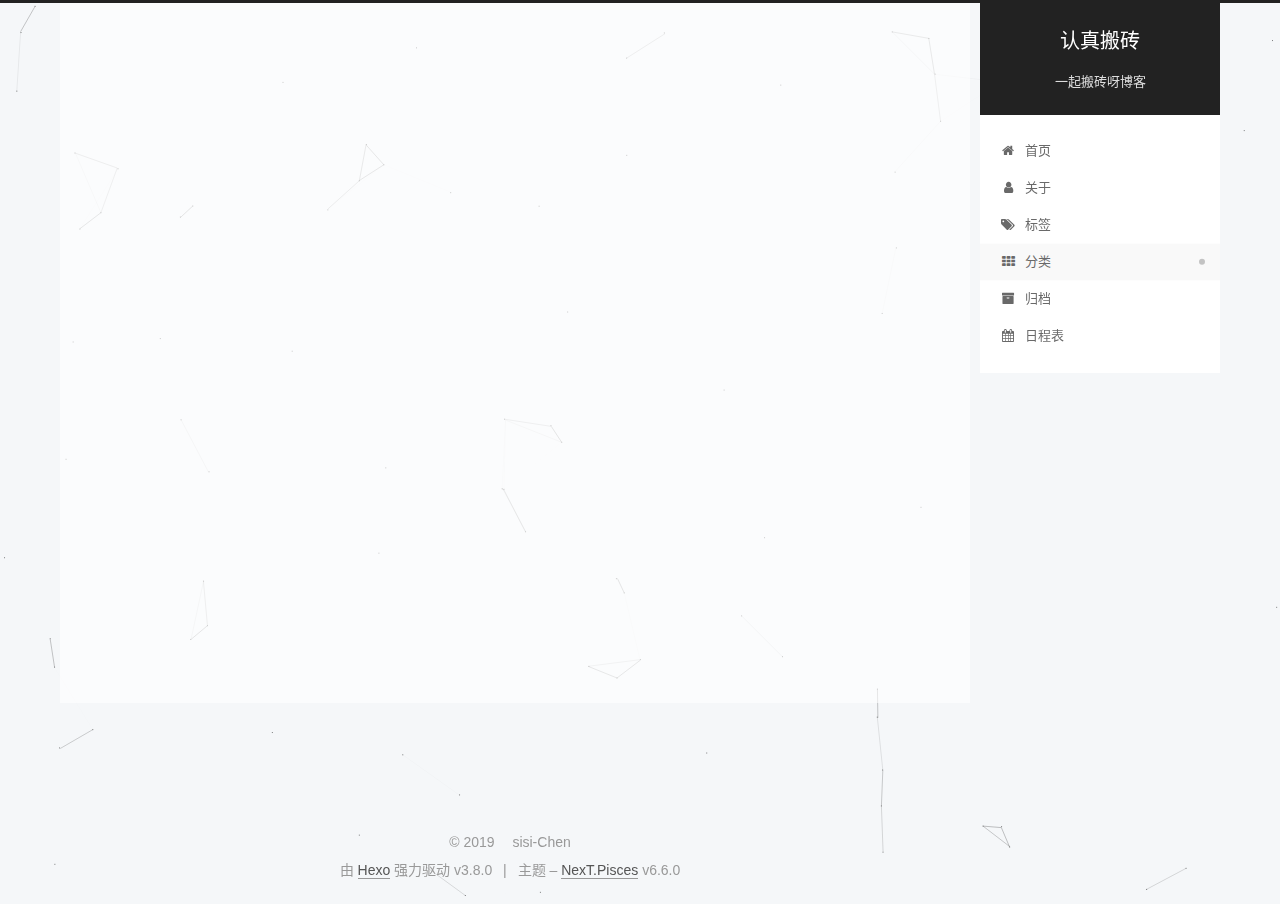
<file: categories/闲话/index.html>
<!DOCTYPE html>












  


<html class="theme-next pisces use-motion" lang="zh-CN">
<head><meta name="generator" content="Hexo 3.8.0">
  <meta charset="UTF-8">
<meta http-equiv="X-UA-Compatible" content="IE=edge">
<meta name="viewport" content="width=device-width, initial-scale=1, maximum-scale=2">
<meta name="theme-color" content="#222">
































<link href="/lib/font-awesome/css/font-awesome.min.css?v=4.6.2" rel="stylesheet" type="text/css">

<link href="/css/main.css?v=6.6.0" rel="stylesheet" type="text/css">


  <link rel="apple-touch-icon" sizes="180x180" href="/images/apple-touch-icon-next.png?v=6.6.0">


  <link rel="icon" type="image/png" sizes="32x32" href="/images/porter32-32.png?v=6.6.0">


  <link rel="icon" type="image/png" sizes="16x16" href="/images/porter16-16.png?v=6.6.0">


  <link rel="mask-icon" href="/images/logo.svg?v=6.6.0" color="#222">









<script id="hexo.configurations">
  var NexT = window.NexT || {};
  var CONFIG = {
    root: '/',
    scheme: 'Pisces',
    version: '6.6.0',
    sidebar: {"position":"right","display":"post","offset":10,"b2t":false,"scrollpercent":false,"onmobile":false},
    fancybox: false,
    fastclick: false,
    lazyload: false,
    tabs: true,
    motion: {"enable":true,"async":false,"transition":{"post_block":"fadeIn","post_header":"slideDownIn","post_body":"slideDownIn","coll_header":"slideLeftIn","sidebar":"slideUpIn"}},
    algolia: {
      applicationID: '',
      apiKey: '',
      indexName: '',
      hits: {"per_page":10},
      labels: {"input_placeholder":"Search for Posts","hits_empty":"We didn't find any results for the search: ${query}","hits_stats":"${hits} results found in ${time} ms"}
    }
  };
</script>


  




  <meta name="description" content="web前端学习">
<meta property="og:type" content="website">
<meta property="og:title" content="认真搬砖">
<meta property="og:url" content="https://chen-sisi.github.io/categories/闲话/index.html">
<meta property="og:site_name" content="认真搬砖">
<meta property="og:description" content="web前端学习">
<meta property="og:locale" content="zh-CN">
<meta name="twitter:card" content="summary">
<meta name="twitter:title" content="认真搬砖">
<meta name="twitter:description" content="web前端学习">






  <link rel="canonical" href="https://chen-sisi.github.io/categories/闲话/">



<script id="page.configurations">
  CONFIG.page = {
    sidebar: "",
  };
</script>

  <title>分类: -闲话 | 认真搬砖</title>
  












  <noscript>
  <style>
    .use-motion .motion-element,
    .use-motion .brand,
    .use-motion .menu-item,
    .sidebar-inner,
    .use-motion .post-block,
    .use-motion .pagination,
    .use-motion .comments,
    .use-motion .post-header,
    .use-motion .post-body,
    .use-motion .collection-title { opacity: initial; }

    .use-motion .logo,
    .use-motion .site-title,
    .use-motion .site-subtitle {
      opacity: initial;
      top: initial;
    }

    .use-motion .logo-line-before i { left: initial; }
    .use-motion .logo-line-after i { right: initial; }
  </style>
</noscript>

</head>

<body itemscope="" itemtype="http://schema.org/WebPage" lang="zh-CN">

  
  
    
  

  <div class="container sidebar-position-right ">
    <div class="headband"></div>

    <header id="header" class="header" itemscope="" itemtype="http://schema.org/WPHeader">
      <div class="header-inner"><div class="site-brand-wrapper">
  <div class="site-meta ">
    

    <div class="custom-logo-site-title">
      <a href="/" class="brand" rel="start">
        <span class="logo-line-before"><i></i></span>
        <span class="site-title">认真搬砖</span>
        <span class="logo-line-after"><i></i></span>
      </a>
    </div>
    
      
        <p class="site-subtitle">一起搬砖呀博客</p>
      
    
  </div>

  <div class="site-nav-toggle">
    <button aria-label="切换导航栏">
      <span class="btn-bar"></span>
      <span class="btn-bar"></span>
      <span class="btn-bar"></span>
    </button>
  </div>
</div>



<nav class="site-nav">
  
    <ul id="menu" class="menu">
      
        
        
        
          
          <li class="menu-item menu-item-home">

    
    
    
      
    

    

    <a href="/" rel="section"><i class="menu-item-icon fa fa-fw fa-home"></i> <br>首页</a>

  </li>
        
        
        
          
          <li class="menu-item menu-item-about">

    
    
    
      
    

    

    <a href="/about/" rel="section"><i class="menu-item-icon fa fa-fw fa-user"></i> <br>关于</a>

  </li>
        
        
        
          
          <li class="menu-item menu-item-tags">

    
    
    
      
    

    

    <a href="/tags/" rel="section"><i class="menu-item-icon fa fa-fw fa-tags"></i> <br>标签</a>

  </li>
        
        
        
          
          <li class="menu-item menu-item-categories menu-item-active">

    
    
    
      
    

    

    <a href="/categories/" rel="section"><i class="menu-item-icon fa fa-fw fa-th"></i> <br>分类</a>

  </li>
        
        
        
          
          <li class="menu-item menu-item-archives">

    
    
    
      
    

    

    <a href="/archives/" rel="section"><i class="menu-item-icon fa fa-fw fa-archive"></i> <br>归档</a>

  </li>
        
        
        
          
          <li class="menu-item menu-item-schedule">

    
    
    
      
    

    

    <a href="/schedule/" rel="section"><i class="menu-item-icon fa fa-fw fa-calendar"></i> <br>日程表</a>

  </li>

      
      
    </ul>
  

  

  
</nav>



  



</div>
    </header>

    


    <main id="main" class="main">
      <div class="main-inner">
        <div class="content-wrap">
          
            

    
    
      
      
    
      
      
    
      
      
    
      
      
    
      
      
    
      
      
    
    

  


          
          <div id="content" class="content">
            

  
  
  
  <div class="post-block category">

    <div id="posts" class="posts-collapse">
      <div class="collection-title">
        <h1>-闲话<small>分类</small>
        </h1>
      </div>

      
        

  <article class="post post-type-normal" itemscope="" itemtype="http://schema.org/Article">
    <header class="post-header">

      <h2 class="post-title">
        
            <a class="post-title-link" href="/2018/12/18/instruction/" itemprop="url">
              
                <span itemprop="name">第一次搬砖</span>
              
            </a>
        
      </h2>

      <div class="post-meta">
        <time class="post-time" itemprop="dateCreated" datetime="2018-12-18T20:59:15+08:00" content="2018-12-18">
          12-18
        </time>
      </div>

    </header>
  </article>


      
    </div>

  </div>
  
  
  

  



          </div>
          

        </div>
        
          
  
  <div class="sidebar-toggle">
    <div class="sidebar-toggle-line-wrap">
      <span class="sidebar-toggle-line sidebar-toggle-line-first"></span>
      <span class="sidebar-toggle-line sidebar-toggle-line-middle"></span>
      <span class="sidebar-toggle-line sidebar-toggle-line-last"></span>
    </div>
  </div>

  <aside id="sidebar" class="sidebar">
    
    <div class="sidebar-inner">

      

      

      <div class="site-overview-wrap sidebar-panel sidebar-panel-active">
        <div class="site-overview">
          <div class="site-author motion-element" itemprop="author" itemscope="" itemtype="http://schema.org/Person">
            
              <img class="site-author-image" itemprop="image" src="/images/avatar.jpg" alt="sisi-Chen">
            
              <p class="site-author-name" itemprop="name">sisi-Chen</p>
              <p class="site-description motion-element" itemprop="description">web前端学习</p>
          </div>

          
            <nav class="site-state motion-element">
              
                <div class="site-state-item site-state-posts">
                
                  <a href="/archives/">
                
                    <span class="site-state-item-count">2</span>
                    <span class="site-state-item-name">日志</span>
                  </a>
                </div>
              

              
                
                
                <div class="site-state-item site-state-categories">
                  <a href="/categories/index.html">
                    
                    
                      
                    
                      
                    
                    <span class="site-state-item-count">2</span>
                    <span class="site-state-item-name">分类</span>
                  </a>
                </div>
              

              
                
                
                <div class="site-state-item site-state-tags">
                  <a href="/tags/index.html">
                    
                    
                      
                    
                    <span class="site-state-item-count">1</span>
                    <span class="site-state-item-name">标签</span>
                  </a>
                </div>
              
            </nav>
          

          

          
            <div class="links-of-author motion-element">
              
                <span class="links-of-author-item">
                  
                  
                    
                  
                  
                    
                  
                  <a href="https://github.com/yourname" title="GitHub &rarr; https://github.com/yourname" rel="noopener" target="_blank"><i class="fa fa-fw fa-github"></i>GitHub</a>
                </span>
              
                <span class="links-of-author-item">
                  
                  
                    
                  
                  
                    
                  
                  <a href="mailto:18200112335@163.com" title="E-Mail &rarr; mailto:18200112335@163.com" rel="noopener" target="_blank"><i class="fa fa-fw fa-envelope"></i>E-Mail</a>
                </span>
              
                <span class="links-of-author-item">
                  
                  
                    
                  
                  
                    
                  
                  <a href="https://plus.google.com/陈思思" title="Google &rarr; https://plus.google.com/陈思思" rel="noopener" target="_blank"><i class="fa fa-fw fa-google"></i>Google</a>
                </span>
              
                <span class="links-of-author-item">
                  
                  
                    
                  
                  
                    
                  
                  <a href="skype:思思陈?call|chat" title="Skype &rarr; skype:思思陈?call|chat" rel="noopener" target="_blank"><i class="fa fa-fw fa-skype"></i>Skype</a>
                </span>
              
            </div>
          

          

          
          

          
            
          
          

        </div>
      </div>

      

      

    </div>
  </aside>


        
      </div>
    </main>

    <footer id="footer" class="footer">
      <div class="footer-inner">
        <div class="copyright">&copy; <span itemprop="copyrightYear">2019</span>
  <span class="with-love" id="animate">
    <i class="fa fa-sisi-Chen"></i>
  </span>
  <span class="author" itemprop="copyrightHolder">sisi-Chen</span>

  

  
</div>


  <div class="powered-by">由 <a href="https://hexo.io" class="theme-link" rel="noopener" target="_blank">Hexo</a> 强力驱动 v3.8.0</div>



  <span class="post-meta-divider">|</span>



  <div class="theme-info">主题 – <a href="https://theme-next.org" class="theme-link" rel="noopener" target="_blank">NexT.Pisces</a> v6.6.0</div>




        








        
      </div>
    </footer>

    
      <div class="back-to-top">
        <i class="fa fa-arrow-up"></i>
        
      </div>
    

    

    

    
  </div>

  

<script>
  if (Object.prototype.toString.call(window.Promise) !== '[object Function]') {
    window.Promise = null;
  }
</script>














  
    
      
  
  <script color="0,0,0" opacity="0.5" zindex="-1" count="99" src="/lib/canvas-nest/canvas-nest.min.js"></script>













  
  
    <script src="/lib/jquery/index.js?v=2.1.3"></script>
  

  
  
    <script src="/lib/velocity/velocity.min.js?v=1.2.1"></script>
  

  
  
    <script src="/lib/velocity/velocity.ui.min.js?v=1.2.1"></script>
  


  


  <script src="/js/src/utils.js?v=6.6.0"></script>

  <script src="/js/src/motion.js?v=6.6.0"></script>



  
  


  <script src="/js/src/affix.js?v=6.6.0"></script>

  <script src="/js/src/schemes/pisces.js?v=6.6.0"></script>



  

  


  <script src="/js/src/bootstrap.js?v=6.6.0"></script>



  



  











  





  

  

  

  

  

  
  

  

  

  

  

  

  

</body>
<!-- 页面点击小红心 -->
<script type="text/javascript" src="/js/src/clicklove.js"></script>
</html>
</file>
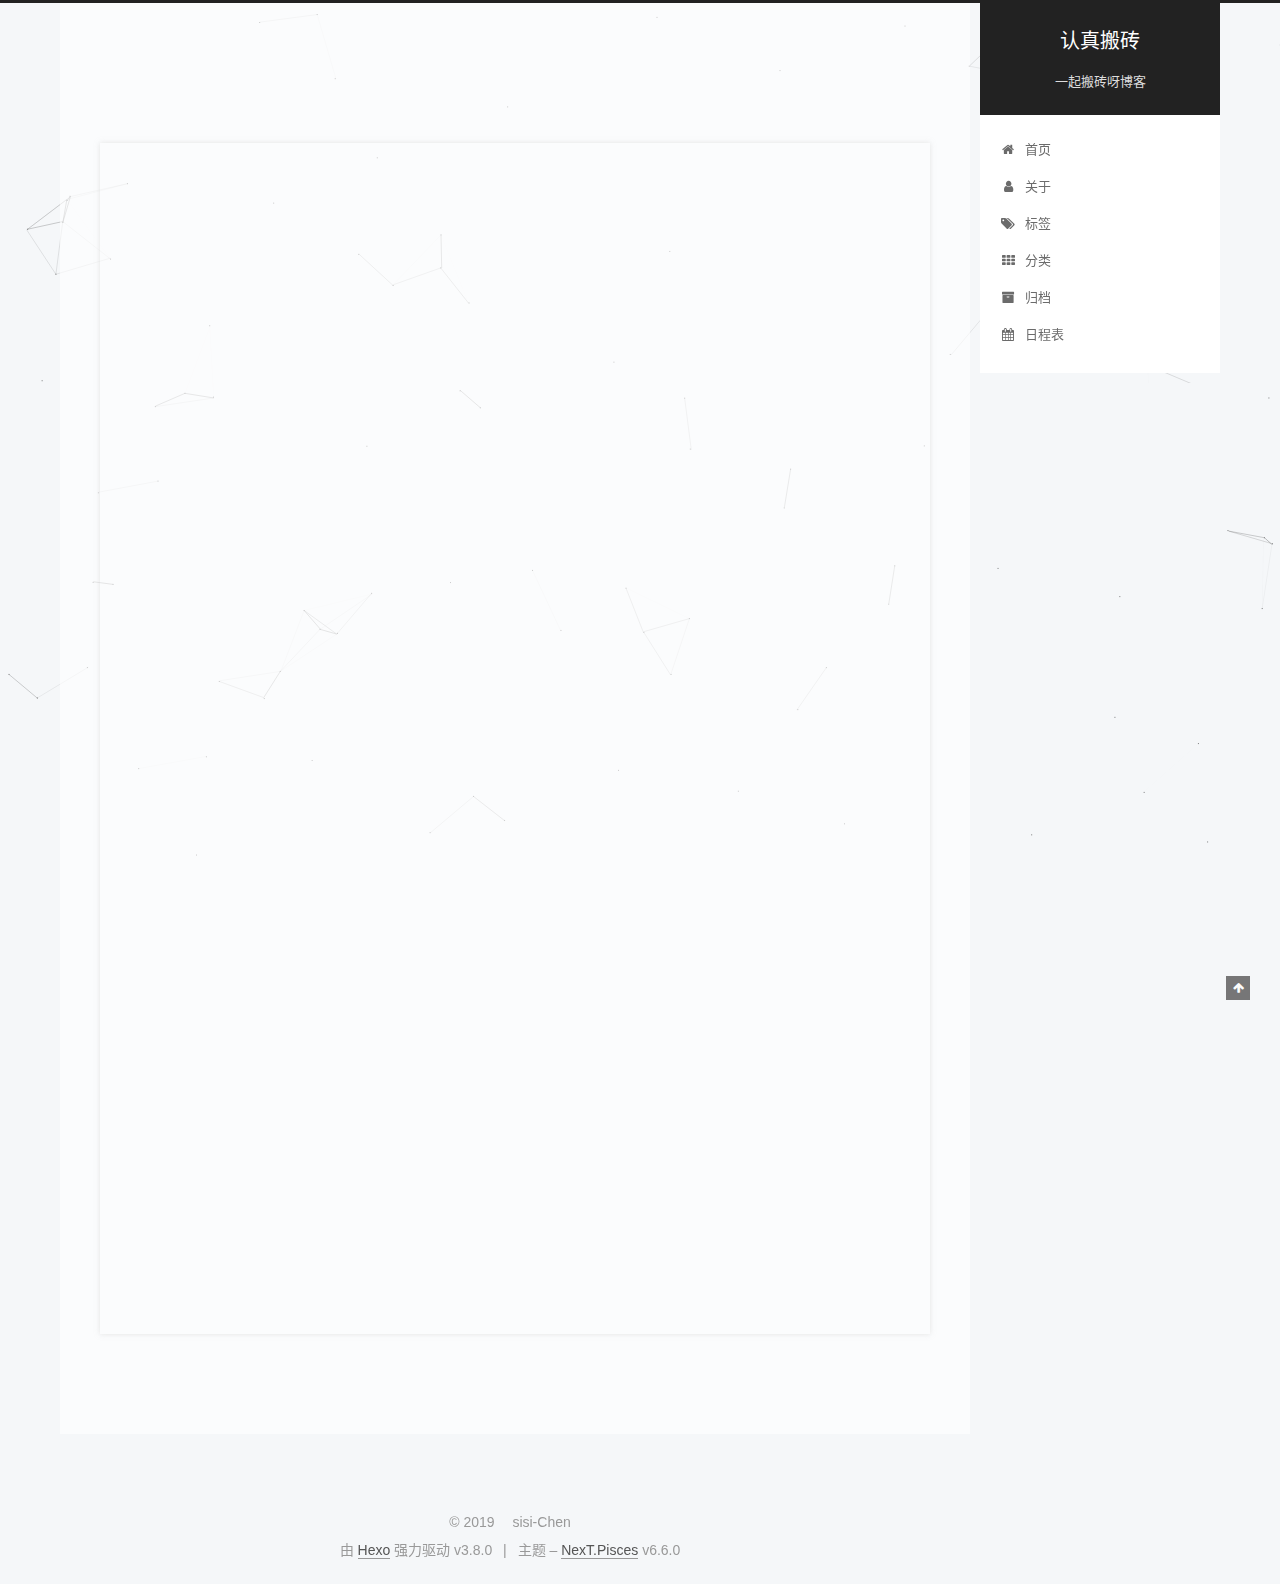
<file: 2018/12/18/hello-world/index.html>
<!DOCTYPE html>












  


<html class="theme-next pisces use-motion" lang="zh-CN">
<head><meta name="generator" content="Hexo 3.8.0">
  <meta charset="UTF-8">
<meta http-equiv="X-UA-Compatible" content="IE=edge">
<meta name="viewport" content="width=device-width, initial-scale=1, maximum-scale=2">
<meta name="theme-color" content="#222">
































<link href="/lib/font-awesome/css/font-awesome.min.css?v=4.6.2" rel="stylesheet" type="text/css">

<link href="/css/main.css?v=6.6.0" rel="stylesheet" type="text/css">


  <link rel="apple-touch-icon" sizes="180x180" href="/images/apple-touch-icon-next.png?v=6.6.0">


  <link rel="icon" type="image/png" sizes="32x32" href="/images/porter32-32.png?v=6.6.0">


  <link rel="icon" type="image/png" sizes="16x16" href="/images/porter16-16.png?v=6.6.0">


  <link rel="mask-icon" href="/images/logo.svg?v=6.6.0" color="#222">









<script id="hexo.configurations">
  var NexT = window.NexT || {};
  var CONFIG = {
    root: '/',
    scheme: 'Pisces',
    version: '6.6.0',
    sidebar: {"position":"right","display":"post","offset":10,"b2t":false,"scrollpercent":false,"onmobile":false},
    fancybox: false,
    fastclick: false,
    lazyload: false,
    tabs: true,
    motion: {"enable":true,"async":false,"transition":{"post_block":"fadeIn","post_header":"slideDownIn","post_body":"slideDownIn","coll_header":"slideLeftIn","sidebar":"slideUpIn"}},
    algolia: {
      applicationID: '',
      apiKey: '',
      indexName: '',
      hits: {"per_page":10},
      labels: {"input_placeholder":"Search for Posts","hits_empty":"We didn't find any results for the search: ${query}","hits_stats":"${hits} results found in ${time} ms"}
    }
  };
</script>


  




  <meta name="description" content="Welcome to Hexo! This is your very first post. Check documentation for more info. If you get any problems when using Hexo, you can find the answer in troubleshooting or you can ask me on GitHub. Quick">
<meta property="og:type" content="article">
<meta property="og:title" content="Hello World">
<meta property="og:url" content="https://chen-sisi.github.io/2018/12/18/hello-world/index.html">
<meta property="og:site_name" content="认真搬砖">
<meta property="og:description" content="Welcome to Hexo! This is your very first post. Check documentation for more info. If you get any problems when using Hexo, you can find the answer in troubleshooting or you can ask me on GitHub. Quick">
<meta property="og:locale" content="zh-CN">
<meta property="og:updated_time" content="2018-12-20T07:49:31.753Z">
<meta name="twitter:card" content="summary">
<meta name="twitter:title" content="Hello World">
<meta name="twitter:description" content="Welcome to Hexo! This is your very first post. Check documentation for more info. If you get any problems when using Hexo, you can find the answer in troubleshooting or you can ask me on GitHub. Quick">






  <link rel="canonical" href="https://chen-sisi.github.io/2018/12/18/hello-world/">



<script id="page.configurations">
  CONFIG.page = {
    sidebar: "",
  };
</script>

  <title>Hello World | 认真搬砖</title>
  












  <noscript>
  <style>
    .use-motion .motion-element,
    .use-motion .brand,
    .use-motion .menu-item,
    .sidebar-inner,
    .use-motion .post-block,
    .use-motion .pagination,
    .use-motion .comments,
    .use-motion .post-header,
    .use-motion .post-body,
    .use-motion .collection-title { opacity: initial; }

    .use-motion .logo,
    .use-motion .site-title,
    .use-motion .site-subtitle {
      opacity: initial;
      top: initial;
    }

    .use-motion .logo-line-before i { left: initial; }
    .use-motion .logo-line-after i { right: initial; }
  </style>
</noscript>

</head>

<body itemscope="" itemtype="http://schema.org/WebPage" lang="zh-CN">

  
  
    
  

  <div class="container sidebar-position-right page-post-detail">
    <div class="headband"></div>

    <header id="header" class="header" itemscope="" itemtype="http://schema.org/WPHeader">
      <div class="header-inner"><div class="site-brand-wrapper">
  <div class="site-meta ">
    

    <div class="custom-logo-site-title">
      <a href="/" class="brand" rel="start">
        <span class="logo-line-before"><i></i></span>
        <span class="site-title">认真搬砖</span>
        <span class="logo-line-after"><i></i></span>
      </a>
    </div>
    
      
        <p class="site-subtitle">一起搬砖呀博客</p>
      
    
  </div>

  <div class="site-nav-toggle">
    <button aria-label="切换导航栏">
      <span class="btn-bar"></span>
      <span class="btn-bar"></span>
      <span class="btn-bar"></span>
    </button>
  </div>
</div>



<nav class="site-nav">
  
    <ul id="menu" class="menu">
      
        
        
        
          
          <li class="menu-item menu-item-home">

    
    
    
      
    

    

    <a href="/" rel="section"><i class="menu-item-icon fa fa-fw fa-home"></i> <br>首页</a>

  </li>
        
        
        
          
          <li class="menu-item menu-item-about">

    
    
    
      
    

    

    <a href="/about/" rel="section"><i class="menu-item-icon fa fa-fw fa-user"></i> <br>关于</a>

  </li>
        
        
        
          
          <li class="menu-item menu-item-tags">

    
    
    
      
    

    

    <a href="/tags/" rel="section"><i class="menu-item-icon fa fa-fw fa-tags"></i> <br>标签</a>

  </li>
        
        
        
          
          <li class="menu-item menu-item-categories">

    
    
    
      
    

    

    <a href="/categories/" rel="section"><i class="menu-item-icon fa fa-fw fa-th"></i> <br>分类</a>

  </li>
        
        
        
          
          <li class="menu-item menu-item-archives">

    
    
    
      
    

    

    <a href="/archives/" rel="section"><i class="menu-item-icon fa fa-fw fa-archive"></i> <br>归档</a>

  </li>
        
        
        
          
          <li class="menu-item menu-item-schedule">

    
    
    
      
    

    

    <a href="/schedule/" rel="section"><i class="menu-item-icon fa fa-fw fa-calendar"></i> <br>日程表</a>

  </li>

      
      
    </ul>
  

  

  
</nav>



  



</div>
    </header>

    


    <main id="main" class="main">
      <div class="main-inner">
        <div class="content-wrap">
          
            

          
          <div id="content" class="content">
            

  <div id="posts" class="posts-expand">
    

  

  
  
  

  

  <article class="post post-type-normal" itemscope="" itemtype="http://schema.org/Article">
  
  
  
  <div class="post-block">
    <link itemprop="mainEntityOfPage" href="https://chen-sisi.github.io/2018/12/18/hello-world/">

    <span hidden itemprop="author" itemscope="" itemtype="http://schema.org/Person">
      <meta itemprop="name" content="sisi-Chen">
      <meta itemprop="description" content="web前端学习">
      <meta itemprop="image" content="/images/avatar.jpg">
    </span>

    <span hidden itemprop="publisher" itemscope="" itemtype="http://schema.org/Organization">
      <meta itemprop="name" content="认真搬砖">
    </span>

    
      <header class="post-header">

        
        
          <h1 class="post-title" itemprop="name headline">Hello World

              
            
          </h1>
        

        <div class="post-meta">
          <span class="post-time">

            
            
            

            
              <span class="post-meta-item-icon">
                <i class="fa fa-calendar-o"></i>
              </span>
              
                <span class="post-meta-item-text">发表于</span>
              

              
                
              

              <time title="创建时间：2018-12-18 16:03:41" itemprop="dateCreated datePublished" datetime="2018-12-18T16:03:41+08:00">2018-12-18</time>
            

            
              

              
                
                <span class="post-meta-divider">|</span>
                

                <span class="post-meta-item-icon">
                  <i class="fa fa-calendar-check-o"></i>
                </span>
                
                  <span class="post-meta-item-text">更新于</span>
                
                <time title="修改时间：2018-12-20 15:49:31" itemprop="dateModified" datetime="2018-12-20T15:49:31+08:00">2018-12-20</time>
              
            
          </span>

          

          
            
          

          
          

          

          

          

        </div>
      </header>
    

    
    
    
    <div class="post-body" itemprop="articleBody">

      
      

      
        <p>Welcome to <a href="https://hexo.io/" target="_blank" rel="noopener">Hexo</a>! This is your very first post. Check <a href="https://hexo.io/docs/" target="_blank" rel="noopener">documentation</a> for more info. If you get any problems when using Hexo, you can find the answer in <a href="https://hexo.io/docs/troubleshooting.html" target="_blank" rel="noopener">troubleshooting</a> or you can ask me on <a href="https://github.com/hexojs/hexo/issues" target="_blank" rel="noopener">GitHub</a>.</p>
<h2 id="Quick-Start"><a href="#Quick-Start" class="headerlink" title="Quick Start"></a>Quick Start</h2><h3 id="Create-a-new-post"><a href="#Create-a-new-post" class="headerlink" title="Create a new post"></a>Create a new post</h3><figure class="highlight bash"><table><tr><td class="gutter"><pre><span class="line">1</span><br></pre></td><td class="code"><pre><span class="line">$ hexo new <span class="string">"My New Post"</span></span><br></pre></td></tr></table></figure>
<p>More info: <a href="https://hexo.io/docs/writing.html" target="_blank" rel="noopener">Writing</a></p>
<h3 id="Run-server"><a href="#Run-server" class="headerlink" title="Run server"></a>Run server</h3><figure class="highlight bash"><table><tr><td class="gutter"><pre><span class="line">1</span><br></pre></td><td class="code"><pre><span class="line">$ hexo server</span><br></pre></td></tr></table></figure>
<p>More info: <a href="https://hexo.io/docs/server.html" target="_blank" rel="noopener">Server</a></p>
<h3 id="Generate-static-files"><a href="#Generate-static-files" class="headerlink" title="Generate static files"></a>Generate static files</h3><figure class="highlight bash"><table><tr><td class="gutter"><pre><span class="line">1</span><br></pre></td><td class="code"><pre><span class="line">$ hexo generate</span><br></pre></td></tr></table></figure>
<p>More info: <a href="https://hexo.io/docs/generating.html" target="_blank" rel="noopener">Generating</a></p>
<h3 id="Deploy-to-remote-sites"><a href="#Deploy-to-remote-sites" class="headerlink" title="Deploy to remote sites"></a>Deploy to remote sites</h3><figure class="highlight bash"><table><tr><td class="gutter"><pre><span class="line">1</span><br></pre></td><td class="code"><pre><span class="line">$ hexo deploy</span><br></pre></td></tr></table></figure>
<p>More info: <a href="https://hexo.io/docs/deployment.html" target="_blank" rel="noopener">Deployment</a></p>

      
    </div>

    

    
    
    

    <div>
      
      <div>

    <div style="text-align:center;color: #ccc;font-size:14px;">-------------已经结束了哦~<i class="fa fa-paw"></i>感谢您的阅读-------------</div>

</div>

      
    </div>

    

    
      
    
    
      <div>
        <div style="padding: 10px 0; margin: 20px auto; width: 90%; text-align: center;">
  <div></div>
  <button id="rewardButton" disable="enable" onclick="var qr = document.getElementById('QR'); if (qr.style.display === 'none') {qr.style.display='block';} else {qr.style.display='none'}">
    <span>打赏</span>
  </button>
  <div id="QR" style="display: none;">

    
      <div id="wechat" style="display: inline-block">
        <img id="wechat_qr" src="/images/wechatpay.jpg" alt="sisi-Chen 微信支付">
        <p>微信支付</p>
      </div>
    

    
      <div id="alipay" style="display: inline-block">
        <img id="alipay_qr" src="/images/alipay.jpg" alt="sisi-Chen 支付宝">
        <p>支付宝</p>
      </div>
    

    

  </div>
</div>

      </div>
    

    

    <footer class="post-footer">
      

      
      
      

      
        <div class="post-nav">
          <div class="post-nav-next post-nav-item">
            
          </div>

          <span class="post-nav-divider"></span>

          <div class="post-nav-prev post-nav-item">
            
              <a href="/2018/12/18/instruction/" rel="prev" title="第一次搬砖">
                第一次搬砖 <i class="fa fa-chevron-right"></i>
              </a>
            
          </div>
        </div>
      

      
      
    </footer>
  </div>
  
  
  
  </article>


  </div>


          </div>
          

  



        </div>
        
          
  
  <div class="sidebar-toggle">
    <div class="sidebar-toggle-line-wrap">
      <span class="sidebar-toggle-line sidebar-toggle-line-first"></span>
      <span class="sidebar-toggle-line sidebar-toggle-line-middle"></span>
      <span class="sidebar-toggle-line sidebar-toggle-line-last"></span>
    </div>
  </div>

  <aside id="sidebar" class="sidebar">
    
    <div class="sidebar-inner">

      

      
        <ul class="sidebar-nav motion-element">
          <li class="sidebar-nav-toc sidebar-nav-active" data-target="post-toc-wrap">
            文章目录
          </li>
          <li class="sidebar-nav-overview" data-target="site-overview-wrap">
            站点概览
          </li>
        </ul>
      

      <div class="site-overview-wrap sidebar-panel">
        <div class="site-overview">
          <div class="site-author motion-element" itemprop="author" itemscope="" itemtype="http://schema.org/Person">
            
              <img class="site-author-image" itemprop="image" src="/images/avatar.jpg" alt="sisi-Chen">
            
              <p class="site-author-name" itemprop="name">sisi-Chen</p>
              <p class="site-description motion-element" itemprop="description">web前端学习</p>
          </div>

          
            <nav class="site-state motion-element">
              
                <div class="site-state-item site-state-posts">
                
                  <a href="/archives/">
                
                    <span class="site-state-item-count">2</span>
                    <span class="site-state-item-name">日志</span>
                  </a>
                </div>
              

              
                
                
                <div class="site-state-item site-state-categories">
                  <a href="/categories/index.html">
                    
                    
                      
                    
                    <span class="site-state-item-count">1</span>
                    <span class="site-state-item-name">分类</span>
                  </a>
                </div>
              

              
                
                
                <div class="site-state-item site-state-tags">
                  <a href="/tags/index.html">
                    
                    
                      
                    
                    <span class="site-state-item-count">1</span>
                    <span class="site-state-item-name">标签</span>
                  </a>
                </div>
              
            </nav>
          

          

          
            <div class="links-of-author motion-element">
              
                <span class="links-of-author-item">
                  
                  
                    
                  
                  
                    
                  
                  <a href="https://github.com/yourname" title="GitHub &rarr; https://github.com/yourname" rel="noopener" target="_blank"><i class="fa fa-fw fa-github"></i>GitHub</a>
                </span>
              
                <span class="links-of-author-item">
                  
                  
                    
                  
                  
                    
                  
                  <a href="mailto:18200112335@163.com" title="E-Mail &rarr; mailto:18200112335@163.com" rel="noopener" target="_blank"><i class="fa fa-fw fa-envelope"></i>E-Mail</a>
                </span>
              
                <span class="links-of-author-item">
                  
                  
                    
                  
                  
                    
                  
                  <a href="https://plus.google.com/陈思思" title="Google &rarr; https://plus.google.com/陈思思" rel="noopener" target="_blank"><i class="fa fa-fw fa-google"></i>Google</a>
                </span>
              
                <span class="links-of-author-item">
                  
                  
                    
                  
                  
                    
                  
                  <a href="skype:思思陈?call|chat" title="Skype &rarr; skype:思思陈?call|chat" rel="noopener" target="_blank"><i class="fa fa-fw fa-skype"></i>Skype</a>
                </span>
              
            </div>
          

          

          
          

          
            
          
          

        </div>
      </div>

      
      <!--noindex-->
        <div class="post-toc-wrap motion-element sidebar-panel sidebar-panel-active">
          <div class="post-toc">

            
              
            

            
              <div class="post-toc-content"><ol class="nav"><li class="nav-item nav-level-2"><a class="nav-link" href="#Quick-Start"><span class="nav-number">1.</span> <span class="nav-text">Quick Start</span></a><ol class="nav-child"><li class="nav-item nav-level-3"><a class="nav-link" href="#Create-a-new-post"><span class="nav-number">1.1.</span> <span class="nav-text">Create a new post</span></a></li><li class="nav-item nav-level-3"><a class="nav-link" href="#Run-server"><span class="nav-number">1.2.</span> <span class="nav-text">Run server</span></a></li><li class="nav-item nav-level-3"><a class="nav-link" href="#Generate-static-files"><span class="nav-number">1.3.</span> <span class="nav-text">Generate static files</span></a></li><li class="nav-item nav-level-3"><a class="nav-link" href="#Deploy-to-remote-sites"><span class="nav-number">1.4.</span> <span class="nav-text">Deploy to remote sites</span></a></li></ol></li></ol></div>
            

          </div>
        </div>
      <!--/noindex-->
      

      

    </div>
  </aside>


        
      </div>
    </main>

    <footer id="footer" class="footer">
      <div class="footer-inner">
        <div class="copyright">&copy; <span itemprop="copyrightYear">2019</span>
  <span class="with-love" id="animate">
    <i class="fa fa-sisi-Chen"></i>
  </span>
  <span class="author" itemprop="copyrightHolder">sisi-Chen</span>

  

  
</div>


  <div class="powered-by">由 <a href="https://hexo.io" class="theme-link" rel="noopener" target="_blank">Hexo</a> 强力驱动 v3.8.0</div>



  <span class="post-meta-divider">|</span>



  <div class="theme-info">主题 – <a href="https://theme-next.org" class="theme-link" rel="noopener" target="_blank">NexT.Pisces</a> v6.6.0</div>




        








        
      </div>
    </footer>

    
      <div class="back-to-top">
        <i class="fa fa-arrow-up"></i>
        
      </div>
    

    

    

    
  </div>

  

<script>
  if (Object.prototype.toString.call(window.Promise) !== '[object Function]') {
    window.Promise = null;
  }
</script>














  
    
      
  
  <script color="0,0,0" opacity="0.5" zindex="-1" count="99" src="/lib/canvas-nest/canvas-nest.min.js"></script>













  
  
    <script src="/lib/jquery/index.js?v=2.1.3"></script>
  

  
  
    <script src="/lib/velocity/velocity.min.js?v=1.2.1"></script>
  

  
  
    <script src="/lib/velocity/velocity.ui.min.js?v=1.2.1"></script>
  


  


  <script src="/js/src/utils.js?v=6.6.0"></script>

  <script src="/js/src/motion.js?v=6.6.0"></script>



  
  


  <script src="/js/src/affix.js?v=6.6.0"></script>

  <script src="/js/src/schemes/pisces.js?v=6.6.0"></script>



  
  <script src="/js/src/scrollspy.js?v=6.6.0"></script>
<script src="/js/src/post-details.js?v=6.6.0"></script>



  


  <script src="/js/src/bootstrap.js?v=6.6.0"></script>



  



  











  





  

  

  

  

  

  
  

  

  

  

  

  

  

</body>
<!-- 页面点击小红心 -->
<script type="text/javascript" src="/js/src/clicklove.js"></script>
</html>
</file>
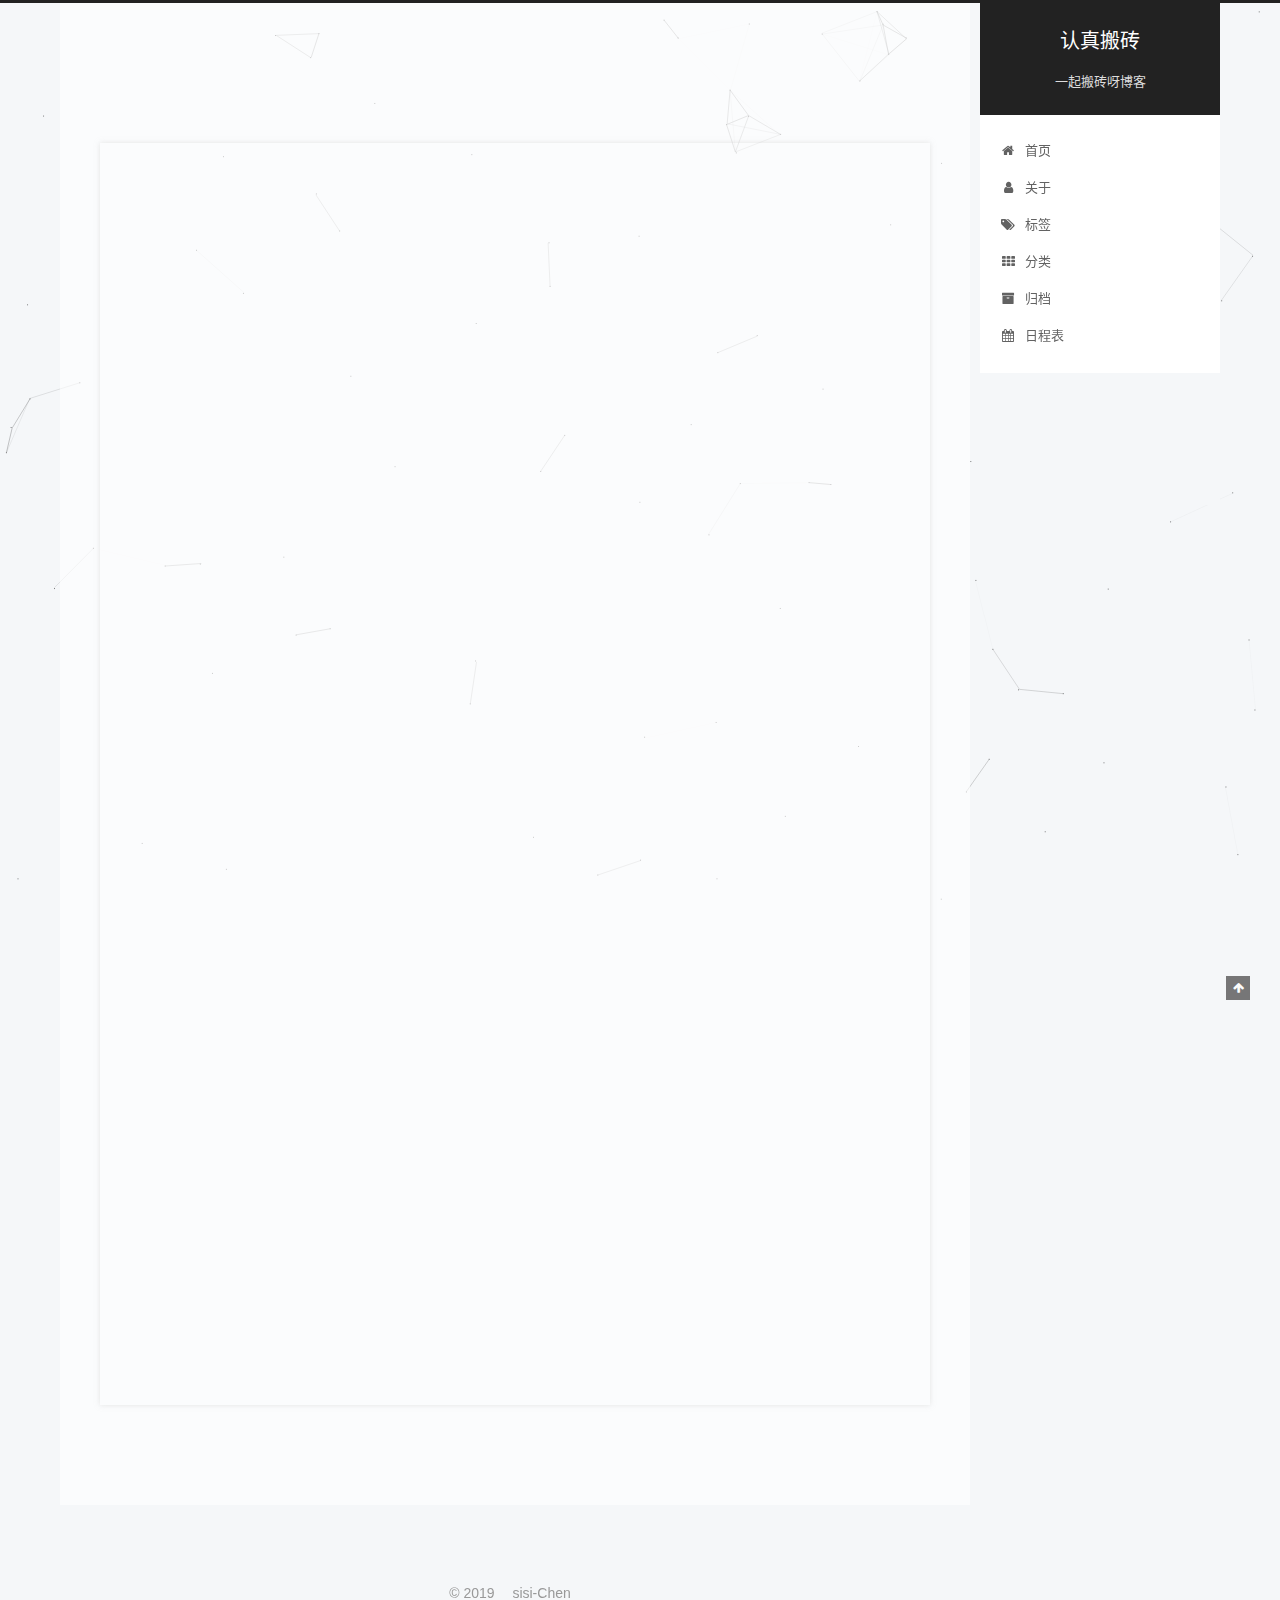
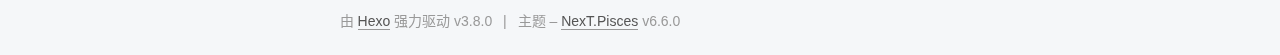
<file: 2018/12/18/instruction/index.html>
<!DOCTYPE html>












  


<html class="theme-next pisces use-motion" lang="zh-CN">
<head><meta name="generator" content="Hexo 3.8.0">
  <meta charset="UTF-8">
<meta http-equiv="X-UA-Compatible" content="IE=edge">
<meta name="viewport" content="width=device-width, initial-scale=1, maximum-scale=2">
<meta name="theme-color" content="#222">
































<link href="/lib/font-awesome/css/font-awesome.min.css?v=4.6.2" rel="stylesheet" type="text/css">

<link href="/css/main.css?v=6.6.0" rel="stylesheet" type="text/css">


  <link rel="apple-touch-icon" sizes="180x180" href="/images/apple-touch-icon-next.png?v=6.6.0">


  <link rel="icon" type="image/png" sizes="32x32" href="/images/porter32-32.png?v=6.6.0">


  <link rel="icon" type="image/png" sizes="16x16" href="/images/porter16-16.png?v=6.6.0">


  <link rel="mask-icon" href="/images/logo.svg?v=6.6.0" color="#222">









<script id="hexo.configurations">
  var NexT = window.NexT || {};
  var CONFIG = {
    root: '/',
    scheme: 'Pisces',
    version: '6.6.0',
    sidebar: {"position":"right","display":"post","offset":10,"b2t":false,"scrollpercent":false,"onmobile":false},
    fancybox: false,
    fastclick: false,
    lazyload: false,
    tabs: true,
    motion: {"enable":true,"async":false,"transition":{"post_block":"fadeIn","post_header":"slideDownIn","post_body":"slideDownIn","coll_header":"slideLeftIn","sidebar":"slideUpIn"}},
    algolia: {
      applicationID: '',
      apiKey: '',
      indexName: '',
      hits: {"per_page":10},
      labels: {"input_placeholder":"Search for Posts","hits_empty":"We didn't find any results for the search: ${query}","hits_stats":"${hits} results found in ${time} ms"}
    }
  };
</script>


  




  <meta name="description" content="从前慢 记得早先少年时大家诚诚恳恳说一句 是一句清早上火车站长街黑暗无行人卖豆浆的小店冒着热气从前的日色变得慢车，马，邮件都慢一生只够爱一个人从前的锁也好看钥匙精美有样子你锁了 人家就懂了">
<meta name="keywords" content="-成长 -学习 -搬砖">
<meta property="og:type" content="article">
<meta property="og:title" content="第一次搬砖">
<meta property="og:url" content="https://chen-sisi.github.io/2018/12/18/instruction/index.html">
<meta property="og:site_name" content="认真搬砖">
<meta property="og:description" content="从前慢 记得早先少年时大家诚诚恳恳说一句 是一句清早上火车站长街黑暗无行人卖豆浆的小店冒着热气从前的日色变得慢车，马，邮件都慢一生只够爱一个人从前的锁也好看钥匙精美有样子你锁了 人家就懂了">
<meta property="og:locale" content="zh-CN">
<meta property="og:updated_time" content="2019-01-07T09:17:16.688Z">
<meta name="twitter:card" content="summary">
<meta name="twitter:title" content="第一次搬砖">
<meta name="twitter:description" content="从前慢 记得早先少年时大家诚诚恳恳说一句 是一句清早上火车站长街黑暗无行人卖豆浆的小店冒着热气从前的日色变得慢车，马，邮件都慢一生只够爱一个人从前的锁也好看钥匙精美有样子你锁了 人家就懂了">






  <link rel="canonical" href="https://chen-sisi.github.io/2018/12/18/instruction/">



<script id="page.configurations">
  CONFIG.page = {
    sidebar: "",
  };
</script>

  <title>第一次搬砖 | 认真搬砖</title>
  












  <noscript>
  <style>
    .use-motion .motion-element,
    .use-motion .brand,
    .use-motion .menu-item,
    .sidebar-inner,
    .use-motion .post-block,
    .use-motion .pagination,
    .use-motion .comments,
    .use-motion .post-header,
    .use-motion .post-body,
    .use-motion .collection-title { opacity: initial; }

    .use-motion .logo,
    .use-motion .site-title,
    .use-motion .site-subtitle {
      opacity: initial;
      top: initial;
    }

    .use-motion .logo-line-before i { left: initial; }
    .use-motion .logo-line-after i { right: initial; }
  </style>
</noscript>

</head>

<body itemscope="" itemtype="http://schema.org/WebPage" lang="zh-CN">

  
  
    
  

  <div class="container sidebar-position-right page-post-detail">
    <div class="headband"></div>

    <header id="header" class="header" itemscope="" itemtype="http://schema.org/WPHeader">
      <div class="header-inner"><div class="site-brand-wrapper">
  <div class="site-meta ">
    

    <div class="custom-logo-site-title">
      <a href="/" class="brand" rel="start">
        <span class="logo-line-before"><i></i></span>
        <span class="site-title">认真搬砖</span>
        <span class="logo-line-after"><i></i></span>
      </a>
    </div>
    
      
        <p class="site-subtitle">一起搬砖呀博客</p>
      
    
  </div>

  <div class="site-nav-toggle">
    <button aria-label="切换导航栏">
      <span class="btn-bar"></span>
      <span class="btn-bar"></span>
      <span class="btn-bar"></span>
    </button>
  </div>
</div>



<nav class="site-nav">
  
    <ul id="menu" class="menu">
      
        
        
        
          
          <li class="menu-item menu-item-home">

    
    
    
      
    

    

    <a href="/" rel="section"><i class="menu-item-icon fa fa-fw fa-home"></i> <br>首页</a>

  </li>
        
        
        
          
          <li class="menu-item menu-item-about">

    
    
    
      
    

    

    <a href="/about/" rel="section"><i class="menu-item-icon fa fa-fw fa-user"></i> <br>关于</a>

  </li>
        
        
        
          
          <li class="menu-item menu-item-tags">

    
    
    
      
    

    

    <a href="/tags/" rel="section"><i class="menu-item-icon fa fa-fw fa-tags"></i> <br>标签</a>

  </li>
        
        
        
          
          <li class="menu-item menu-item-categories">

    
    
    
      
    

    

    <a href="/categories/" rel="section"><i class="menu-item-icon fa fa-fw fa-th"></i> <br>分类</a>

  </li>
        
        
        
          
          <li class="menu-item menu-item-archives">

    
    
    
      
    

    

    <a href="/archives/" rel="section"><i class="menu-item-icon fa fa-fw fa-archive"></i> <br>归档</a>

  </li>
        
        
        
          
          <li class="menu-item menu-item-schedule">

    
    
    
      
    

    

    <a href="/schedule/" rel="section"><i class="menu-item-icon fa fa-fw fa-calendar"></i> <br>日程表</a>

  </li>

      
      
    </ul>
  

  

  
</nav>



  



</div>
    </header>

    


    <main id="main" class="main">
      <div class="main-inner">
        <div class="content-wrap">
          
            

          
          <div id="content" class="content">
            

  <div id="posts" class="posts-expand">
    

  

  
  
  

  

  <article class="post post-type-normal" itemscope="" itemtype="http://schema.org/Article">
  
  
  
  <div class="post-block">
    <link itemprop="mainEntityOfPage" href="https://chen-sisi.github.io/2018/12/18/instruction/">

    <span hidden itemprop="author" itemscope="" itemtype="http://schema.org/Person">
      <meta itemprop="name" content="sisi-Chen">
      <meta itemprop="description" content="web前端学习">
      <meta itemprop="image" content="/images/avatar.jpg">
    </span>

    <span hidden itemprop="publisher" itemscope="" itemtype="http://schema.org/Organization">
      <meta itemprop="name" content="认真搬砖">
    </span>

    
      <header class="post-header">

        
        
          <h1 class="post-title" itemprop="name headline">第一次搬砖

              
            
          </h1>
        

        <div class="post-meta">
          <span class="post-time">

            
            
            

            
              <span class="post-meta-item-icon">
                <i class="fa fa-calendar-o"></i>
              </span>
              
                <span class="post-meta-item-text">发表于</span>
              

              
                
              

              <time title="创建时间：2018-12-18 20:59:15" itemprop="dateCreated datePublished" datetime="2018-12-18T20:59:15+08:00">2018-12-18</time>
            

            
              

              
                
                <span class="post-meta-divider">|</span>
                

                <span class="post-meta-item-icon">
                  <i class="fa fa-calendar-check-o"></i>
                </span>
                
                  <span class="post-meta-item-text">更新于</span>
                
                <time title="修改时间：2019-01-07 17:17:16" itemprop="dateModified" datetime="2019-01-07T17:17:16+08:00">2019-01-07</time>
              
            
          </span>

          
            <span class="post-category">
            
              <span class="post-meta-divider">|</span>
            
              <span class="post-meta-item-icon">
                <i class="fa fa-folder-o"></i>
              </span>
              
                <span class="post-meta-item-text">分类于</span>
              
              
                <span itemprop="about" itemscope="" itemtype="http://schema.org/Thing"><a href="/categories/闲话/" itemprop="url" rel="index"><span itemprop="name">-闲话</span></a></span>

                
                
              
            </span>
          

          
            
          

          
          

          

          

          

        </div>
      </header>
    

    
    
    
    <div class="post-body" itemprop="articleBody">

      
      

      
        <h2 id="从前慢"><a href="#从前慢" class="headerlink" title="从前慢"></a>从前慢</h2><hr>
<h4 id="记得早先少年时"><a href="#记得早先少年时" class="headerlink" title="记得早先少年时"></a>记得早先少年时</h4><h4 id="大家诚诚恳恳"><a href="#大家诚诚恳恳" class="headerlink" title="大家诚诚恳恳"></a>大家诚诚恳恳</h4><h4 id="说一句-是一句"><a href="#说一句-是一句" class="headerlink" title="说一句 是一句"></a>说一句 是一句</h4><h4 id="清早上火车站"><a href="#清早上火车站" class="headerlink" title="清早上火车站"></a>清早上火车站</h4><h4 id="长街黑暗无行人"><a href="#长街黑暗无行人" class="headerlink" title="长街黑暗无行人"></a>长街黑暗无行人</h4><h4 id="卖豆浆的小店冒着热气"><a href="#卖豆浆的小店冒着热气" class="headerlink" title="卖豆浆的小店冒着热气"></a>卖豆浆的小店冒着热气</h4><h4 id="从前的日色变得慢"><a href="#从前的日色变得慢" class="headerlink" title="从前的日色变得慢"></a>从前的日色变得慢</h4><h4 id="车，马，邮件都慢"><a href="#车，马，邮件都慢" class="headerlink" title="车，马，邮件都慢"></a>车，马，邮件都慢</h4><h4 id="一生只够爱一个人"><a href="#一生只够爱一个人" class="headerlink" title="一生只够爱一个人"></a>一生只够爱一个人</h4><h4 id="从前的锁也好看"><a href="#从前的锁也好看" class="headerlink" title="从前的锁也好看"></a>从前的锁也好看</h4><h4 id="钥匙精美有样子"><a href="#钥匙精美有样子" class="headerlink" title="钥匙精美有样子"></a>钥匙精美有样子</h4><h4 id="你锁了-人家就懂了"><a href="#你锁了-人家就懂了" class="headerlink" title="你锁了 人家就懂了"></a>你锁了 人家就懂了</h4><hr>

      
    </div>

    

    
    
    

    <div>
      
      <div>

    <div style="text-align:center;color: #ccc;font-size:14px;">-------------已经结束了哦~<i class="fa fa-paw"></i>感谢您的阅读-------------</div>

</div>

      
    </div>

    

    
      
    
    
      <div>
        <div style="padding: 10px 0; margin: 20px auto; width: 90%; text-align: center;">
  <div></div>
  <button id="rewardButton" disable="enable" onclick="var qr = document.getElementById('QR'); if (qr.style.display === 'none') {qr.style.display='block';} else {qr.style.display='none'}">
    <span>打赏</span>
  </button>
  <div id="QR" style="display: none;">

    
      <div id="wechat" style="display: inline-block">
        <img id="wechat_qr" src="/images/wechatpay.jpg" alt="sisi-Chen 微信支付">
        <p>微信支付</p>
      </div>
    

    
      <div id="alipay" style="display: inline-block">
        <img id="alipay_qr" src="/images/alipay.jpg" alt="sisi-Chen 支付宝">
        <p>支付宝</p>
      </div>
    

    

  </div>
</div>

      </div>
    

    

    <footer class="post-footer">
      
        <div class="post-tags">
          
            <a href="/tags/成长-学习-搬砖/" rel="tag"># -成长 -学习 -搬砖</a>
          
        </div>
      

      
      
      

      
        <div class="post-nav">
          <div class="post-nav-next post-nav-item">
            
              <a href="/2018/12/18/sort/" rel="next" title="排序方法">
                <i class="fa fa-chevron-left"></i> 排序方法
              </a>
            
          </div>

          <span class="post-nav-divider"></span>

          <div class="post-nav-prev post-nav-item">
            
              <a href="/2018/12/18/Tips/" rel="prev" title="凌乱的知识点">
                凌乱的知识点 <i class="fa fa-chevron-right"></i>
              </a>
            
          </div>
        </div>
      

      
      
    </footer>
  </div>
  
  
  
  </article>


  </div>


          </div>
          

  



        </div>
        
          
  
  <div class="sidebar-toggle">
    <div class="sidebar-toggle-line-wrap">
      <span class="sidebar-toggle-line sidebar-toggle-line-first"></span>
      <span class="sidebar-toggle-line sidebar-toggle-line-middle"></span>
      <span class="sidebar-toggle-line sidebar-toggle-line-last"></span>
    </div>
  </div>

  <aside id="sidebar" class="sidebar">
    
    <div class="sidebar-inner">

      

      
        <ul class="sidebar-nav motion-element">
          <li class="sidebar-nav-toc sidebar-nav-active" data-target="post-toc-wrap">
            文章目录
          </li>
          <li class="sidebar-nav-overview" data-target="site-overview-wrap">
            站点概览
          </li>
        </ul>
      

      <div class="site-overview-wrap sidebar-panel">
        <div class="site-overview">
          <div class="site-author motion-element" itemprop="author" itemscope="" itemtype="http://schema.org/Person">
            
              <img class="site-author-image" itemprop="image" src="/images/avatar.jpg" alt="sisi-Chen">
            
              <p class="site-author-name" itemprop="name">sisi-Chen</p>
              <p class="site-description motion-element" itemprop="description">web前端学习</p>
          </div>

          
            <nav class="site-state motion-element">
              
                <div class="site-state-item site-state-posts">
                
                  <a href="/archives/">
                
                    <span class="site-state-item-count">3</span>
                    <span class="site-state-item-name">日志</span>
                  </a>
                </div>
              

              
                
                
                <div class="site-state-item site-state-categories">
                  <a href="/categories/index.html">
                    
                    
                      
                    
                      
                    
                      
                    
                    <span class="site-state-item-count">3</span>
                    <span class="site-state-item-name">分类</span>
                  </a>
                </div>
              

              
                
                
                <div class="site-state-item site-state-tags">
                  <a href="/tags/index.html">
                    
                    
                      
                    
                    <span class="site-state-item-count">1</span>
                    <span class="site-state-item-name">标签</span>
                  </a>
                </div>
              
            </nav>
          

          

          
            <div class="links-of-author motion-element">
              
                <span class="links-of-author-item">
                  
                  
                    
                  
                  
                    
                  
                  <a href="https://github.com/yourname" title="GitHub &rarr; https://github.com/yourname" rel="noopener" target="_blank"><i class="fa fa-fw fa-github"></i>GitHub</a>
                </span>
              
                <span class="links-of-author-item">
                  
                  
                    
                  
                  
                    
                  
                  <a href="mailto:18200112335@163.com" title="E-Mail &rarr; mailto:18200112335@163.com" rel="noopener" target="_blank"><i class="fa fa-fw fa-envelope"></i>E-Mail</a>
                </span>
              
                <span class="links-of-author-item">
                  
                  
                    
                  
                  
                    
                  
                  <a href="https://plus.google.com/陈思思" title="Google &rarr; https://plus.google.com/陈思思" rel="noopener" target="_blank"><i class="fa fa-fw fa-google"></i>Google</a>
                </span>
              
                <span class="links-of-author-item">
                  
                  
                    
                  
                  
                    
                  
                  <a href="skype:思思陈?call|chat" title="Skype &rarr; skype:思思陈?call|chat" rel="noopener" target="_blank"><i class="fa fa-fw fa-skype"></i>Skype</a>
                </span>
              
            </div>
          

          

          
          

          
            
          
          

        </div>
      </div>

      
      <!--noindex-->
        <div class="post-toc-wrap motion-element sidebar-panel sidebar-panel-active">
          <div class="post-toc">

            
              
            

            
              <div class="post-toc-content"><ol class="nav"><li class="nav-item nav-level-2"><a class="nav-link" href="#从前慢"><span class="nav-number">1.</span> <span class="nav-text">从前慢</span></a><ol class="nav-child"><li class="nav-item nav-level-4"><a class="nav-link" href="#记得早先少年时"><span class="nav-number">1.0.1.</span> <span class="nav-text">记得早先少年时</span></a></li><li class="nav-item nav-level-4"><a class="nav-link" href="#大家诚诚恳恳"><span class="nav-number">1.0.2.</span> <span class="nav-text">大家诚诚恳恳</span></a></li><li class="nav-item nav-level-4"><a class="nav-link" href="#说一句-是一句"><span class="nav-number">1.0.3.</span> <span class="nav-text">说一句 是一句</span></a></li><li class="nav-item nav-level-4"><a class="nav-link" href="#清早上火车站"><span class="nav-number">1.0.4.</span> <span class="nav-text">清早上火车站</span></a></li><li class="nav-item nav-level-4"><a class="nav-link" href="#长街黑暗无行人"><span class="nav-number">1.0.5.</span> <span class="nav-text">长街黑暗无行人</span></a></li><li class="nav-item nav-level-4"><a class="nav-link" href="#卖豆浆的小店冒着热气"><span class="nav-number">1.0.6.</span> <span class="nav-text">卖豆浆的小店冒着热气</span></a></li><li class="nav-item nav-level-4"><a class="nav-link" href="#从前的日色变得慢"><span class="nav-number">1.0.7.</span> <span class="nav-text">从前的日色变得慢</span></a></li><li class="nav-item nav-level-4"><a class="nav-link" href="#车，马，邮件都慢"><span class="nav-number">1.0.8.</span> <span class="nav-text">车，马，邮件都慢</span></a></li><li class="nav-item nav-level-4"><a class="nav-link" href="#一生只够爱一个人"><span class="nav-number">1.0.9.</span> <span class="nav-text">一生只够爱一个人</span></a></li><li class="nav-item nav-level-4"><a class="nav-link" href="#从前的锁也好看"><span class="nav-number">1.0.10.</span> <span class="nav-text">从前的锁也好看</span></a></li><li class="nav-item nav-level-4"><a class="nav-link" href="#钥匙精美有样子"><span class="nav-number">1.0.11.</span> <span class="nav-text">钥匙精美有样子</span></a></li><li class="nav-item nav-level-4"><a class="nav-link" href="#你锁了-人家就懂了"><span class="nav-number">1.0.12.</span> <span class="nav-text">你锁了 人家就懂了</span></a></li></ol></li></ol></div>
            

          </div>
        </div>
      <!--/noindex-->
      

      

    </div>
  </aside>


        
      </div>
    </main>

    <footer id="footer" class="footer">
      <div class="footer-inner">
        <div class="copyright">&copy; <span itemprop="copyrightYear">2019</span>
  <span class="with-love" id="animate">
    <i class="fa fa-sisi-Chen"></i>
  </span>
  <span class="author" itemprop="copyrightHolder">sisi-Chen</span>

  

  
</div>


  <div class="powered-by">由 <a href="https://hexo.io" class="theme-link" rel="noopener" target="_blank">Hexo</a> 强力驱动 v3.8.0</div>



  <span class="post-meta-divider">|</span>



  <div class="theme-info">主题 – <a href="https://theme-next.org" class="theme-link" rel="noopener" target="_blank">NexT.Pisces</a> v6.6.0</div>




        








        
      </div>
    </footer>

    
      <div class="back-to-top">
        <i class="fa fa-arrow-up"></i>
        
      </div>
    

    

    

    
  </div>

  

<script>
  if (Object.prototype.toString.call(window.Promise) !== '[object Function]') {
    window.Promise = null;
  }
</script>














  
    
      
  
  <script color="0,0,0" opacity="0.5" zindex="-1" count="99" src="/lib/canvas-nest/canvas-nest.min.js"></script>













  
  
    <script src="/lib/jquery/index.js?v=2.1.3"></script>
  

  
  
    <script src="/lib/velocity/velocity.min.js?v=1.2.1"></script>
  

  
  
    <script src="/lib/velocity/velocity.ui.min.js?v=1.2.1"></script>
  


  


  <script src="/js/src/utils.js?v=6.6.0"></script>

  <script src="/js/src/motion.js?v=6.6.0"></script>



  
  


  <script src="/js/src/affix.js?v=6.6.0"></script>

  <script src="/js/src/schemes/pisces.js?v=6.6.0"></script>



  
  <script src="/js/src/scrollspy.js?v=6.6.0"></script>
<script src="/js/src/post-details.js?v=6.6.0"></script>



  


  <script src="/js/src/bootstrap.js?v=6.6.0"></script>



  



  











  





  

  

  

  

  

  
  

  

  

  

  

  

  

</body>
<!-- 页面点击小红心 -->
<script type="text/javascript" src="/js/src/clicklove.js"></script>
</html>
</file>
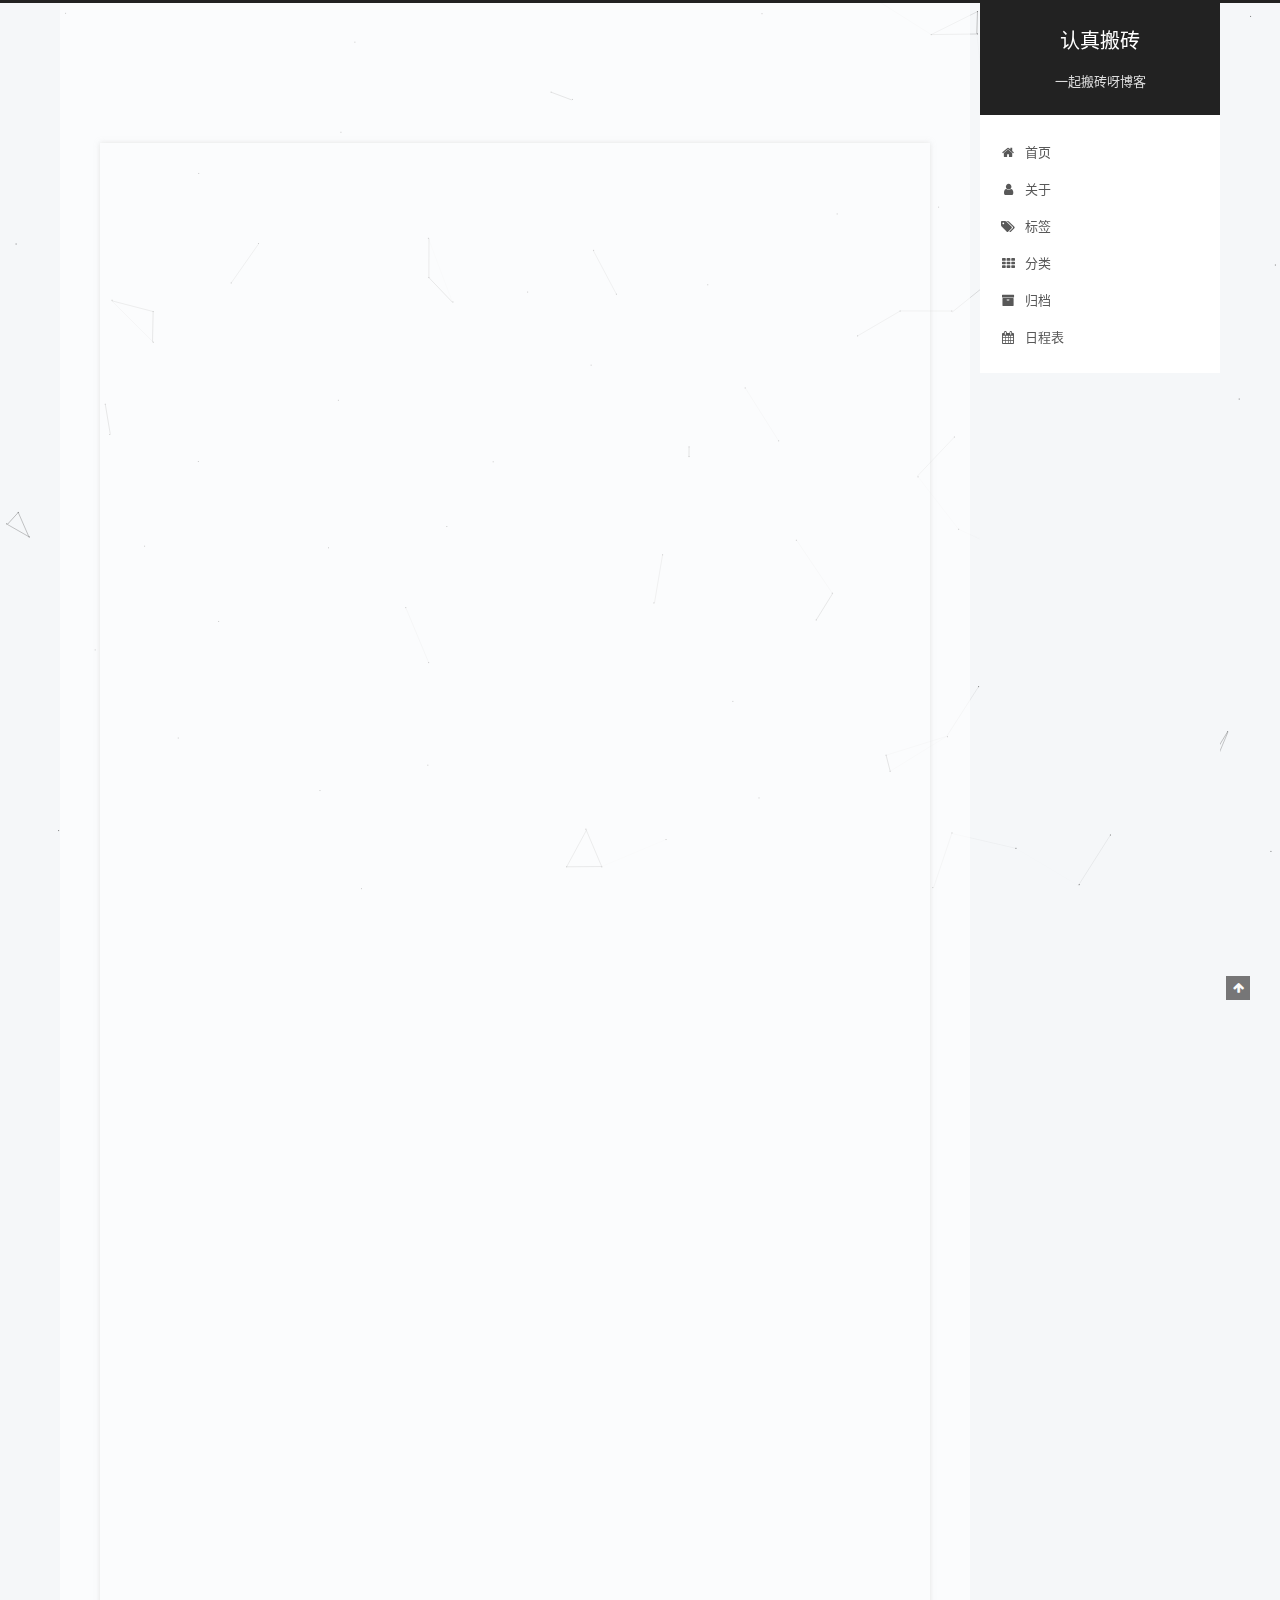
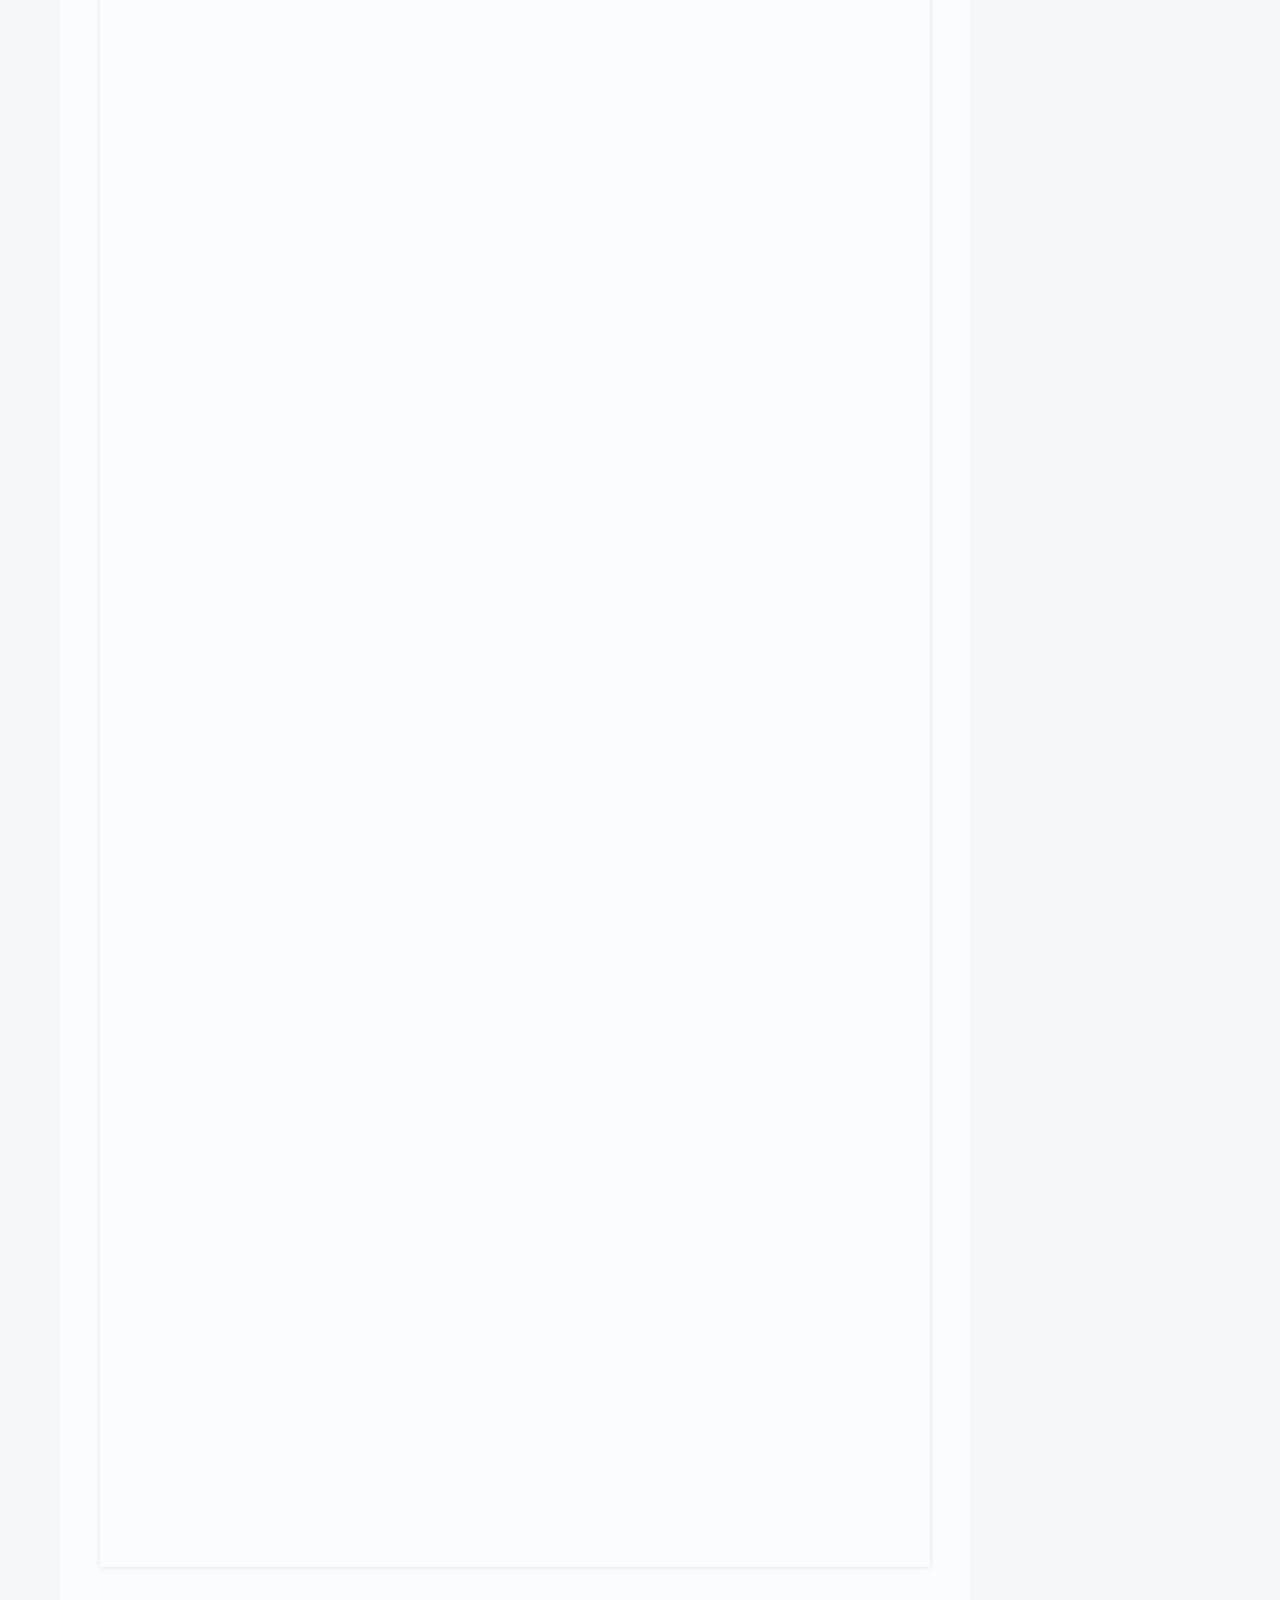
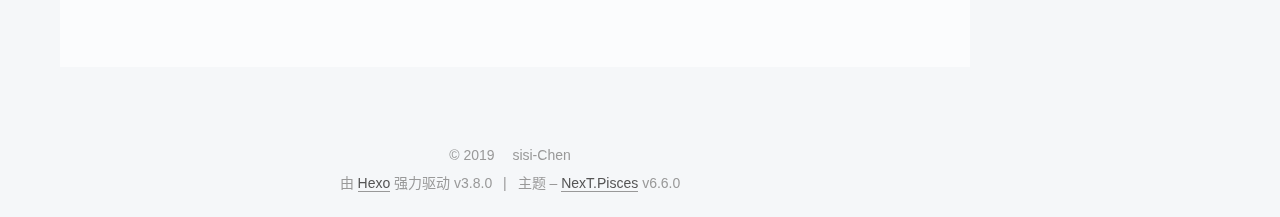
<file: 2018/12/18/Tips/index.html>
<!DOCTYPE html>












  


<html class="theme-next pisces use-motion" lang="zh-CN">
<head><meta name="generator" content="Hexo 3.8.0">
  <meta charset="UTF-8">
<meta http-equiv="X-UA-Compatible" content="IE=edge">
<meta name="viewport" content="width=device-width, initial-scale=1, maximum-scale=2">
<meta name="theme-color" content="#222">
































<link href="/lib/font-awesome/css/font-awesome.min.css?v=4.6.2" rel="stylesheet" type="text/css">

<link href="/css/main.css?v=6.6.0" rel="stylesheet" type="text/css">


  <link rel="apple-touch-icon" sizes="180x180" href="/images/apple-touch-icon-next.png?v=6.6.0">


  <link rel="icon" type="image/png" sizes="32x32" href="/images/porter32-32.png?v=6.6.0">


  <link rel="icon" type="image/png" sizes="16x16" href="/images/porter16-16.png?v=6.6.0">


  <link rel="mask-icon" href="/images/logo.svg?v=6.6.0" color="#222">









<script id="hexo.configurations">
  var NexT = window.NexT || {};
  var CONFIG = {
    root: '/',
    scheme: 'Pisces',
    version: '6.6.0',
    sidebar: {"position":"right","display":"post","offset":10,"b2t":false,"scrollpercent":false,"onmobile":false},
    fancybox: false,
    fastclick: false,
    lazyload: false,
    tabs: true,
    motion: {"enable":true,"async":false,"transition":{"post_block":"fadeIn","post_header":"slideDownIn","post_body":"slideDownIn","coll_header":"slideLeftIn","sidebar":"slideUpIn"}},
    algolia: {
      applicationID: '',
      apiKey: '',
      indexName: '',
      hits: {"per_page":10},
      labels: {"input_placeholder":"Search for Posts","hits_empty":"We didn't find any results for the search: ${query}","hits_stats":"${hits} results found in ${time} ms"}
    }
  };
</script>


  




  <meta name="description" content="堆 小根堆中最大的数一定是放在叶子节点上，堆本身是个完全二叉树，完全二叉树的叶子节点的位置大于[n/2]；  栈 链表 特点;  插入、删除操作不需要移动元素 无需事先估计存储空间大小 所需存储空间与线性表长度成正比 不可随机访问任何一个元素   判断一个单向链表中是否存在环的最佳方法是快慢指针；    矩阵 稀疏矩阵一般的压缩存储方式有两种，即三元组和十字链表 ； 在一般情况下，采用压缩存储后，">
<meta name="keywords" content="-成长 -学习 -搬砖">
<meta property="og:type" content="article">
<meta property="og:title" content="凌乱的知识点">
<meta property="og:url" content="https://chen-sisi.github.io/2018/12/18/Tips/index.html">
<meta property="og:site_name" content="认真搬砖">
<meta property="og:description" content="堆 小根堆中最大的数一定是放在叶子节点上，堆本身是个完全二叉树，完全二叉树的叶子节点的位置大于[n/2]；  栈 链表 特点;  插入、删除操作不需要移动元素 无需事先估计存储空间大小 所需存储空间与线性表长度成正比 不可随机访问任何一个元素   判断一个单向链表中是否存在环的最佳方法是快慢指针；    矩阵 稀疏矩阵一般的压缩存储方式有两种，即三元组和十字链表 ； 在一般情况下，采用压缩存储后，">
<meta property="og:locale" content="zh-CN">
<meta property="og:updated_time" content="2019-05-21T12:42:07.745Z">
<meta name="twitter:card" content="summary">
<meta name="twitter:title" content="凌乱的知识点">
<meta name="twitter:description" content="堆 小根堆中最大的数一定是放在叶子节点上，堆本身是个完全二叉树，完全二叉树的叶子节点的位置大于[n/2]；  栈 链表 特点;  插入、删除操作不需要移动元素 无需事先估计存储空间大小 所需存储空间与线性表长度成正比 不可随机访问任何一个元素   判断一个单向链表中是否存在环的最佳方法是快慢指针；    矩阵 稀疏矩阵一般的压缩存储方式有两种，即三元组和十字链表 ； 在一般情况下，采用压缩存储后，">






  <link rel="canonical" href="https://chen-sisi.github.io/2018/12/18/Tips/">



<script id="page.configurations">
  CONFIG.page = {
    sidebar: "",
  };
</script>

  <title>凌乱的知识点 | 认真搬砖</title>
  












  <noscript>
  <style>
    .use-motion .motion-element,
    .use-motion .brand,
    .use-motion .menu-item,
    .sidebar-inner,
    .use-motion .post-block,
    .use-motion .pagination,
    .use-motion .comments,
    .use-motion .post-header,
    .use-motion .post-body,
    .use-motion .collection-title { opacity: initial; }

    .use-motion .logo,
    .use-motion .site-title,
    .use-motion .site-subtitle {
      opacity: initial;
      top: initial;
    }

    .use-motion .logo-line-before i { left: initial; }
    .use-motion .logo-line-after i { right: initial; }
  </style>
</noscript>

</head>

<body itemscope="" itemtype="http://schema.org/WebPage" lang="zh-CN">

  
  
    
  

  <div class="container sidebar-position-right page-post-detail">
    <div class="headband"></div>

    <header id="header" class="header" itemscope="" itemtype="http://schema.org/WPHeader">
      <div class="header-inner"><div class="site-brand-wrapper">
  <div class="site-meta ">
    

    <div class="custom-logo-site-title">
      <a href="/" class="brand" rel="start">
        <span class="logo-line-before"><i></i></span>
        <span class="site-title">认真搬砖</span>
        <span class="logo-line-after"><i></i></span>
      </a>
    </div>
    
      
        <p class="site-subtitle">一起搬砖呀博客</p>
      
    
  </div>

  <div class="site-nav-toggle">
    <button aria-label="切换导航栏">
      <span class="btn-bar"></span>
      <span class="btn-bar"></span>
      <span class="btn-bar"></span>
    </button>
  </div>
</div>



<nav class="site-nav">
  
    <ul id="menu" class="menu">
      
        
        
        
          
          <li class="menu-item menu-item-home">

    
    
    
      
    

    

    <a href="/" rel="section"><i class="menu-item-icon fa fa-fw fa-home"></i> <br>首页</a>

  </li>
        
        
        
          
          <li class="menu-item menu-item-about">

    
    
    
      
    

    

    <a href="/about/" rel="section"><i class="menu-item-icon fa fa-fw fa-user"></i> <br>关于</a>

  </li>
        
        
        
          
          <li class="menu-item menu-item-tags">

    
    
    
      
    

    

    <a href="/tags/" rel="section"><i class="menu-item-icon fa fa-fw fa-tags"></i> <br>标签</a>

  </li>
        
        
        
          
          <li class="menu-item menu-item-categories">

    
    
    
      
    

    

    <a href="/categories/" rel="section"><i class="menu-item-icon fa fa-fw fa-th"></i> <br>分类</a>

  </li>
        
        
        
          
          <li class="menu-item menu-item-archives">

    
    
    
      
    

    

    <a href="/archives/" rel="section"><i class="menu-item-icon fa fa-fw fa-archive"></i> <br>归档</a>

  </li>
        
        
        
          
          <li class="menu-item menu-item-schedule">

    
    
    
      
    

    

    <a href="/schedule/" rel="section"><i class="menu-item-icon fa fa-fw fa-calendar"></i> <br>日程表</a>

  </li>

      
      
    </ul>
  

  

  
</nav>



  



</div>
    </header>

    


    <main id="main" class="main">
      <div class="main-inner">
        <div class="content-wrap">
          
            

          
          <div id="content" class="content">
            

  <div id="posts" class="posts-expand">
    

  

  
  
  

  

  <article class="post post-type-normal" itemscope="" itemtype="http://schema.org/Article">
  
  
  
  <div class="post-block">
    <link itemprop="mainEntityOfPage" href="https://chen-sisi.github.io/2018/12/18/Tips/">

    <span hidden itemprop="author" itemscope="" itemtype="http://schema.org/Person">
      <meta itemprop="name" content="sisi-Chen">
      <meta itemprop="description" content="web前端学习">
      <meta itemprop="image" content="/images/avatar.jpg">
    </span>

    <span hidden itemprop="publisher" itemscope="" itemtype="http://schema.org/Organization">
      <meta itemprop="name" content="认真搬砖">
    </span>

    
      <header class="post-header">

        
        
          <h1 class="post-title" itemprop="name headline">凌乱的知识点

              
            
          </h1>
        

        <div class="post-meta">
          <span class="post-time">

            
            
            

            
              <span class="post-meta-item-icon">
                <i class="fa fa-calendar-o"></i>
              </span>
              
                <span class="post-meta-item-text">发表于</span>
              

              
                
              

              <time title="创建时间：2018-12-18 20:59:15" itemprop="dateCreated datePublished" datetime="2018-12-18T20:59:15+08:00">2018-12-18</time>
            

            
              

              
                
                <span class="post-meta-divider">|</span>
                

                <span class="post-meta-item-icon">
                  <i class="fa fa-calendar-check-o"></i>
                </span>
                
                  <span class="post-meta-item-text">更新于</span>
                
                <time title="修改时间：2019-05-21 20:42:07" itemprop="dateModified" datetime="2019-05-21T20:42:07+08:00">2019-05-21</time>
              
            
          </span>

          
            <span class="post-category">
            
              <span class="post-meta-divider">|</span>
            
              <span class="post-meta-item-icon">
                <i class="fa fa-folder-o"></i>
              </span>
              
                <span class="post-meta-item-text">分类于</span>
              
              
                <span itemprop="about" itemscope="" itemtype="http://schema.org/Thing"><a href="/categories/杂七杂八/" itemprop="url" rel="index"><span itemprop="name">-杂七杂八</span></a></span>

                
                
              
            </span>
          

          
            
          

          
          

          

          

          

        </div>
      </header>
    

    
    
    
    <div class="post-body" itemprop="articleBody">

      
      

      
        <h1 id="堆"><a href="#堆" class="headerlink" title="堆"></a>堆</h1><ul>
<li><strong>小根堆</strong>中最大的数一定是放在叶子节点上，堆本身是个完全二叉树，完全二叉树的叶子节点的位置大于<strong>[n/2]</strong>；</li>
</ul>
<h1 id="栈"><a href="#栈" class="headerlink" title="栈"></a>栈</h1><ul>
<li><h1 id="链表"><a href="#链表" class="headerlink" title="链表"></a>链表</h1></li>
<li><p>特点;</p>
<ul>
<li>插入、删除操作不需要移动元素</li>
<li><strong>无需</strong>事先估计存储空间大小</li>
<li>所需存储空间与线性表长度成<strong>正比</strong></li>
<li><strong>不可随机</strong>访问任何一个元素</li>
</ul>
</li>
<li><p>判断一个单向链表中是否存在环的最佳方法是<strong>快慢指针</strong>；</p>
</li>
<li></li>
</ul>
<h1 id="矩阵"><a href="#矩阵" class="headerlink" title="矩阵"></a>矩阵</h1><ul>
<li><strong>稀疏矩阵</strong>一般的压缩存储方式有两种，即<strong>三元组和十字链表</strong> ；</li>
<li>在一般情况下，采用压缩存储后，<strong>稀疏矩阵</strong>是所有特殊矩阵中<strong>存储空间节约最多</strong>的；</li>
</ul>
<h1 id="树"><a href="#树" class="headerlink" title="树"></a>树</h1><ul>
<li><strong>n阶B-树</strong>是一课n叉<strong>平衡排序树</strong>；</li>
<li>若二叉树采用<strong>二叉链</strong>表存储结构,要<strong>交换</strong>其所有分支结点<strong>左、右子树</strong>的位置,利用<strong>后序遍历</strong>方法最合适</li>
</ul>
<h1 id="哈夫曼编码（树）"><a href="#哈夫曼编码（树）" class="headerlink" title="哈夫曼编码（树）"></a>哈夫曼编码（树）</h1><ul>
<li>使用哈夫曼算法进行编码，编码<strong>值</strong>可以有<strong>多套</strong>，但每个字符编码的<strong>位（bit）数是确定</strong>的；</li>
<li>使用哈夫曼算法编码后，用编码值来存储文本将<strong>花费最少的存储空间</strong>（都为最优解）；</li>
<li><strong>次数最小</strong>的应该放在<strong>最底层叶子节点</strong>，<strong>次数最大</strong>的应该<strong>最接近根节点</strong>；</li>
</ul>
<h1 id="排序"><a href="#排序" class="headerlink" title="排序"></a>排序</h1><ul>
<li>输入若已经是排好序的，下列排序算法最快的是插入排序；</li>
</ul>
<h1 id="数据库"><a href="#数据库" class="headerlink" title="数据库"></a>数据库</h1><ul>
<li>在数据库的安全控制中，为了保证用户只能存取他有权存取的数据，在授权的定义中，<strong>数据对象的范围越小</strong>，授权子系统就越<strong>灵活</strong>；</li>
<li><strong>TRUNCATE TABLE</strong> ：约束依然存在；</li>
</ul>
<h1 id="进程线程"><a href="#进程线程" class="headerlink" title="进程线程"></a>进程线程</h1><ul>
<li><strong>进程</strong>是<strong>资源分配</strong>的最小单位，<strong>线程</strong>是<strong>资源调度</strong>的最小单位；</li>
<li>信号量为<strong>-m</strong>，就是有<strong>m个</strong>进程在等待，一共m+1个进程，还有一个已经进入临界区；</li>
<li>由于<strong>独占设备</strong>在一段时间内只允许一个进程使用，因此，多个并发进程无法同时使用这类设备；</li>
<li>同一进程下的多个线程可以共享<strong>data section</strong>资源；</li>
<li><p><strong>进程阻塞</strong>原因：</p>
<ul>
<li>等待I/O</li>
<li>进程sleep</li>
<li>等待解锁</li>
</ul>
</li>
<li><p><strong>减少换页错误</strong>：访问局部性（locality of reference）满足进程要求</p>
</li>
</ul>
<h1 id="IP地址"><a href="#IP地址" class="headerlink" title="IP地址"></a>IP地址</h1><ul>
<li>保留IP地址：1个A类地址   10.<em>.</em>.<em>；–  16个B类地址  172.16.</em>.<em>—172.31.</em>.<em>256个C类地址 192.168.0.</em>—192.168.255.*；保留IP地址<strong>不会</strong>在internet网上出现，用于企业网络，A企业可以用,B企业也可以使用；</li>
</ul>
<h1 id="协议"><a href="#协议" class="headerlink" title="协议"></a>协议</h1><ul>
<li><strong>RIP 协议</strong>适用于基于 IP 的<strong>中小型网络</strong>；</li>
<li><strong>RSA</strong>：（公加密私解密），加密过程中，使用公钥对信息进行加密；解密过程中，使用私钥对信息进行解密；</li>
<li><p>在网络<strong>7层</strong>协议中：<strong>UDP、TCP</strong>在<strong>会话层</strong>；</p>
</li>
<li></li>
</ul>
<h1 id="散列函数"><a href="#散列函数" class="headerlink" title="散列函数"></a>散列函数</h1><ul>
<li>整数关键码k散列到大小为N的散列表：<strong>h(k)=((k mod N)+N)mod N</strong> 散列函数是最好；</li>
<li></li>
</ul>
<h1 id="Linux"><a href="#Linux" class="headerlink" title="Linux"></a>Linux</h1><ul>
<li><p>Linux文件权限一共10位长度，分成四段：</p>
<ul>
<li>第一段：<strong>文件类型部分</strong></li>
<li>第二段：<strong>拥有者</strong>具有可读可写可执行的权限  </li>
<li>第三段：<strong>文件所有者所在组</strong>的权限</li>
<li>第四段：<strong>其他人</strong>对于这个文件没有任何权限</li>
</ul>
</li>
<li><p>文件系统的<strong>inode</strong></p>
<ul>
<li>node和文件<strong>不是</strong>一一对应的</li>
<li>inode描述了文件大小和指向数据块的指针</li>
<li>通过inode可获得文件占用的块数</li>
<li>通过inode可实现文件的逻辑结构和物理结构的转换</li>
</ul>
</li>
<li><strong>wc ‐l</strong>  –  统计一个文件中的行数</li>
<li><strong>chmod</strong> – 可执行权限</li>
</ul>

      
    </div>

    

    
    
    

    <div>
      
      <div>

    <div style="text-align:center;color: #ccc;font-size:14px;">-------------已经结束了哦~<i class="fa fa-paw"></i>感谢您的阅读-------------</div>

</div>

      
    </div>

    

    
      
    
    
      <div>
        <div style="padding: 10px 0; margin: 20px auto; width: 90%; text-align: center;">
  <div></div>
  <button id="rewardButton" disable="enable" onclick="var qr = document.getElementById('QR'); if (qr.style.display === 'none') {qr.style.display='block';} else {qr.style.display='none'}">
    <span>打赏</span>
  </button>
  <div id="QR" style="display: none;">

    
      <div id="wechat" style="display: inline-block">
        <img id="wechat_qr" src="/images/wechatpay.jpg" alt="sisi-Chen 微信支付">
        <p>微信支付</p>
      </div>
    

    
      <div id="alipay" style="display: inline-block">
        <img id="alipay_qr" src="/images/alipay.jpg" alt="sisi-Chen 支付宝">
        <p>支付宝</p>
      </div>
    

    

  </div>
</div>

      </div>
    

    

    <footer class="post-footer">
      
        <div class="post-tags">
          
            <a href="/tags/成长-学习-搬砖/" rel="tag"># -成长 -学习 -搬砖</a>
          
        </div>
      

      
      
      

      
        <div class="post-nav">
          <div class="post-nav-next post-nav-item">
            
              <a href="/2018/12/18/instruction/" rel="next" title="第一次搬砖">
                <i class="fa fa-chevron-left"></i> 第一次搬砖
              </a>
            
          </div>

          <span class="post-nav-divider"></span>

          <div class="post-nav-prev post-nav-item">
            
          </div>
        </div>
      

      
      
    </footer>
  </div>
  
  
  
  </article>


  </div>


          </div>
          

  



        </div>
        
          
  
  <div class="sidebar-toggle">
    <div class="sidebar-toggle-line-wrap">
      <span class="sidebar-toggle-line sidebar-toggle-line-first"></span>
      <span class="sidebar-toggle-line sidebar-toggle-line-middle"></span>
      <span class="sidebar-toggle-line sidebar-toggle-line-last"></span>
    </div>
  </div>

  <aside id="sidebar" class="sidebar">
    
    <div class="sidebar-inner">

      

      
        <ul class="sidebar-nav motion-element">
          <li class="sidebar-nav-toc sidebar-nav-active" data-target="post-toc-wrap">
            文章目录
          </li>
          <li class="sidebar-nav-overview" data-target="site-overview-wrap">
            站点概览
          </li>
        </ul>
      

      <div class="site-overview-wrap sidebar-panel">
        <div class="site-overview">
          <div class="site-author motion-element" itemprop="author" itemscope="" itemtype="http://schema.org/Person">
            
              <img class="site-author-image" itemprop="image" src="/images/avatar.jpg" alt="sisi-Chen">
            
              <p class="site-author-name" itemprop="name">sisi-Chen</p>
              <p class="site-description motion-element" itemprop="description">web前端学习</p>
          </div>

          
            <nav class="site-state motion-element">
              
                <div class="site-state-item site-state-posts">
                
                  <a href="/archives/">
                
                    <span class="site-state-item-count">2</span>
                    <span class="site-state-item-name">日志</span>
                  </a>
                </div>
              

              
                
                
                <div class="site-state-item site-state-categories">
                  <a href="/categories/index.html">
                    
                    
                      
                    
                      
                    
                    <span class="site-state-item-count">2</span>
                    <span class="site-state-item-name">分类</span>
                  </a>
                </div>
              

              
                
                
                <div class="site-state-item site-state-tags">
                  <a href="/tags/index.html">
                    
                    
                      
                    
                    <span class="site-state-item-count">1</span>
                    <span class="site-state-item-name">标签</span>
                  </a>
                </div>
              
            </nav>
          

          

          
            <div class="links-of-author motion-element">
              
                <span class="links-of-author-item">
                  
                  
                    
                  
                  
                    
                  
                  <a href="https://github.com/yourname" title="GitHub &rarr; https://github.com/yourname" rel="noopener" target="_blank"><i class="fa fa-fw fa-github"></i>GitHub</a>
                </span>
              
                <span class="links-of-author-item">
                  
                  
                    
                  
                  
                    
                  
                  <a href="mailto:18200112335@163.com" title="E-Mail &rarr; mailto:18200112335@163.com" rel="noopener" target="_blank"><i class="fa fa-fw fa-envelope"></i>E-Mail</a>
                </span>
              
                <span class="links-of-author-item">
                  
                  
                    
                  
                  
                    
                  
                  <a href="https://plus.google.com/陈思思" title="Google &rarr; https://plus.google.com/陈思思" rel="noopener" target="_blank"><i class="fa fa-fw fa-google"></i>Google</a>
                </span>
              
                <span class="links-of-author-item">
                  
                  
                    
                  
                  
                    
                  
                  <a href="skype:思思陈?call|chat" title="Skype &rarr; skype:思思陈?call|chat" rel="noopener" target="_blank"><i class="fa fa-fw fa-skype"></i>Skype</a>
                </span>
              
            </div>
          

          

          
          

          
            
          
          

        </div>
      </div>

      
      <!--noindex-->
        <div class="post-toc-wrap motion-element sidebar-panel sidebar-panel-active">
          <div class="post-toc">

            
              
            

            
              <div class="post-toc-content"><ol class="nav"><li class="nav-item nav-level-1"><a class="nav-link" href="#堆"><span class="nav-number">1.</span> <span class="nav-text">堆</span></a></li><li class="nav-item nav-level-1"><a class="nav-link" href="#栈"><span class="nav-number">2.</span> <span class="nav-text">栈</span></a></li><li class="nav-item nav-level-1"><a class="nav-link" href="#链表"><span class="nav-number">3.</span> <span class="nav-text">链表</span></a></li><li class="nav-item nav-level-1"><a class="nav-link" href="#矩阵"><span class="nav-number">4.</span> <span class="nav-text">矩阵</span></a></li><li class="nav-item nav-level-1"><a class="nav-link" href="#树"><span class="nav-number">5.</span> <span class="nav-text">树</span></a></li><li class="nav-item nav-level-1"><a class="nav-link" href="#哈夫曼编码（树）"><span class="nav-number">6.</span> <span class="nav-text">哈夫曼编码（树）</span></a></li><li class="nav-item nav-level-1"><a class="nav-link" href="#排序"><span class="nav-number">7.</span> <span class="nav-text">排序</span></a></li><li class="nav-item nav-level-1"><a class="nav-link" href="#数据库"><span class="nav-number">8.</span> <span class="nav-text">数据库</span></a></li><li class="nav-item nav-level-1"><a class="nav-link" href="#进程线程"><span class="nav-number">9.</span> <span class="nav-text">进程线程</span></a></li><li class="nav-item nav-level-1"><a class="nav-link" href="#IP地址"><span class="nav-number">10.</span> <span class="nav-text">IP地址</span></a></li><li class="nav-item nav-level-1"><a class="nav-link" href="#协议"><span class="nav-number">11.</span> <span class="nav-text">协议</span></a></li><li class="nav-item nav-level-1"><a class="nav-link" href="#散列函数"><span class="nav-number">12.</span> <span class="nav-text">散列函数</span></a></li><li class="nav-item nav-level-1"><a class="nav-link" href="#Linux"><span class="nav-number">13.</span> <span class="nav-text">Linux</span></a></li></ol></div>
            

          </div>
        </div>
      <!--/noindex-->
      

      

    </div>
  </aside>


        
      </div>
    </main>

    <footer id="footer" class="footer">
      <div class="footer-inner">
        <div class="copyright">&copy; <span itemprop="copyrightYear">2019</span>
  <span class="with-love" id="animate">
    <i class="fa fa-sisi-Chen"></i>
  </span>
  <span class="author" itemprop="copyrightHolder">sisi-Chen</span>

  

  
</div>


  <div class="powered-by">由 <a href="https://hexo.io" class="theme-link" rel="noopener" target="_blank">Hexo</a> 强力驱动 v3.8.0</div>



  <span class="post-meta-divider">|</span>



  <div class="theme-info">主题 – <a href="https://theme-next.org" class="theme-link" rel="noopener" target="_blank">NexT.Pisces</a> v6.6.0</div>




        








        
      </div>
    </footer>

    
      <div class="back-to-top">
        <i class="fa fa-arrow-up"></i>
        
      </div>
    

    

    

    
  </div>

  

<script>
  if (Object.prototype.toString.call(window.Promise) !== '[object Function]') {
    window.Promise = null;
  }
</script>














  
    
      
  
  <script color="0,0,0" opacity="0.5" zindex="-1" count="99" src="/lib/canvas-nest/canvas-nest.min.js"></script>













  
  
    <script src="/lib/jquery/index.js?v=2.1.3"></script>
  

  
  
    <script src="/lib/velocity/velocity.min.js?v=1.2.1"></script>
  

  
  
    <script src="/lib/velocity/velocity.ui.min.js?v=1.2.1"></script>
  


  


  <script src="/js/src/utils.js?v=6.6.0"></script>

  <script src="/js/src/motion.js?v=6.6.0"></script>



  
  


  <script src="/js/src/affix.js?v=6.6.0"></script>

  <script src="/js/src/schemes/pisces.js?v=6.6.0"></script>



  
  <script src="/js/src/scrollspy.js?v=6.6.0"></script>
<script src="/js/src/post-details.js?v=6.6.0"></script>



  


  <script src="/js/src/bootstrap.js?v=6.6.0"></script>



  



  











  





  

  

  

  

  

  
  

  

  

  

  

  

  

</body>
<!-- 页面点击小红心 -->
<script type="text/javascript" src="/js/src/clicklove.js"></script>
</html>
</file>
<file: css/main.css>
/* normalize.css v3.0.2 | MIT License | git.io/normalize */
html {
  font-family: sans-serif; /* 1 */
  -ms-text-size-adjust: 100%; /* 2 */
  -webkit-text-size-adjust: 100%; /* 2 */
}
body {
  margin: 0;
}
article,
aside,
details,
figcaption,
figure,
footer,
header,
hgroup,
main,
menu,
nav,
section,
summary {
  display: block;
}
audio,
canvas,
progress,
video {
  display: inline-block; /* 1 */
  vertical-align: baseline; /* 2 */
}
audio:not([controls]) {
  display: none;
  height: 0;
}
[hidden],
template {
  display: none;
}
a {
  background-color: transparent;
}
a:active,
a:hover {
  outline: 0;
}
abbr[title] {
  border-bottom: 1px dotted;
}
b,
strong {
  font-weight: bold;
}
dfn {
  font-style: italic;
}
h1 {
  font-size: 2em;
  margin: 0.67em 0;
}
mark {
  background: #ff0;
  color: #000;
}
small {
  font-size: 80%;
}
sub,
sup {
  font-size: 75%;
  line-height: 0;
  position: relative;
  vertical-align: baseline;
}
sup {
  top: -0.5em;
}
sub {
  bottom: -0.25em;
}
img {
  border: 0;
}
svg:not(:root) {
  overflow: hidden;
}
figure {
  margin: 1em 40px;
}
hr {
  -moz-box-sizing: content-box;
  box-sizing: content-box;
  height: 0;
}
pre {
  overflow: auto;
}
code,
kbd,
pre,
samp {
  font-family: monospace, monospace;
  font-size: 1em;
}
button,
input,
optgroup,
select,
textarea {
  color: inherit; /* 1 */
  font: inherit; /* 2 */
  margin: 0; /* 3 */
}
button {
  overflow: visible;
}
button,
select {
  text-transform: none;
}
button,
html input[type="button"],
input[type="reset"],
input[type="submit"] {
  -webkit-appearance: button; /* 2 */
  cursor: pointer; /* 3 */
}
button[disabled],
html input[disabled] {
  cursor: default;
}
button::-moz-focus-inner,
input::-moz-focus-inner {
  border: 0;
  padding: 0;
}
input {
  line-height: normal;
}
input[type="checkbox"],
input[type="radio"] {
  box-sizing: border-box; /* 1 */
  padding: 0; /* 2 */
}
input[type="number"]::-webkit-inner-spin-button,
input[type="number"]::-webkit-outer-spin-button {
  height: auto;
}
input[type="search"] {
  -webkit-appearance: textfield; /* 1 */
  -moz-box-sizing: content-box;
  -webkit-box-sizing: content-box; /* 2 */
  box-sizing: content-box;
}
input[type="search"]::-webkit-search-cancel-button,
input[type="search"]::-webkit-search-decoration {
  -webkit-appearance: none;
}
fieldset {
  border: 1px solid #c0c0c0;
  margin: 0 2px;
  padding: 0.35em 0.625em 0.75em;
}
legend {
  border: 0; /* 1 */
  padding: 0; /* 2 */
}
textarea {
  overflow: auto;
}
optgroup {
  font-weight: bold;
}
table {
  border-collapse: collapse;
  border-spacing: 0;
}
td,
th {
  padding: 0;
}
::selection {
  background: #262a30;
  color: #fff;
}
body {
  position: relative;
  font-family: 'Lato', "PingFang SC", "Microsoft YaHei", sans-serif;
  font-size: 14px;
  line-height: 2;
  color: #555;
  background: #f5f7f9;
}
@media (max-width: 767px) {
  body {
    padding-right: 0 !important;
  }
}
@media (min-width: 768px) and (max-width: 991px) {
  body {
    padding-right: 0 !important;
  }
}
@media (min-width: 1200px) {
  body {
    font-size: 16px;
  }
}
h1,
h2,
h3,
h4,
h5,
h6 {
  margin: 0;
  padding: 0;
  font-weight: bold;
  line-height: 1.5;
  font-family: 'Lato', "PingFang SC", "Microsoft YaHei", sans-serif;
}
h1,
h2,
h3,
h4,
h5,
h6 {
  margin: 20px 0 15px;
}
h1 {
  font-size: 22px;
}
@media (max-width: 767px) {
  h1 {
    font-size: 18px;
  }
}
h2 {
  font-size: 20px;
}
@media (max-width: 767px) {
  h2 {
    font-size: 16px;
  }
}
h3 {
  font-size: 18px;
}
@media (max-width: 767px) {
  h3 {
    font-size: 14px;
  }
}
h4 {
  font-size: 16px;
}
@media (max-width: 767px) {
  h4 {
    font-size: 12px;
  }
}
h5 {
  font-size: 14px;
}
@media (max-width: 767px) {
  h5 {
    font-size: 10px;
  }
}
h6 {
  font-size: 12px;
}
@media (max-width: 767px) {
  h6 {
    font-size: 8px;
  }
}
p {
  margin: 0 0 20px 0;
}
a,
span.exturl {
  overflow-wrap: break-word;
  word-wrap: break-word;
  background-color: transparent;
  color: #555;
  text-decoration: none;
  outline: none;
  border-bottom: 1px solid #999;
  cursor: pointer;
}
a:hover,
span.exturl:hover {
  color: #222;
  border-bottom-color: #222;
}
blockquote {
  margin: 0;
  padding: 0;
}
img {
  display: block;
  margin: auto;
  max-width: 100%;
  height: auto;
}
hr {
  margin: 40px 0;
  height: 3px;
  border: none;
  background-color: #ddd;
  background-image: repeating-linear-gradient(-45deg, #fff, #fff 4px, transparent 4px, transparent 8px);
}
blockquote {
  padding: 0 15px;
  color: #666;
  border-left: 4px solid #ddd;
}
blockquote cite::before {
  content: "-";
  padding: 0 5px;
}
dt {
  font-weight: 700;
}
dd {
  margin: 0;
  padding: 0;
}
kbd {
  border: 1px solid #ccc;
  border-radius: 0.2em;
  box-shadow: 0.1em 0.1em 0.2em rgba(0,0,0,0.1);
  background-color: #f9f9f9;
  font-family: inherit;
  background-image: -webkit-linear-gradient(top, #eee, #fff, #eee);
  padding: 0.1em 0.3em;
  white-space: nowrap;
}
.text-left {
  text-align: left;
}
.text-center {
  text-align: center;
}
.text-right {
  text-align: right;
}
.text-justify {
  text-align: justify;
}
.text-nowrap {
  white-space: nowrap;
}
.text-lowercase {
  text-transform: lowercase;
}
.text-uppercase {
  text-transform: uppercase;
}
.text-capitalize {
  text-transform: capitalize;
}
.center-block {
  display: block;
  margin-left: auto;
  margin-right: auto;
}
.clearfix:before,
.clearfix:after {
  content: " ";
  display: table;
}
.clearfix:after {
  clear: both;
}
.pullquote {
  width: 45%;
}
.pullquote.left {
  float: left;
  margin-left: 5px;
  margin-right: 10px;
}
.pullquote.right {
  float: right;
  margin-left: 10px;
  margin-right: 5px;
}
.affix.affix.affix {
  position: fixed;
}
.translation {
  margin-top: -20px;
  font-size: 14px;
  color: #999;
}
.scrollbar-measure {
  width: 100px;
  height: 100px;
  overflow: scroll;
  position: absolute;
  top: -9999px;
}
.use-motion .motion-element {
  opacity: 0;
}
table {
  margin: 20px 0;
  width: 100%;
  border-collapse: collapse;
  border-spacing: 0;
  border: 1px solid #ddd;
  font-size: 14px;
  word-break: break-all;
}
table>tbody>tr:nth-of-type(odd) {
  background-color: #f9f9f9;
}
table>tbody>tr:hover {
  background-color: #f5f5f5;
}
caption,
th,
td {
  padding: 8px;
  text-align: left;
  vertical-align: middle;
  font-weight: normal;
}
th,
td {
  border-bottom: 3px solid #ddd;
  border-right: 1px solid #eee;
}
th {
  padding-bottom: 10px;
  font-weight: 700;
}
td {
  border-bottom-width: 1px;
}
html,
body {
  height: 100%;
}
.container {
  position: relative;
  min-height: 100%;
}
.header-inner {
  margin: 0 auto;
  padding: 100px 0 70px;
  width: calc(100% - 20px);
}
@media (min-width: 1200px) {
  .container .header-inner {
    width: 1160px;
  }
}
@media (min-width: 1600px) {
  .container .header-inner {
    width: 73%;
  }
}
.main {
  padding-bottom: 150px;
}
.main-inner {
  margin: 0 auto;
  width: calc(100% - 20px);
}
@media (min-width: 1200px) {
  .container .main-inner {
    width: 1160px;
  }
}
@media (min-width: 1600px) {
  .container .main-inner {
    width: 73%;
  }
}
.footer {
  position: absolute;
  left: 0;
  bottom: 0;
  width: 100%;
  min-height: 50px;
}
.footer-inner {
  box-sizing: border-box;
  margin: 20px auto;
  width: calc(100% - 20px);
}
@media (min-width: 1200px) {
  .container .footer-inner {
    width: 1160px;
  }
}
@media (min-width: 1600px) {
  .container .footer-inner {
    width: 73%;
  }
}
pre,
.highlight {
  overflow: auto;
  margin: 20px 0;
  padding: 0;
  font-size: 14px;
  color: #4d4d4c;
  background: #f7f7f7;
  line-height: 1.6;
}
pre,
code {
  font-family: consolas, Menlo, "PingFang SC", "Microsoft YaHei", monospace;
}
code {
  overflow-wrap: break-word;
  word-wrap: break-word;
  padding: 2px 4px;
  color: #555;
  background: #eee;
  border-radius: 3px;
  font-size: 14px;
}
pre {
  padding: 10px;
}
pre code {
  padding: 0;
  color: #4d4d4c;
  background: none;
  text-shadow: none;
}
.highlight {
  border-radius: 1px;
}
.highlight pre {
  border: none;
  margin: 0;
  padding: 10px 0;
}
.highlight table {
  margin: 0;
  width: auto;
  border: none;
}
.highlight td {
  border: none;
  padding: 0;
}
.highlight figcaption {
  font-size: 1em;
  color: #4d4d4c;
  line-height: 1em;
  margin-bottom: 1em;
  margin: 0em;
  padding: 0.5em;
  background: #eee;
  border-bottom: 1px solid #e9e9e9;
}
.highlight figcaption:before,
.highlight figcaption:after {
  content: " ";
  display: table;
}
.highlight figcaption:after {
  clear: both;
}
.highlight figcaption a {
  float: right;
  color: #4d4d4c;
}
.highlight figcaption a:hover {
  border-bottom-color: #4d4d4c;
}
.highlight .gutter pre {
  padding-left: 10px;
  padding-right: 10px;
  color: #869194;
  text-align: right;
  background-color: #eff2f3;
}
.highlight .code pre {
  width: 100%;
  padding-left: 10px;
  padding-right: 10px;
  background-color: #f7f7f7;
}
.highlight .line {
  height: 20px;
}
.gutter {
  -webkit-user-select: none;
  -moz-user-select: none;
  -ms-user-select: none;
  user-select: none;
}
.gist table {
  width: auto;
}
.gist table td {
  border: none;
}
pre .deletion {
  background: #fdd;
}
pre .addition {
  background: #dfd;
}
pre .meta {
  color: #8959a8;
}
pre .comment {
  color: #8e908c;
}
pre .variable,
pre .attribute,
pre .tag,
pre .name,
pre .regexp,
pre .ruby .constant,
pre .xml .tag .title,
pre .xml .pi,
pre .xml .doctype,
pre .html .doctype,
pre .css .id,
pre .css .class,
pre .css .pseudo {
  color: #c82829;
}
pre .number,
pre .preprocessor,
pre .built_in,
pre .builtin-name,
pre .literal,
pre .params,
pre .constant,
pre .command {
  color: #f5871f;
}
pre .ruby .class .title,
pre .css .rules .attribute,
pre .string,
pre .symbol,
pre .value,
pre .inheritance,
pre .header,
pre .ruby .symbol,
pre .xml .cdata,
pre .special,
pre .formula {
  color: #718c00;
}
pre .title,
pre .css .hexcolor {
  color: #3e999f;
}
pre .function,
pre .python .decorator,
pre .python .title,
pre .ruby .function .title,
pre .ruby .title .keyword,
pre .perl .sub,
pre .javascript .title,
pre .coffeescript .title {
  color: #4271ae;
}
pre .keyword,
pre .javascript .function {
  color: #8959a8;
}
.posts-expand .post-body img.full-image {
  border: none;
}
.blockquote-center,
.page-home .post-type-quote blockquote,
.page-post-detail .post-type-quote blockquote {
  position: relative;
  margin: 40px 0;
  padding: 0;
  border-left: none;
  text-align: center;
}
.blockquote-center::before,
.page-home .post-type-quote blockquote::before,
.page-post-detail .post-type-quote blockquote::before,
.blockquote-center::after,
.page-home .post-type-quote blockquote::after,
.page-post-detail .post-type-quote blockquote::after {
  position: absolute;
  content: ' ';
  display: block;
  width: 100%;
  height: 24px;
  opacity: 0.2;
  background-repeat: no-repeat;
  background-position: 0 -6px;
  background-size: 22px 22px;
}
.blockquote-center::before,
.page-home .post-type-quote blockquote::before,
.page-post-detail .post-type-quote blockquote::before {
  top: -20px;
  background-image: url("../images/quote-l.svg");
  border-top: 1px solid #ccc;
}
.blockquote-center::after,
.page-home .post-type-quote blockquote::after,
.page-post-detail .post-type-quote blockquote::after {
  bottom: -20px;
  background-image: url("../images/quote-r.svg");
  border-bottom: 1px solid #ccc;
  background-position: 100% 8px;
}
.blockquote-center p,
.page-home .post-type-quote blockquote p,
.page-post-detail .post-type-quote blockquote p,
.blockquote-center div,
.page-home .post-type-quote blockquote div,
.page-post-detail .post-type-quote blockquote div {
  text-align: center;
}
.post .post-body .group-picture img {
  box-sizing: border-box;
  padding: 0 3px;
  border: none;
}
.post .group-picture-row {
  overflow: hidden;
  margin-top: 6px;
}
.post .group-picture-row:first-child {
  margin-top: 0;
}
.post .group-picture-column {
  float: left;
}
.page-post-detail .post-body .group-picture-column {
  float: none;
  margin-top: 10px;
  width: auto !important;
}
.page-post-detail .post-body .group-picture-column img {
  margin: 0 auto;
}
.page-archive .group-picture-container {
  overflow: hidden;
}
.page-archive .group-picture-row {
  float: left;
}
.page-archive .group-picture-row:first-child {
  margin-top: 6px;
}
.page-archive .group-picture-column {
  max-width: 150px;
  max-height: 150px;
}
.post-body .note {
  position: relative;
  padding: 15px;
  margin-bottom: 20px;
  border: 1px solid #eee;
  border-left-width: 5px;
  border-radius: 3px;
}
.post-body .note h2,
.post-body .note h3,
.post-body .note h4,
.post-body .note h5,
.post-body .note h6 {
  margin-top: 0;
  margin-bottom: 0;
  border-bottom: initial;
  padding-top: 0 !important;
}
.post-body .note p:first-child,
.post-body .note ul:first-child,
.post-body .note ol:first-child,
.post-body .note table:first-child,
.post-body .note pre:first-child,
.post-body .note blockquote:first-child {
  margin-top: 0;
}
.post-body .note p:last-child,
.post-body .note ul:last-child,
.post-body .note ol:last-child,
.post-body .note table:last-child,
.post-body .note pre:last-child,
.post-body .note blockquote:last-child {
  margin-bottom: 0;
}
.post-body .note.default {
  border-left-color: #777;
}
.post-body .note.default h2,
.post-body .note.default h3,
.post-body .note.default h4,
.post-body .note.default h5,
.post-body .note.default h6 {
  color: #777;
}
.post-body .note.primary {
  border-left-color: #6f42c1;
}
.post-body .note.primary h2,
.post-body .note.primary h3,
.post-body .note.primary h4,
.post-body .note.primary h5,
.post-body .note.primary h6 {
  color: #6f42c1;
}
.post-body .note.info {
  border-left-color: #428bca;
}
.post-body .note.info h2,
.post-body .note.info h3,
.post-body .note.info h4,
.post-body .note.info h5,
.post-body .note.info h6 {
  color: #428bca;
}
.post-body .note.success {
  border-left-color: #5cb85c;
}
.post-body .note.success h2,
.post-body .note.success h3,
.post-body .note.success h4,
.post-body .note.success h5,
.post-body .note.success h6 {
  color: #5cb85c;
}
.post-body .note.warning {
  border-left-color: #f0ad4e;
}
.post-body .note.warning h2,
.post-body .note.warning h3,
.post-body .note.warning h4,
.post-body .note.warning h5,
.post-body .note.warning h6 {
  color: #f0ad4e;
}
.post-body .note.danger {
  border-left-color: #d9534f;
}
.post-body .note.danger h2,
.post-body .note.danger h3,
.post-body .note.danger h4,
.post-body .note.danger h5,
.post-body .note.danger h6 {
  color: #d9534f;
}
.post-body .label {
  display: inline;
  padding: 0 2px;
  white-space: nowrap;
}
.post-body .label.default {
  background-color: #f0f0f0;
}
.post-body .label.primary {
  background-color: #efe6f7;
}
.post-body .label.info {
  background-color: #e5f2f8;
}
.post-body .label.success {
  background-color: #e7f4e9;
}
.post-body .label.warning {
  background-color: #fcf6e1;
}
.post-body .label.danger {
  background-color: #fae8eb;
}
.post-body .tabs {
  position: relative;
  display: block;
  margin-bottom: 20px;
  padding-top: 10px;
}
.post-body .tabs ul.nav-tabs {
  margin: 0;
  padding: 0;
  display: flex;
  margin-bottom: -1px;
}
@media (max-width: 413px) {
  .post-body .tabs ul.nav-tabs {
    display: block;
    margin-bottom: 5px;
  }
}
.post-body .tabs ul.nav-tabs li.tab {
  list-style-type: none !important;
  margin: 0 0.25em 0 0;
  border-top: 3px solid transparent;
  border-left: 1px solid transparent;
  border-right: 1px solid transparent;
}
@media (max-width: 413px) {
  .post-body .tabs ul.nav-tabs li.tab {
    margin: initial;
    border-top: 1px solid transparent;
    border-left: 3px solid transparent;
    border-right: 1px solid transparent;
    border-bottom: 1px solid transparent;
  }
}
.post-body .tabs ul.nav-tabs li.tab a {
  outline: 0;
  border-bottom: initial;
  display: block;
  line-height: 1.8em;
  padding: 0.25em 0.75em;
  transition-duration: 0.2s;
  transition-timing-function: ease-out;
  transition-delay: 0s;
}
.post-body .tabs ul.nav-tabs li.tab a i {
  width: 1.285714285714286em;
}
.post-body .tabs ul.nav-tabs li.tab.active {
  border-top: 3px solid #fc6423;
  border-left: 1px solid #ddd;
  border-right: 1px solid #ddd;
  background-color: #fff;
}
@media (max-width: 413px) {
  .post-body .tabs ul.nav-tabs li.tab.active {
    border-top: 1px solid #ddd;
    border-left: 3px solid #fc6423;
    border-right: 1px solid #ddd;
    border-bottom: 1px solid #ddd;
  }
}
.post-body .tabs ul.nav-tabs li.tab.active a {
  cursor: default;
  color: #555;
}
.post-body .tabs .tab-content {
  background-color: #fff;
}
.post-body .tabs .tab-content .tab-pane {
  border: 1px solid #ddd;
  padding: 20px 20px 0 20px;
}
.post-body .tabs .tab-content .tab-pane:not(.active) {
  display: none !important;
}
.post-body .tabs .tab-content .tab-pane.active {
  display: block !important;
}
.btn {
  display: inline-block;
  padding: 0 20px;
  font-size: 14px;
  color: #555;
  background: #fff;
  border: 2px solid #555;
  text-decoration: none;
  border-radius: 2px;
  transition-property: background-color;
  transition-duration: 0.2s;
  transition-timing-function: ease-in-out;
  transition-delay: 0s;
  line-height: 2;
}
.btn:hover {
  border-color: #222;
  color: #fff;
  background: #222;
}
.btn +.btn {
  margin: 0 0 8px 8px;
}
.btn .fa-fw {
  width: 1.285714285714286em;
  text-align: left;
}
.btn-bar {
  display: block;
  width: 22px;
  height: 2px;
  background: #555;
  border-radius: 1px;
}
.btn-bar+.btn-bar {
  margin-top: 4px;
}
.pagination {
  margin: 120px 0 40px;
  text-align: center;
  border-top: 1px solid #eee;
}
.page-number-basic,
.pagination .prev,
.pagination .next,
.pagination .page-number,
.pagination .space {
  display: inline-block;
  position: relative;
  top: -1px;
  margin: 0 10px;
  padding: 0 11px;
}
@media (max-width: 767px) {
  .page-number-basic,
  .pagination .prev,
  .pagination .next,
  .pagination .page-number,
  .pagination .space {
    margin: 0 5px;
  }
}
.pagination .prev,
.pagination .next,
.pagination .page-number {
  border-bottom: 0;
  border-top: 1px solid #eee;
  transition-property: border-color;
  transition-duration: 0.2s;
  transition-timing-function: ease-in-out;
  transition-delay: 0s;
}
.pagination .prev:hover,
.pagination .next:hover,
.pagination .page-number:hover {
  border-top-color: #222;
}
.pagination .space {
  padding: 0;
  margin: 0;
}
.pagination .prev {
  margin-left: 0;
}
.pagination .next {
  margin-right: 0;
}
.pagination .page-number.current {
  color: #fff;
  background: #ccc;
  border-top-color: #ccc;
}
@media (max-width: 767px) {
  .pagination {
    border-top: none;
  }
  .pagination .prev,
  .pagination .next,
  .pagination .page-number {
    margin-bottom: 10px;
    border-top: 0;
    border-bottom: 1px solid #eee;
    padding: 0 10px;
  }
  .pagination .prev:hover,
  .pagination .next:hover,
  .pagination .page-number:hover {
    border-bottom-color: #222;
  }
}
.comments {
  margin: 60px 20px 0;
}
.tag-cloud {
  text-align: center;
}
.tag-cloud a {
  display: inline-block;
  margin: 10px;
}
.back-to-top {
  box-sizing: border-box;
  position: fixed;
  bottom: -100px;
  right: 30px;
  z-index: 1050;
  padding: 0 6px;
  width: 24px;
  background: #222;
  font-size: 12px;
  opacity: 0.6;
  color: #fff;
  cursor: pointer;
  text-align: center;
  -webkit-transform: translateZ(0);
  transition-property: bottom;
  transition-duration: 0.2s;
  transition-timing-function: ease-in-out;
  transition-delay: 0s;
}
@media (min-width: 768px) and (max-width: 991px) {
  .back-to-top {
    display: none !important;
  }
}
@media (max-width: 767px) {
  .back-to-top {
    display: none !important;
  }
}
.back-to-top.back-to-top-on {
  bottom: 30px;
}
.header {
  background: transparent;
}
.header-inner {
  position: relative;
}
.headband {
  height: 3px;
  background: #222;
}
.site-meta {
  margin: 0;
  text-align: center;
}
@media (max-width: 767px) {
  .site-meta {
    text-align: center;
  }
}
.brand {
  position: relative;
  display: inline-block;
  padding: 0 40px;
  color: #fff;
  background: #222;
  border-bottom: none;
}
.brand:hover {
  color: #fff;
}
.logo {
  display: inline-block;
  margin-right: 5px;
  line-height: 36px;
  vertical-align: top;
}
.site-title {
  display: inline-block;
  vertical-align: top;
  line-height: 36px;
  font-size: 20px;
  font-weight: normal;
  font-family: 'Lato', "PingFang SC", "Microsoft YaHei", sans-serif;
}
.site-subtitle {
  margin-top: 10px;
  font-size: 13px;
  color: #ddd;
}
.use-motion .brand {
  opacity: 0;
}
.use-motion .logo,
.use-motion .site-title,
.use-motion .site-subtitle {
  opacity: 0;
  position: relative;
  top: -10px;
}
.site-nav-toggle {
  display: none;
  position: absolute;
  top: 10px;
  left: 10px;
}
@media (max-width: 767px) {
  .site-nav-toggle {
    display: block;
  }
}
.site-nav-toggle button {
  margin-top: 2px;
  padding: 9px 10px;
  background: transparent;
  border: none;
}
@media (max-width: 767px) {
  .site-nav {
    display: none;
    margin: 0 -10px;
    padding: 0 10px;
    clear: both;
    border-top: 1px solid #ddd;
  }
}
@media (min-width: 768px) and (max-width: 991px) {
  .site-nav {
    display: block !important;
  }
}
@media (min-width: 992px) {
  .site-nav {
    display: block !important;
  }
}
.menu {
  margin-top: 20px;
  padding-left: 0;
  text-align: center;
}
.menu .menu-item {
  display: inline-block;
  margin: 0 10px;
  list-style: none;
}
@media screen and (max-width: 767px) {
  .menu .menu-item {
    margin-top: 10px;
  }
}
.menu .menu-item a,
.menu .menu-item span.exturl {
  display: block;
  font-size: 13px;
  line-height: inherit;
  border-bottom: 1px solid transparent;
  transition-property: border-color;
  transition-duration: 0.2s;
  transition-timing-function: ease-in-out;
  transition-delay: 0s;
}
.menu .menu-item a:hover,
.menu .menu-item span.exturl:hover {
  border-bottom-color: #222;
}
.menu .menu-item .fa {
  margin-right: 5px;
}
.use-motion .menu-item {
  opacity: 0;
}
.post-body {
  overflow-wrap: break-word;
  word-wrap: break-word;
  font-family: 'Lato', "PingFang SC", "Microsoft YaHei", sans-serif;
}
.post-body .exturl .fa {
  font-size: 14px;
  margin-left: 4px;
}
.post-body .fancybox img {
  display: block !important;
  margin: 0 auto;
  cursor: pointer;
  cursor: zoom-in;
  cursor: -webkit-zoom-in;
}
.post-body .image-caption,
.post-body .figure .caption {
  margin: -20px auto 15px;
  text-align: center;
  font-size: 14px;
  color: #999;
  font-weight: bold;
  line-height: 1;
}
.post-sticky-flag {
  display: inline-block;
  font-size: 16px;
  -ms-transform: rotate(30deg);
  -webkit-transform: rotate(30deg);
  -moz-transform: rotate(30deg);
  -ms-transform: rotate(30deg);
  -o-transform: rotate(30deg);
  transform: rotate(30deg);
}
.use-motion .post-block,
.use-motion .pagination,
.use-motion .comments {
  opacity: 0;
}
.use-motion .post-header {
  opacity: 0;
}
.use-motion .post-body {
  opacity: 0;
}
.use-motion .collection-title {
  opacity: 0;
}
.posts-expand {
  padding-top: 40px;
}
@media (max-width: 767px) {
  .posts-expand {
    margin: 0 20px;
  }
  .post-body pre .gutter pre {
    padding-right: 10px;
  }
  .post-body .highlight {
    margin-left: 0px;
    margin-right: 0px;
    padding: 0;
  }
  .post-body .highlight .gutter pre {
    padding-right: 10px;
  }
}
@media (min-width: 992px) {
  .posts-expand .post-body {
    text-align: justify;
  }
}
.posts-expand .post-body h2,
.posts-expand .post-body h3,
.posts-expand .post-body h4,
.posts-expand .post-body h5,
.posts-expand .post-body h6 {
  padding-top: 10px;
}
.posts-expand .post-body h2 .header-anchor,
.posts-expand .post-body h3 .header-anchor,
.posts-expand .post-body h4 .header-anchor,
.posts-expand .post-body h5 .header-anchor,
.posts-expand .post-body h6 .header-anchor {
  float: right;
  margin-left: 10px;
  color: #ccc;
  border-bottom-style: none;
  visibility: hidden;
}
.posts-expand .post-body h2 .header-anchor:hover,
.posts-expand .post-body h3 .header-anchor:hover,
.posts-expand .post-body h4 .header-anchor:hover,
.posts-expand .post-body h5 .header-anchor:hover,
.posts-expand .post-body h6 .header-anchor:hover {
  color: inherit;
}
.posts-expand .post-body h2:hover .header-anchor,
.posts-expand .post-body h3:hover .header-anchor,
.posts-expand .post-body h4:hover .header-anchor,
.posts-expand .post-body h5:hover .header-anchor,
.posts-expand .post-body h6:hover .header-anchor {
  visibility: visible;
}
.posts-expand .post-body ul li {
  list-style: circle;
}
.posts-expand .post-body img {
  box-sizing: border-box;
  margin: auto;
  padding: 3px;
  border: 1px solid #ddd;
}
.posts-expand .post-body .fancybox img {
  margin: 0 auto 25px;
}
.posts-expand .post-body img {
  margin: 0 auto 25px;
}
@media (max-width: 767px) {
  .posts-collapse {
    margin: 0 20px;
  }
  .posts-collapse .post-title,
  .posts-collapse .post-meta {
    display: block;
    width: auto;
    text-align: left;
  }
}
.posts-collapse {
  position: relative;
  z-index: 1010;
  margin-left: 55px;
}
.posts-collapse::after {
  content: " ";
  position: absolute;
  top: 20px;
  left: 0;
  margin-left: -2px;
  width: 4px;
  height: 100%;
  background: #f5f5f5;
  z-index: -1;
}
@media (max-width: 767px) {
  .posts-collapse {
    margin: 0 20px;
  }
}
.posts-collapse .collection-title {
  position: relative;
  margin: 60px 0;
}
.posts-collapse .collection-title h1,
.posts-collapse .collection-title h2 {
  margin-left: 20px;
}
.posts-collapse .collection-title small {
  color: #bbb;
  margin-left: 5px;
}
.posts-collapse .collection-title::before {
  content: " ";
  position: absolute;
  left: 0;
  top: 50%;
  margin-left: -4px;
  margin-top: -4px;
  width: 8px;
  height: 8px;
  background: #bbb;
  border-radius: 50%;
}
.posts-collapse .post {
  margin: 30px 0;
}
.posts-collapse .post-header {
  position: relative;
  transition-duration: 0.2s;
  transition-timing-function: ease-in-out;
  transition-delay: 0s;
  transition-property: border;
  border-bottom: 1px dashed #ccc;
}
.posts-collapse .post-header::before {
  content: " ";
  position: absolute;
  left: 0;
  top: 12px;
  width: 6px;
  height: 6px;
  margin-left: -4px;
  background: #bbb;
  border-radius: 50%;
  border: 1px solid #fff;
  transition-duration: 0.2s;
  transition-timing-function: ease-in-out;
  transition-delay: 0s;
  transition-property: background;
}
.posts-collapse .post-header:hover {
  border-bottom-color: #666;
}
.posts-collapse .post-header:hover::before {
  background: #222;
}
.posts-collapse .post-meta {
  position: absolute;
  font-size: 12px;
  left: 20px;
  top: 5px;
}
.posts-collapse .post-comments-count {
  display: none;
}
.posts-collapse .post-title {
  margin-left: 60px;
  font-size: 16px;
  font-weight: normal;
  line-height: inherit;
}
.posts-collapse .post-title::after {
  margin-left: 3px;
  opacity: 0.6;
}
.posts-collapse .post-title a,
.posts-collapse .post-title span.exturl {
  color: #666;
  border-bottom: none;
}
.page-home .post-type-quote .post-header,
.page-post-detail .post-type-quote .post-header,
.page-home .post-type-quote .post-tags,
.page-post-detail .post-type-quote .post-tags {
  display: none;
}
.posts-expand .post-title {
  overflow-wrap: break-word;
  word-wrap: break-word;
  text-align: center;
  font-weight: 400;
}
.posts-expand .post-title-link {
  display: inline-block;
  position: relative;
  color: #555;
  border-bottom: none;
  line-height: 1.2;
  vertical-align: top;
}
.posts-expand .post-title-link::before {
  content: "";
  position: absolute;
  width: 100%;
  height: 2px;
  bottom: 0;
  left: 0;
  background-color: #000;
  visibility: hidden;
  -webkit-transform: scaleX(0);
  -moz-transform: scaleX(0);
  -ms-transform: scaleX(0);
  -o-transform: scaleX(0);
  transform: scaleX(0);
  transition-duration: 0.2s;
  transition-timing-function: ease-in-out;
  transition-delay: 0s;
}
.posts-expand .post-title-link:hover::before {
  visibility: visible;
  -webkit-transform: scaleX(1);
  -moz-transform: scaleX(1);
  -ms-transform: scaleX(1);
  -o-transform: scaleX(1);
  transform: scaleX(1);
}
.posts-expand .post-title-link .fa {
  font-size: 20px;
  margin-left: 5px;
}
.posts-expand .post-meta {
  margin: 3px 0 60px 0;
  color: #999;
  font-family: 'Lato', "PingFang SC", "Microsoft YaHei", sans-serif;
  font-size: 12px;
  text-align: center;
}
.posts-expand .post-meta .post-category-list {
  display: inline-block;
  margin: 0;
  padding: 3px;
}
.posts-expand .post-meta .post-category-list-link {
  color: #999;
}
.posts-expand .post-meta .post-description {
  font-size: 14px;
  margin-top: 2px;
}
.posts-expand .post-meta time {
  border-bottom: 1px dashed #999;
  cursor: help;
}
.post-meta-divider {
  margin: 0 0.5em;
}
.post-meta-item-icon {
  margin-right: 3px;
}
@media (min-width: 768px) and (max-width: 991px) {
  .post-meta-item-icon {
    display: inline-block;
  }
}
@media (max-width: 767px) {
  .post-meta-item-icon {
    display: inline-block;
  }
}
@media (min-width: 768px) and (max-width: 991px) {
  .post-meta-item-text {
    display: none;
  }
}
@media (max-width: 767px) {
  .post-meta-item-text {
    display: none;
  }
}
.post-button {
  margin-top: 40px;
}
.posts-expand .post-tags {
  margin-top: 40px;
  text-align: center;
}
.posts-expand .post-tags a {
  display: inline-block;
  margin-right: 10px;
  font-size: 13px;
}
.post-nav {
  display: table;
  margin-top: 15px;
  width: 100%;
  border-top: 1px solid #eee;
}
.post-nav-divider {
  display: table-cell;
  width: 10%;
}
.post-nav-item {
  display: table-cell;
  padding: 10px 0 0 0;
  width: 45%;
  vertical-align: top;
}
.post-nav-item a {
  position: relative;
  display: block;
  line-height: 25px;
  font-size: 14px;
  color: #555;
  border-bottom: none;
}
.post-nav-item a:hover {
  color: #222;
  border-bottom: none;
}
.post-nav-item a:active {
  top: 2px;
}
.post-nav-item .fa {
  font-size: 12px;
  margin-right: 5px;
}
.post-nav-next a {
  padding-left: 5px;
}
.post-nav-prev {
  text-align: right;
}
.post-nav-prev a {
  padding-right: 5px;
}
.post-nav-prev .fa {
  margin-left: 5px;
}
.posts-expand .post-eof {
  display: block;
  margin: 80px auto 60px;
  width: 8%;
  height: 1px;
  background: #ccc;
  text-align: center;
}
.post:last-child .post-eof.post-eof.post-eof {
  display: none;
}
.post-gallery {
  display: table;
  table-layout: fixed;
  width: 100%;
  border-collapse: separate;
}
.post-gallery-row {
  display: table-row;
}
.post-gallery .post-gallery-img {
  display: table-cell;
  text-align: center;
  vertical-align: middle;
  border: none;
}
.post-gallery .post-gallery-img img {
  max-width: 100%;
  max-height: 100%;
  border: none;
}
.fancybox-close,
.fancybox-close:hover {
  border: none;
}
#rewardButton {
  cursor: pointer;
  border: 0;
  outline: 0;
  border-radius: 5px;
  padding: 0;
  margin: 0;
  letter-spacing: normal;
  text-transform: none;
  text-indent: 0px;
  text-shadow: none;
}
#rewardButton span {
  display: inline-block;
  width: 80px;
  height: 35px;
  border-radius: 5px;
  color: #fff;
  font-weight: 400;
  font-style: normal;
  font-variant: normal;
  font-stretch: normal;
  font-size: 18px;
  font-family: "Microsoft Yahei";
  background: #f44336;
}
#rewardButton span:hover {
  background: #f7877f;
}
#QR {
  padding-top: 20px;
}
#QR a {
  border: 0;
}
#QR img {
  width: 180px;
  max-width: 100%;
  display: inline-block;
  margin: 0.8em 2em 0 2em;
}
#QR > div:hover p {
  animation: roll 0.1s infinite linear;
  -webkit-animation: roll 0.1s infinite linear;
  -moz-animation: roll 0.1s infinite linear;
}
@-moz-keyframes roll {
  from {
    -webkit-transform: rotateZ(30deg);
    -moz-transform: rotateZ(30deg);
    -ms-transform: rotateZ(30deg);
    -o-transform: rotateZ(30deg);
    transform: rotateZ(30deg);
  }
  to {
    -webkit-transform: rotateZ(-30deg);
    -moz-transform: rotateZ(-30deg);
    -ms-transform: rotateZ(-30deg);
    -o-transform: rotateZ(-30deg);
    transform: rotateZ(-30deg);
  }
}
@-webkit-keyframes roll {
  from {
    -webkit-transform: rotateZ(30deg);
    -moz-transform: rotateZ(30deg);
    -ms-transform: rotateZ(30deg);
    -o-transform: rotateZ(30deg);
    transform: rotateZ(30deg);
  }
  to {
    -webkit-transform: rotateZ(-30deg);
    -moz-transform: rotateZ(-30deg);
    -ms-transform: rotateZ(-30deg);
    -o-transform: rotateZ(-30deg);
    transform: rotateZ(-30deg);
  }
}
@-o-keyframes roll {
  from {
    -webkit-transform: rotateZ(30deg);
    -moz-transform: rotateZ(30deg);
    -ms-transform: rotateZ(30deg);
    -o-transform: rotateZ(30deg);
    transform: rotateZ(30deg);
  }
  to {
    -webkit-transform: rotateZ(-30deg);
    -moz-transform: rotateZ(-30deg);
    -ms-transform: rotateZ(-30deg);
    -o-transform: rotateZ(-30deg);
    transform: rotateZ(-30deg);
  }
}
@keyframes roll {
  from {
    -webkit-transform: rotateZ(30deg);
    -moz-transform: rotateZ(30deg);
    -ms-transform: rotateZ(30deg);
    -o-transform: rotateZ(30deg);
    transform: rotateZ(30deg);
  }
  to {
    -webkit-transform: rotateZ(-30deg);
    -moz-transform: rotateZ(-30deg);
    -ms-transform: rotateZ(-30deg);
    -o-transform: rotateZ(-30deg);
    transform: rotateZ(-30deg);
  }
}
.rtl.post-body p,
.rtl.post-body a,
.rtl.post-body h1,
.rtl.post-body h2,
.rtl.post-body h3,
.rtl.post-body h4,
.rtl.post-body h5,
.rtl.post-body h6,
.rtl.post-body li,
.rtl.post-body ul,
.rtl.post-body ol {
  direction: rtl;
  font-family: UKIJ Ekran;
}
.rtl.post-title {
  font-family: UKIJ Ekran;
}
.sidebar {
  position: fixed;
  right: 0;
  top: 0;
  bottom: 0;
  width: 0;
  z-index: 1040;
  box-shadow: inset 0 2px 6px #000;
  background: #222;
  -webkit-transform: translateZ(0);
}
.sidebar a,
.sidebar .exturl {
  color: #999;
  border-bottom-color: #555;
}
.sidebar a:hover,
.sidebar .exturl:hover {
  color: #eee;
}
@media (min-width: 768px) and (max-width: 991px) {
  .sidebar {
    display: none !important;
  }
}
@media (max-width: 767px) {
  .sidebar {
    display: none !important;
  }
}
.sidebar-inner {
  position: relative;
  padding: 20px 10px;
  color: #999;
  text-align: center;
}
.site-overview-wrap {
  overflow: hidden;
}
.site-overview {
  overflow-y: auto;
  overflow-x: hidden;
}
.sidebar-toggle {
  position: fixed;
  right: 30px;
  bottom: 45px;
  width: 14px;
  height: 14px;
  padding: 5px;
  background: #222;
  line-height: 0;
  z-index: 1050;
  cursor: pointer;
  -webkit-transform: translateZ(0);
}
@media (min-width: 768px) and (max-width: 991px) {
  .sidebar-toggle {
    display: none !important;
  }
}
@media (max-width: 767px) {
  .sidebar-toggle {
    display: none !important;
  }
}
.sidebar-toggle-line {
  position: relative;
  display: inline-block;
  vertical-align: top;
  height: 2px;
  width: 100%;
  background: #fff;
  margin-top: 3px;
}
.sidebar-toggle-line:first-child {
  margin-top: 0;
}
.site-author-image {
  margin: 0 auto;
  padding: 2px;
  max-width: 120px;
  height: auto;
  border: 1px solid #eee;
  border-radius: 50%;
  -webkit-border-radius: 50%;
  -moz-border-radius: 50%;
  transition: 1.4s all;
}
.site-author-image:hover {
  -webkit-transform: rotate(360deg);
  -moz-transform: rotate(360deg);
  -ms-transform: rotate(360deg);
  -transform: rotate(360deg);
}
.site-author-name {
  margin: 0;
  text-align: center;
  color: #222;
  font-weight: 600;
}
.site-description {
  margin-top: 0;
  text-align: center;
  font-size: 13px;
  color: #999;
}
.site-state {
  overflow: hidden;
  line-height: 1.4;
  white-space: nowrap;
  text-align: center;
}
.site-state-item {
  display: inline-block;
  padding: 0 15px;
  border-left: 1px solid #eee;
}
.site-state-item:first-child {
  border-left: none;
}
.site-state-item a {
  border-bottom: none;
}
.site-state-item-count {
  display: block;
  text-align: center;
  color: inherit;
  font-weight: 600;
  font-size: 16px;
}
.site-state-item-name {
  font-size: 13px;
  color: #999;
}
.feed-link {
  margin-top: 20px;
}
.feed-link a {
  display: inline-block;
  padding: 0 15px;
  color: #fc6423;
  border: 1px solid #fc6423;
  border-radius: 4px;
}
.feed-link a i {
  color: #fc6423;
  font-size: 14px;
}
.feed-link a:hover {
  color: #fff;
  background: #fc6423;
}
.feed-link a:hover i {
  color: #fff;
}
.links-of-author {
  margin-top: 20px;
}
.links-of-author a,
.links-of-author .exturl {
  display: inline-block;
  vertical-align: middle;
  margin-right: 10px;
  margin-bottom: 10px;
  border-bottom-color: #555;
  font-size: 13px;
}
.links-of-author a:before,
.links-of-author .exturl:before {
  display: inline-block;
  vertical-align: middle;
  margin-right: 3px;
  content: " ";
  width: 4px;
  height: 4px;
  border-radius: 50%;
  background: #7fff41;
}
.links-of-blogroll {
  font-size: 13px;
}
.links-of-blogroll-title {
  margin-top: 20px;
  font-size: 14px;
  font-weight: 600;
}
.links-of-blogroll-list {
  margin: 0;
  padding: 0;
  list-style: none;
}
.links-of-blogroll-item {
  padding: 2px 10px;
}
.links-of-blogroll-item a,
.links-of-blogroll-item span.exturl {
  max-width: 280px;
  box-sizing: border-box;
  display: inline-block;
  overflow: hidden;
  white-space: nowrap;
  text-overflow: ellipsis;
}
.sidebar-nav {
  margin: 0 0 20px;
  padding-left: 0;
}
.sidebar-nav li {
  display: inline-block;
  cursor: pointer;
  border-bottom: 1px solid transparent;
  font-size: 14px;
  color: #555;
}
.sidebar-nav li:hover {
  color: #fc6423;
}
.page-post-detail .sidebar-nav-toc {
  padding: 0 5px;
}
.page-post-detail .sidebar-nav-overview {
  margin-left: 10px;
}
.sidebar-nav .sidebar-nav-active {
  color: #fc6423;
  border-bottom-color: #fc6423;
}
.sidebar-nav .sidebar-nav-active:hover {
  color: #fc6423;
}
.sidebar-panel {
  display: none;
}
.sidebar-panel-active {
  display: block;
}
.post-toc-empty {
  font-size: 14px;
  color: #666;
}
.post-toc-wrap {
  overflow: hidden;
}
.post-toc {
  overflow: auto;
}
.post-toc ol {
  margin: 0;
  padding: 0 2px 5px 10px;
  text-align: left;
  list-style: none;
  font-size: 14px;
}
.post-toc ol > ol {
  padding-left: 0;
}
.post-toc ol a {
  transition-duration: 0.2s;
  transition-timing-function: ease-in-out;
  transition-delay: 0s;
  transition-property: all;
  color: #666;
  border-bottom-color: #ccc;
}
.post-toc ol a:hover {
  color: #000;
  border-bottom-color: #000;
}
.post-toc .nav-item {
  overflow: hidden;
  text-overflow: ellipsis;
  white-space: nowrap;
  line-height: 1.8;
}
.post-toc .nav .nav-child {
  display: none;
}
.post-toc .nav .active > .nav-child {
  display: block;
}
.post-toc .nav .active-current > .nav-child {
  display: block;
}
.post-toc .nav .active-current > .nav-child > .nav-item {
  display: block;
}
.post-toc .nav .active > a {
  color: #fc6423;
  border-bottom-color: #fc6423;
}
.post-toc .nav .active-current > a {
  color: #fc6423;
}
.post-toc .nav .active-current > a:hover {
  color: #fc6423;
}
.footer {
  font-size: 14px;
  color: #999;
}
.footer img {
  border: none;
}
.footer-inner {
  text-align: center;
}
.with-love {
  display: inline-block;
  margin: 0 5px;
  color: #808080;
}
.powered-by,
.theme-info {
  display: inline-block;
}
.cc-license {
  margin-top: 10px;
  text-align: center;
}
.cc-license .cc-opacity {
  opacity: 0.7;
  border-bottom: none;
}
.cc-license .cc-opacity:hover {
  opacity: 0.9;
}
.cc-license img {
  display: inline-block;
}
@-moz-keyframes iconAnimate {
  0%, 100% {
    -webkit-transform: scale(1);
    -moz-transform: scale(1);
    -ms-transform: scale(1);
    -o-transform: scale(1);
    transform: scale(1);
  }
  10%, 30% {
    -webkit-transform: scale(0.9);
    -moz-transform: scale(0.9);
    -ms-transform: scale(0.9);
    -o-transform: scale(0.9);
    transform: scale(0.9);
  }
  20%, 40%, 60%, 80% {
    -webkit-transform: scale(1.1);
    -moz-transform: scale(1.1);
    -ms-transform: scale(1.1);
    -o-transform: scale(1.1);
    transform: scale(1.1);
  }
  50%, 70% {
    -webkit-transform: scale(1.1);
    -moz-transform: scale(1.1);
    -ms-transform: scale(1.1);
    -o-transform: scale(1.1);
    transform: scale(1.1);
  }
}
@-webkit-keyframes iconAnimate {
  0%, 100% {
    -webkit-transform: scale(1);
    -moz-transform: scale(1);
    -ms-transform: scale(1);
    -o-transform: scale(1);
    transform: scale(1);
  }
  10%, 30% {
    -webkit-transform: scale(0.9);
    -moz-transform: scale(0.9);
    -ms-transform: scale(0.9);
    -o-transform: scale(0.9);
    transform: scale(0.9);
  }
  20%, 40%, 60%, 80% {
    -webkit-transform: scale(1.1);
    -moz-transform: scale(1.1);
    -ms-transform: scale(1.1);
    -o-transform: scale(1.1);
    transform: scale(1.1);
  }
  50%, 70% {
    -webkit-transform: scale(1.1);
    -moz-transform: scale(1.1);
    -ms-transform: scale(1.1);
    -o-transform: scale(1.1);
    transform: scale(1.1);
  }
}
@-o-keyframes iconAnimate {
  0%, 100% {
    -webkit-transform: scale(1);
    -moz-transform: scale(1);
    -ms-transform: scale(1);
    -o-transform: scale(1);
    transform: scale(1);
  }
  10%, 30% {
    -webkit-transform: scale(0.9);
    -moz-transform: scale(0.9);
    -ms-transform: scale(0.9);
    -o-transform: scale(0.9);
    transform: scale(0.9);
  }
  20%, 40%, 60%, 80% {
    -webkit-transform: scale(1.1);
    -moz-transform: scale(1.1);
    -ms-transform: scale(1.1);
    -o-transform: scale(1.1);
    transform: scale(1.1);
  }
  50%, 70% {
    -webkit-transform: scale(1.1);
    -moz-transform: scale(1.1);
    -ms-transform: scale(1.1);
    -o-transform: scale(1.1);
    transform: scale(1.1);
  }
}
@keyframes iconAnimate {
  0%, 100% {
    -webkit-transform: scale(1);
    -moz-transform: scale(1);
    -ms-transform: scale(1);
    -o-transform: scale(1);
    transform: scale(1);
  }
  10%, 30% {
    -webkit-transform: scale(0.9);
    -moz-transform: scale(0.9);
    -ms-transform: scale(0.9);
    -o-transform: scale(0.9);
    transform: scale(0.9);
  }
  20%, 40%, 60%, 80% {
    -webkit-transform: scale(1.1);
    -moz-transform: scale(1.1);
    -ms-transform: scale(1.1);
    -o-transform: scale(1.1);
    transform: scale(1.1);
  }
  50%, 70% {
    -webkit-transform: scale(1.1);
    -moz-transform: scale(1.1);
    -ms-transform: scale(1.1);
    -o-transform: scale(1.1);
    transform: scale(1.1);
  }
}
.local-search-pop-overlay {
  position: fixed;
  width: 100%;
  height: 100%;
  top: 0;
  left: 0;
  z-index: 2080;
  background-color: rgba(0,0,0,0.3);
}
.local-search-popup {
  display: none;
  position: fixed;
  top: 10%;
  left: 50%;
  margin-left: -350px;
  width: 700px;
  height: 80%;
  padding: 0;
  background: #fff;
  color: #333;
  z-index: 9999;
  border-radius: 5px;
}
@media (max-width: 767px) {
  .local-search-popup {
    padding: 0;
    top: 0;
    left: 0;
    margin: 0;
    width: 100%;
    height: 100%;
    border-radius: 0;
  }
}
.local-search-popup ul.search-result-list {
  padding: 0;
  margin: 0 5px;
}
.local-search-popup p.search-result {
  border-bottom: 1px dashed #ccc;
  padding: 5px 0;
}
.local-search-popup a.search-result-title {
  font-weight: bold;
  font-size: 16px;
}
.local-search-popup .search-keyword {
  border-bottom: 1px dashed #f00;
  font-weight: bold;
  color: #f00;
}
.local-search-popup .local-search-header {
  padding: 5px;
  height: 36px;
  background: #f5f5f5;
  border-top-left-radius: 5px;
  border-top-right-radius: 5px;
}
.local-search-popup #local-search-result {
  overflow: auto;
  position: relative;
  padding: 5px 25px;
  height: calc(100% - 55px);
}
.local-search-popup .local-search-input-wrapper {
  display: inline-block;
  width: calc(100% - 90px);
  height: 36px;
  line-height: 36px;
  padding: 0 5px;
}
.local-search-popup .local-search-input-wrapper input {
  padding: 8px 0;
  height: 20px;
  display: block;
  width: 100%;
  outline: none;
  border: none;
  background: transparent;
  vertical-align: middle;
}
.local-search-popup .search-icon,
.local-search-popup .popup-btn-close {
  display: inline-block;
  font-size: 18px;
  color: #999;
  height: 36px;
  width: 18px;
  padding-left: 10px;
  padding-right: 10px;
}
.local-search-popup .search-icon {
  float: left;
}
.local-search-popup .popup-btn-close {
  border-left: 1px solid #eee;
  float: right;
  cursor: pointer;
}
.local-search-popup #no-result {
  position: absolute;
  left: 50%;
  top: 50%;
  -webkit-transform: translate(-50%, -50%);
  -webkit-transform: translate(-50%, -50%);
  -moz-transform: translate(-50%, -50%);
  -ms-transform: translate(-50%, -50%);
  -o-transform: translate(-50%, -50%);
  transform: translate(-50%, -50%);
  color: #ccc;
}
@media (min-width: 768px) and (max-width: 991px) {
  .busuanzi-count {
    width: auto;
  }
}
@media (max-width: 767px) {
  .busuanzi-count {
    width: auto;
  }
}
.site-uv,
.site-pv,
.page-pv {
  display: inline-block;
}
.site-uv .busuanzi-value,
.site-pv .busuanzi-value,
.page-pv .busuanzi-value {
  margin: 0 5px;
}
.page-archive .archive-page-counter {
  position: relative;
  top: 3px;
  left: 20px;
}
@media (max-width: 767px) {
  .page-archive .archive-page-counter {
    top: 5px;
  }
}
.page-archive .posts-collapse .archive-move-on {
  position: absolute;
  top: 11px;
  left: 0;
  margin-left: -6px;
  width: 10px;
  height: 10px;
  opacity: 0.5;
  background: #555;
  border: 1px solid #fff;
  border-radius: 50%;
}
.page-archive .fa {
  font-size: 15px;
  margin-left: 5px;
}
.category-all-page .category-all-title {
  text-align: center;
}
.category-all-page .category-all {
  margin-top: 20px;
}
.category-all-page .category-list {
  margin: 0;
  padding: 0;
  list-style: none;
}
.category-all-page .category-list-item {
  margin: 5px 10px;
}
.category-all-page .category-list-count {
  color: #bbb;
}
.category-all-page .category-list-count:before {
  display: inline;
  content: " (";
}
.category-all-page .category-list-count:after {
  display: inline;
  content: ") ";
}
.category-all-page .category-list-child {
  padding-left: 10px;
}
#schedule ul#event-list {
  padding-left: 30px;
}
#schedule ul#event-list hr {
  margin: 20px 0 45px 0 !important;
  background: #222;
}
#schedule ul#event-list hr:after {
  display: inline-block;
  content: 'NOW';
  background: #222;
  color: #fff;
  font-weight: bold;
  text-align: right;
  padding: 0 5px;
}
#schedule ul#event-list li.event {
  margin: 20px 0px;
  background: #f9f9f9;
  padding-left: 10px;
  min-height: 40px;
}
#schedule ul#event-list li.event h2.event-summary {
  margin: 0;
  padding-bottom: 3px;
}
#schedule ul#event-list li.event h2.event-summary:before {
  display: inline-block;
  font-family: FontAwesome;
  font-size: 8px;
  content: '\f111';
  vertical-align: middle;
  margin-right: 25px;
  color: #bbb;
}
#schedule ul#event-list li.event span.event-relative-time {
  display: inline-block;
  font-size: 12px;
  font-weight: 400;
  padding-left: 12px;
  color: #bbb;
}
#schedule ul#event-list li.event span.event-details {
  display: block;
  color: #bbb;
  margin-left: 56px;
  padding-top: 3px;
  padding-bottom: 6px;
  text-indent: -24px;
  line-height: 18px;
}
#schedule ul#event-list li.event span.event-details:before {
  text-indent: 0;
  display: inline-block;
  width: 14px;
  font-family: FontAwesome;
  text-align: center;
  margin-right: 9px;
  color: #bbb;
}
#schedule ul#event-list li.event span.event-details.event-location:before {
  content: '\f041';
}
#schedule ul#event-list li.event span.event-details.event-duration:before {
  content: '\f017';
}
#schedule ul#event-list li.event-past {
  background: #fcfcfc;
  padding: 15px 0 15px 10px;
}
#schedule ul#event-list li.event-past > * {
  opacity: 0.9;
}
#schedule ul#event-list li.event-past h2.event-summary {
  color: #bbb;
}
#schedule ul#event-list li.event-past h2.event-summary:before {
  color: #dfdfdf;
}
#schedule ul#event-list li.event-now {
  background: #222;
  color: #fff;
  padding: 15px 0 15px 10px;
}
#schedule ul#event-list li.event-now h2.event-summary:before {
  -webkit-transform: scale(1.2);
  -moz-transform: scale(1.2);
  -ms-transform: scale(1.2);
  -o-transform: scale(1.2);
  transform: scale(1.2);
  color: #fff;
  animation: dot-flash 1s alternate infinite ease-in-out;
}
#schedule ul#event-list li.event-now * {
  color: #fff !important;
}
#schedule ul#event-list li.event-future {
  background: #222;
  color: #fff;
  padding: 15px 0 15px 10px;
}
#schedule ul#event-list li.event-future h2.event-summary:before {
  -webkit-transform: scale(1.2);
  -moz-transform: scale(1.2);
  -ms-transform: scale(1.2);
  -o-transform: scale(1.2);
  transform: scale(1.2);
  color: #fff;
  animation: dot-flash 1s alternate infinite ease-in-out;
}
#schedule ul#event-list li.event-future * {
  color: #fff !important;
}
@-moz-keyframes dot-flash {
  from {
    opacity: 1;
    -webkit-transform: scale(1.1);
    -moz-transform: scale(1.1);
    -ms-transform: scale(1.1);
    -o-transform: scale(1.1);
    transform: scale(1.1);
  }
  to {
    opacity: 0;
    -webkit-transform: scale(1);
    -moz-transform: scale(1);
    -ms-transform: scale(1);
    -o-transform: scale(1);
    transform: scale(1);
  }
}
@-webkit-keyframes dot-flash {
  from {
    opacity: 1;
    -webkit-transform: scale(1.1);
    -moz-transform: scale(1.1);
    -ms-transform: scale(1.1);
    -o-transform: scale(1.1);
    transform: scale(1.1);
  }
  to {
    opacity: 0;
    -webkit-transform: scale(1);
    -moz-transform: scale(1);
    -ms-transform: scale(1);
    -o-transform: scale(1);
    transform: scale(1);
  }
}
@-o-keyframes dot-flash {
  from {
    opacity: 1;
    -webkit-transform: scale(1.1);
    -moz-transform: scale(1.1);
    -ms-transform: scale(1.1);
    -o-transform: scale(1.1);
    transform: scale(1.1);
  }
  to {
    opacity: 0;
    -webkit-transform: scale(1);
    -moz-transform: scale(1);
    -ms-transform: scale(1);
    -o-transform: scale(1);
    transform: scale(1);
  }
}
@keyframes dot-flash {
  from {
    opacity: 1;
    -webkit-transform: scale(1.1);
    -moz-transform: scale(1.1);
    -ms-transform: scale(1.1);
    -o-transform: scale(1.1);
    transform: scale(1.1);
  }
  to {
    opacity: 0;
    -webkit-transform: scale(1);
    -moz-transform: scale(1);
    -ms-transform: scale(1);
    -o-transform: scale(1);
    transform: scale(1);
  }
}
.page-post-detail .sidebar-toggle-line {
  background: #fc6423;
}
.page-post-detail .comments {
  overflow: hidden;
}
ul.breadcrumb {
  list-style: none;
  margin: 1em 0;
  padding: 0 2em;
  text-align: center;
  font-size: 12px;
}
ul.breadcrumb li {
  display: inline;
}
ul.breadcrumb li+li:before {
  padding: 0.5em;
  font-weight: normal;
  content: "/\00a0";
}
ul.breadcrumb li+li:last-child {
  font-weight: bold;
}
.header {
  position: relative;
  margin: 0 auto;
  width: calc(100% - 20px);
}
@media (min-width: 1200px) {
  .header {
    width: 1160px;
  }
}
@media (min-width: 1600px) {
  .header {
    width: 73%;
  }
}
@media (min-width: 768px) and (max-width: 991px) {
  .header {
    width: auto;
  }
}
@media (max-width: 767px) {
  .header {
    width: auto;
  }
}
.header-inner {
  position: absolute;
  top: 0;
  overflow: hidden;
  padding: 0;
  width: 240px;
  background: #fff;
  box-shadow: initial;
  border-radius: initial;
}
@media (min-width: 1200px) {
  .container .header-inner {
    width: 240px;
  }
}
@media (min-width: 768px) and (max-width: 991px) {
  .header-inner {
    position: relative;
    width: auto;
    border-radius: initial;
  }
}
@media (max-width: 767px) {
  .header-inner {
    position: relative;
    width: auto;
    border-radius: initial;
  }
}
.main:before,
.main:after {
  content: " ";
  display: table;
}
.main:after {
  clear: both;
}
@media (min-width: 768px) and (max-width: 991px) {
  .main {
    padding-bottom: 100px;
  }
}
@media (max-width: 767px) {
  .main {
    padding-bottom: 100px;
  }
}
@media (min-width: 768px) and (max-width: 991px) {
  .container .main-inner {
    width: auto;
  }
}
@media (max-width: 767px) {
  .container .main-inner {
    width: auto;
  }
}
.content-wrap {
  float: right;
  box-sizing: border-box;
  padding: 40px;
  width: calc(100% - 250px);
  background: rgba(255,255,255,0.6);
  min-height: 700px;
  box-shadow: initial;
  border-radius: initial;
}
@media (min-width: 768px) and (max-width: 991px) {
  .content-wrap {
    width: 100%;
    padding: 20px;
    border-radius: initial;
  }
}
@media (max-width: 767px) {
  .content-wrap {
    width: 100%;
    padding: 20px;
    min-height: auto;
    border-radius: initial;
  }
}
.sidebar {
  position: static;
  float: left;
  margin-left: -100%;
  width: 240px;
  background: #f5f7f9;
  box-shadow: none;
}
@media (min-width: 768px) and (max-width: 991px) {
  .sidebar {
    display: none;
  }
}
@media (max-width: 767px) {
  .sidebar {
    display: none;
  }
}
.sidebar-toggle {
  display: none;
}
.footer-inner {
  padding-left: 260px;
}
@media (min-width: 768px) and (max-width: 991px) {
  .footer-inner {
    width: auto;
    padding-left: 0 !important;
    padding-right: 0 !important;
  }
}
@media (max-width: 767px) {
  .footer-inner {
    width: auto;
    padding-left: 0 !important;
    padding-right: 0 !important;
  }
}
.sidebar-position-right .header-inner {
  right: 0;
}
.sidebar-position-right .content-wrap {
  float: left;
}
.sidebar-position-right .sidebar {
  float: right;
}
.sidebar-position-right .footer-inner {
  padding-left: 0;
  padding-right: 260px;
}
.site-brand-wrapper {
  position: relative;
}
.site-meta {
  padding: 20px 0;
  color: #fff;
  background: #222;
}
@media (min-width: 768px) and (max-width: 991px) {
  .site-meta {
    box-shadow: 0 0 16px rgba(0,0,0,0.5);
  }
}
@media (max-width: 767px) {
  .site-meta {
    box-shadow: 0 0 16px rgba(0,0,0,0.5);
  }
}
.brand {
  padding: 0;
  background: none;
}
.brand:hover {
  color: #fff;
}
.site-subtitle {
  margin: 10px 10px 0;
  font-weight: initial;
}
.site-search form {
  display: none;
}
.site-nav {
  border-top: none;
}
@media (min-width: 768px) and (max-width: 991px) {
  .site-nav {
    display: none !important;
  }
}
@media (min-width: 768px) and (max-width: 991px) {
  .site-nav-on {
    display: block !important;
  }
}
.menu-item-active a,
.menu .menu-item a:hover,
.menu .menu-item span.exturl:hover {
  background: #f9f9f9;
  border-bottom-color: #fff;
}
.menu-item-active a:after,
.menu .menu-item a:hover:after,
.menu .menu-item span.exturl:hover:after {
  content: " ";
  position: absolute;
  top: 50%;
  margin-top: -3px;
  right: 15px;
  width: 6px;
  height: 6px;
  border-radius: 50%;
  background-color: #bbb;
}
.menu .menu-item {
  display: block;
  margin: 0;
}
.menu .menu-item a,
.menu .menu-item span.exturl {
  position: relative;
  box-sizing: border-box;
  padding: 5px 20px;
  text-align: left;
  line-height: inherit;
  transition-property: background-color;
  transition-duration: 0.2s;
  transition-timing-function: ease-in-out;
  transition-delay: 0s;
}
@media (hover: none) {
  .menu .menu-item a:hover,
  .menu .menu-item span.exturl:hover {
    background: none;
  }
}
.menu .menu-item .badge {
  display: inline-block;
  padding: 2px 5px;
  font-weight: 700;
  line-height: 1;
  color: #fff;
  text-align: center;
  white-space: nowrap;
  vertical-align: middle;
  background-color: #ccc;
  border-radius: 10px;
  float: right;
  margin: 0.35em 0 0 0;
  text-shadow: 1px 1px 0px rgba(0,0,0,0.1);
}
.menu .menu-item br {
  display: none;
}
.btn-bar {
  background-color: #fff;
}
.site-nav-toggle {
  left: 20px;
  top: 50%;
  -webkit-transform: translateY(-50%);
  -webkit-transform: translateY(-50%);
  -moz-transform: translateY(-50%);
  -ms-transform: translateY(-50%);
  -o-transform: translateY(-50%);
  transform: translateY(-50%);
}
@media (min-width: 768px) and (max-width: 991px) {
  .site-nav-toggle {
    display: block;
  }
}
.sub-menu {
  margin: 0;
  padding: 6px 0;
  background: #fff !important;
  border-bottom: 1px solid #ddd;
}
.sub-menu .menu-item {
  display: inline-block !important;
}
.sub-menu .menu-item a,
.sub-menu .menu-item span.exturl {
  padding: initial !important;
  margin: 5px 10px;
}
.sub-menu .menu-item a:hover,
.sub-menu .menu-item span.exturl:hover {
  background: initial !important;
  color: #fc6423;
}
.sub-menu .menu-item-active a {
  background: #fff !important;
  color: #fc6423;
  border-bottom-color: #fc6423;
}
.sub-menu .menu-item-active a:hover {
  background: #fff !important;
  border-bottom-color: #fc6423;
}
.sub-menu .menu-item-active a:after {
  content: initial;
}
.use-motion .sidebar .motion-element {
  opacity: 1;
}
.sidebar {
  right: auto;
  bottom: auto;
  -webkit-transform: none;
}
.sidebar-inner {
  box-sizing: border-box;
  width: 240px;
  color: #555;
  background: #fff;
  box-shadow: initial;
  border-radius: initial;
  opacity: 0;
}
.sidebar-inner.affix {
  position: fixed;
  top: 10px;
}
.sidebar-inner.affix-bottom {
  position: absolute;
}
.site-overview {
  text-align: left;
}
.site-author:before,
.site-author:after {
  content: " ";
  display: table;
}
.site-author:after {
  clear: both;
}
.sidebar a,
.sidebar span.exturl {
  color: #555;
}
.sidebar a:hover,
.sidebar span.exturl:hover {
  color: #222;
}
.site-state-item {
  padding: 0 10px;
}
.links-of-author-item a:before,
.links-of-author-item span.exturl:before {
  display: none;
}
.links-of-author-item a,
.links-of-author-item span.exturl {
  border-bottom: none;
  text-decoration: underline;
}
.feed-link {
  border-top: 1px dotted #ccc;
  border-bottom: 1px dotted #ccc;
  text-align: center;
}
.feed-link a {
  display: block;
  color: #fc6423;
  border: none;
}
.feed-link a:hover {
  background: none;
  color: #e34603;
}
.feed-link a:hover i {
  color: #e34603;
}
.links-of-author {
  display: flex;
  flex-wrap: wrap;
  justify-content: center;
}
.links-of-author span.exturl {
  font-size: 13px;
}
.links-of-author-item {
  margin: 5px 0 0;
  width: 50%;
}
.links-of-author-item a,
.links-of-author-item .exturl {
  max-width: 216px;
  box-sizing: border-box;
  display: inline-block;
  margin-right: 0;
  margin-bottom: 0;
  padding: 0 5px;
  overflow: hidden;
  white-space: nowrap;
  text-overflow: ellipsis;
}
.links-of-author-item a,
.links-of-author-item span.exturl {
  display: block;
  text-decoration: none;
}
.links-of-author-item a:hover,
.links-of-author-item span.exturl:hover {
  border-radius: 4px;
  background: #eee;
}
.links-of-author-item .fa {
  margin-right: 2px;
  font-size: 16px;
}
.links-of-author-item .fa-globe {
  font-size: 15px;
}
.links-of-blogroll {
  text-align: center;
  margin-top: 20px;
  padding: 3px 0 0;
  border-top: 1px dotted #ccc;
}
.links-of-blogroll-title {
  margin-top: 0;
}
.links-of-blogroll-item {
  padding: 0;
}
.links-of-blogroll-inline:before,
.links-of-blogroll-inline:after {
  content: " ";
  display: table;
}
.links-of-blogroll-inline:after {
  clear: both;
}
.links-of-blogroll-inline .links-of-blogroll-item {
  margin: 5px 0 0;
  width: 50%;
  display: inline-block;
  width: unset;
}
.links-of-blogroll-inline .links-of-blogroll-item a,
.links-of-blogroll-inline .links-of-blogroll-item .exturl {
  max-width: 216px;
  box-sizing: border-box;
  display: inline-block;
  margin-right: 0;
  margin-bottom: 0;
  padding: 0 5px;
  overflow: hidden;
  white-space: nowrap;
  text-overflow: ellipsis;
}
@media (max-width: 767px) {
  .post-body {
    text-align: justify;
  }
}
.post {
  margin-top: 60px;
  margin-bottom: 60px;
  padding: 25px;
  -webkit-box-shadow: 0 0 5px rgba(202,203,203,0.5);
  -moz-box-shadow: 0 0 5px rgba(202,203,204,0.5);
}
</file>
